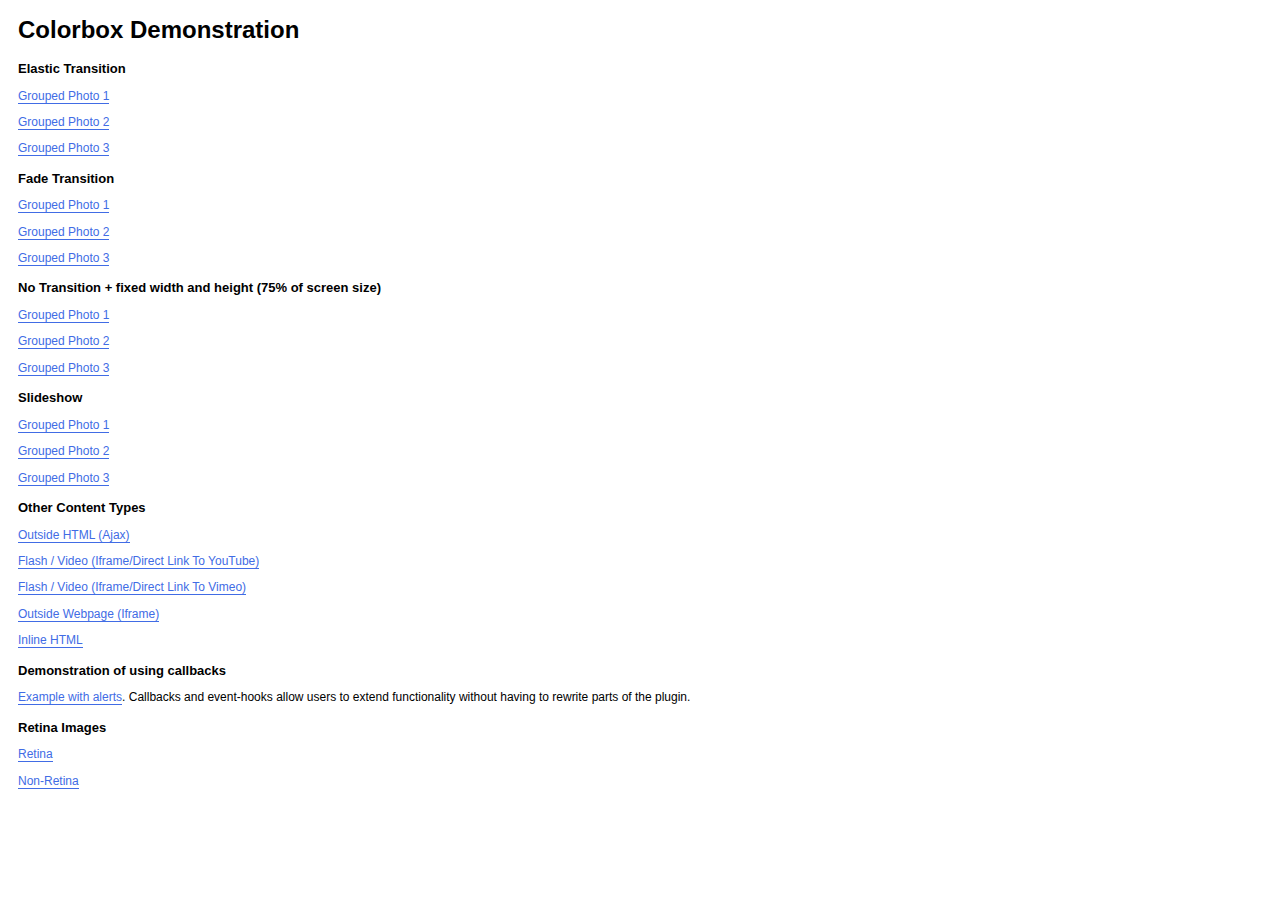
<file: assets/dest/vendors/colorbox/example1/index.html>
<!DOCTYPE html>
<html>
	<head>
		<meta charset='utf-8'/>
		<title>Colorbox Examples</title>
		<style>
			body{font:12px/1.2 Verdana, sans-serif; padding:0 10px;}
			a:link, a:visited{text-decoration:none; color:#416CE5; border-bottom:1px solid #416CE5;}
			h2{font-size:13px; margin:15px 0 0 0;}
		</style>
		<link rel="stylesheet" href="colorbox.css" />
		<script src="https://ajax.googleapis.com/ajax/libs/jquery/1.10.2/jquery.min.js"></script>
		<script src="../jquery.colorbox.js"></script>
		<script>
			$(document).ready(function(){
				//Examples of how to assign the Colorbox event to elements
				$(".group1").colorbox({rel:'group1'});
				$(".group2").colorbox({rel:'group2', transition:"fade"});
				$(".group3").colorbox({rel:'group3', transition:"none", width:"75%", height:"75%"});
				$(".group4").colorbox({rel:'group4', slideshow:true});
				$(".ajax").colorbox();
				$(".youtube").colorbox({iframe:true, innerWidth:640, innerHeight:390});
				$(".vimeo").colorbox({iframe:true, innerWidth:500, innerHeight:409});
				$(".iframe").colorbox({iframe:true, width:"80%", height:"80%"});
				$(".inline").colorbox({inline:true, width:"50%"});
				$(".callbacks").colorbox({
					onOpen:function(){ alert('onOpen: colorbox is about to open'); },
					onLoad:function(){ alert('onLoad: colorbox has started to load the targeted content'); },
					onComplete:function(){ alert('onComplete: colorbox has displayed the loaded content'); },
					onCleanup:function(){ alert('onCleanup: colorbox has begun the close process'); },
					onClosed:function(){ alert('onClosed: colorbox has completely closed'); }
				});

				$('.non-retina').colorbox({rel:'group5', transition:'none'})
				$('.retina').colorbox({rel:'group5', transition:'none', retinaImage:true, retinaUrl:true});
				
				//Example of preserving a JavaScript event for inline calls.
				$("#click").click(function(){ 
					$('#click').css({"background-color":"#f00", "color":"#fff", "cursor":"inherit"}).text("Open this window again and this message will still be here.");
					return false;
				});
			});
		</script>
	</head>
	<body>
		<h1>Colorbox Demonstration</h1>
		<h2>Elastic Transition</h2>
		<p><a class="group1" href="../content/ohoopee1.jpg" title="Me and my grandfather on the Ohoopee.">Grouped Photo 1</a></p>
		<p><a class="group1" href="../content/ohoopee2.jpg" title="On the Ohoopee as a child">Grouped Photo 2</a></p>
		<p><a class="group1" href="../content/ohoopee3.jpg" title="On the Ohoopee as an adult">Grouped Photo 3</a></p>
		
		<h2>Fade Transition</h2>
		<p><a class="group2" href="../content/ohoopee1.jpg" title="Me and my grandfather on the Ohoopee">Grouped Photo 1</a></p>
		<p><a class="group2" href="../content/ohoopee2.jpg" title="On the Ohoopee as a child">Grouped Photo 2</a></p>
		<p><a class="group2" href="../content/ohoopee3.jpg" title="On the Ohoopee as an adult">Grouped Photo 3</a></p>
		
		<h2>No Transition + fixed width and height (75% of screen size)</h2>
		<p><a class="group3" href="../content/ohoopee1.jpg" title="Me and my grandfather on the Ohoopee.">Grouped Photo 1</a></p>
		<p><a class="group3" href="../content/ohoopee2.jpg" title="On the Ohoopee as a child">Grouped Photo 2</a></p>
		<p><a class="group3" href="../content/ohoopee3.jpg" title="On the Ohoopee as an adult">Grouped Photo 3</a></p>
		
		<h2>Slideshow</h2>
		<p><a class="group4"  href="../content/ohoopee1.jpg" title="Me and my grandfather on the Ohoopee.">Grouped Photo 1</a></p>
		<p><a class="group4"  href="../content/ohoopee2.jpg" title="On the Ohoopee as a child">Grouped Photo 2</a></p>
		<p><a class="group4"  href="../content/ohoopee3.jpg" title="On the Ohoopee as an adult">Grouped Photo 3</a></p>
		
		<h2>Other Content Types</h2>
		<p><a class='ajax' href="../content/ajax.html" title="Homer Defined">Outside HTML (Ajax)</a></p>
		<p><a class='youtube' href="http://www.youtube.com/embed/VOJyrQa_WR4?rel=0&amp;wmode=transparent">Flash / Video (Iframe/Direct Link To YouTube)</a></p>
		<p><a class='vimeo' href="http://player.vimeo.com/video/2285902" title="R&ouml;yksopp: Remind Me">Flash / Video (Iframe/Direct Link To Vimeo)</a></p>
		<p><a class='iframe' href="http://wikipedia.com">Outside Webpage (Iframe)</a></p>
		<p><a class='inline' href="#inline_content">Inline HTML</a></p>
		
		<h2>Demonstration of using callbacks</h2>
		<p><a class='callbacks' href="../content/marylou.jpg" title="Marylou on Cumberland Island">Example with alerts</a>. Callbacks and event-hooks allow users to extend functionality without having to rewrite parts of the plugin.</p>
		

		<h2>Retina Images</h2>
		<p><a class="retina" href="../content/daisy.jpg" title="Retina">Retina</a></p>
		<p><a class="non-retina" href="../content/daisy.jpg" title="Non-Retina">Non-Retina</a></p>

		<!-- This contains the hidden content for inline calls -->
		<div style='display:none'>
			<div id='inline_content' style='padding:10px; background:#fff;'>
			<p><strong>This content comes from a hidden element on this page.</strong></p>
			<p>The inline option preserves bound JavaScript events and changes, and it puts the content back where it came from when it is closed.</p>
			<p><a id="click" href="#" style='padding:5px; background:#ccc;'>Click me, it will be preserved!</a></p>
			
			<p><strong>If you try to open a new Colorbox while it is already open, it will update itself with the new content.</strong></p>
			<p>Updating Content Example:<br />
			<a class="ajax" href="../content/ajax.html">Click here to load new content</a></p>
			</div>
		</div>
	</body>
</html>
</file>
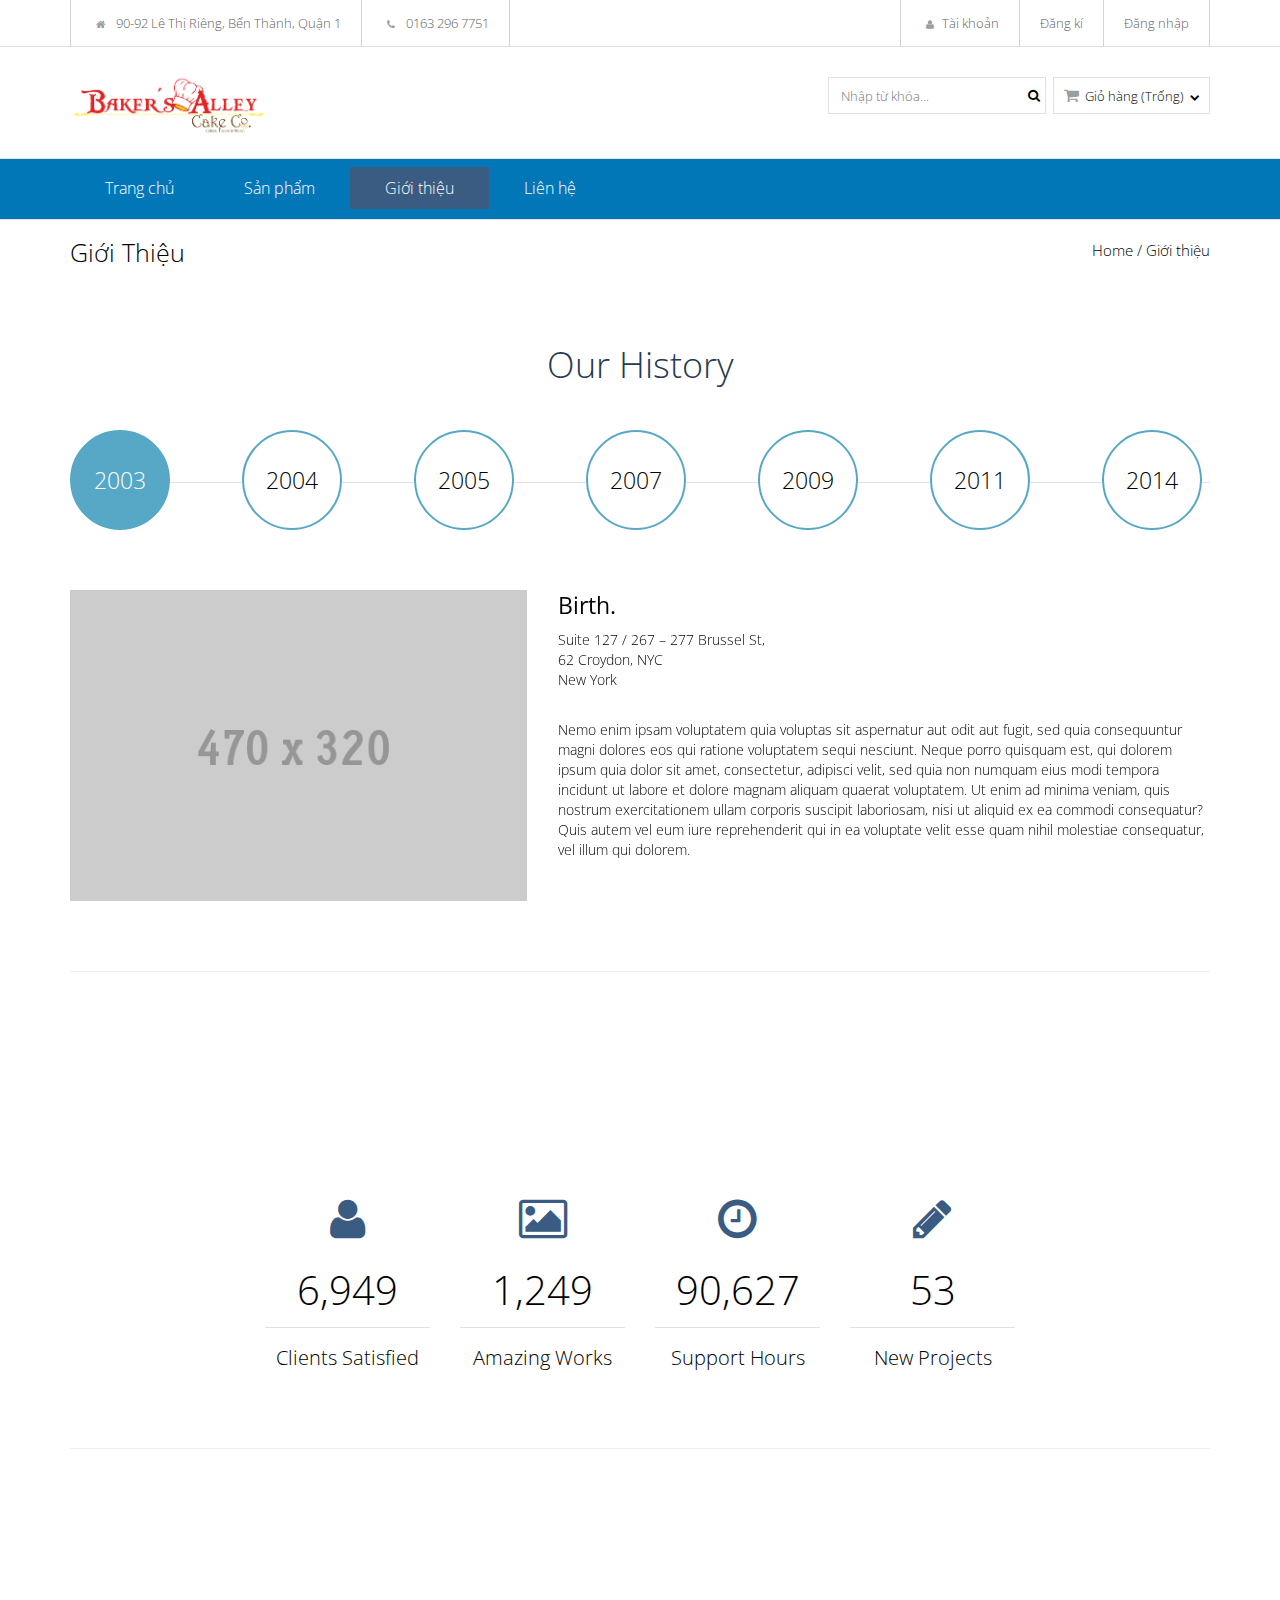
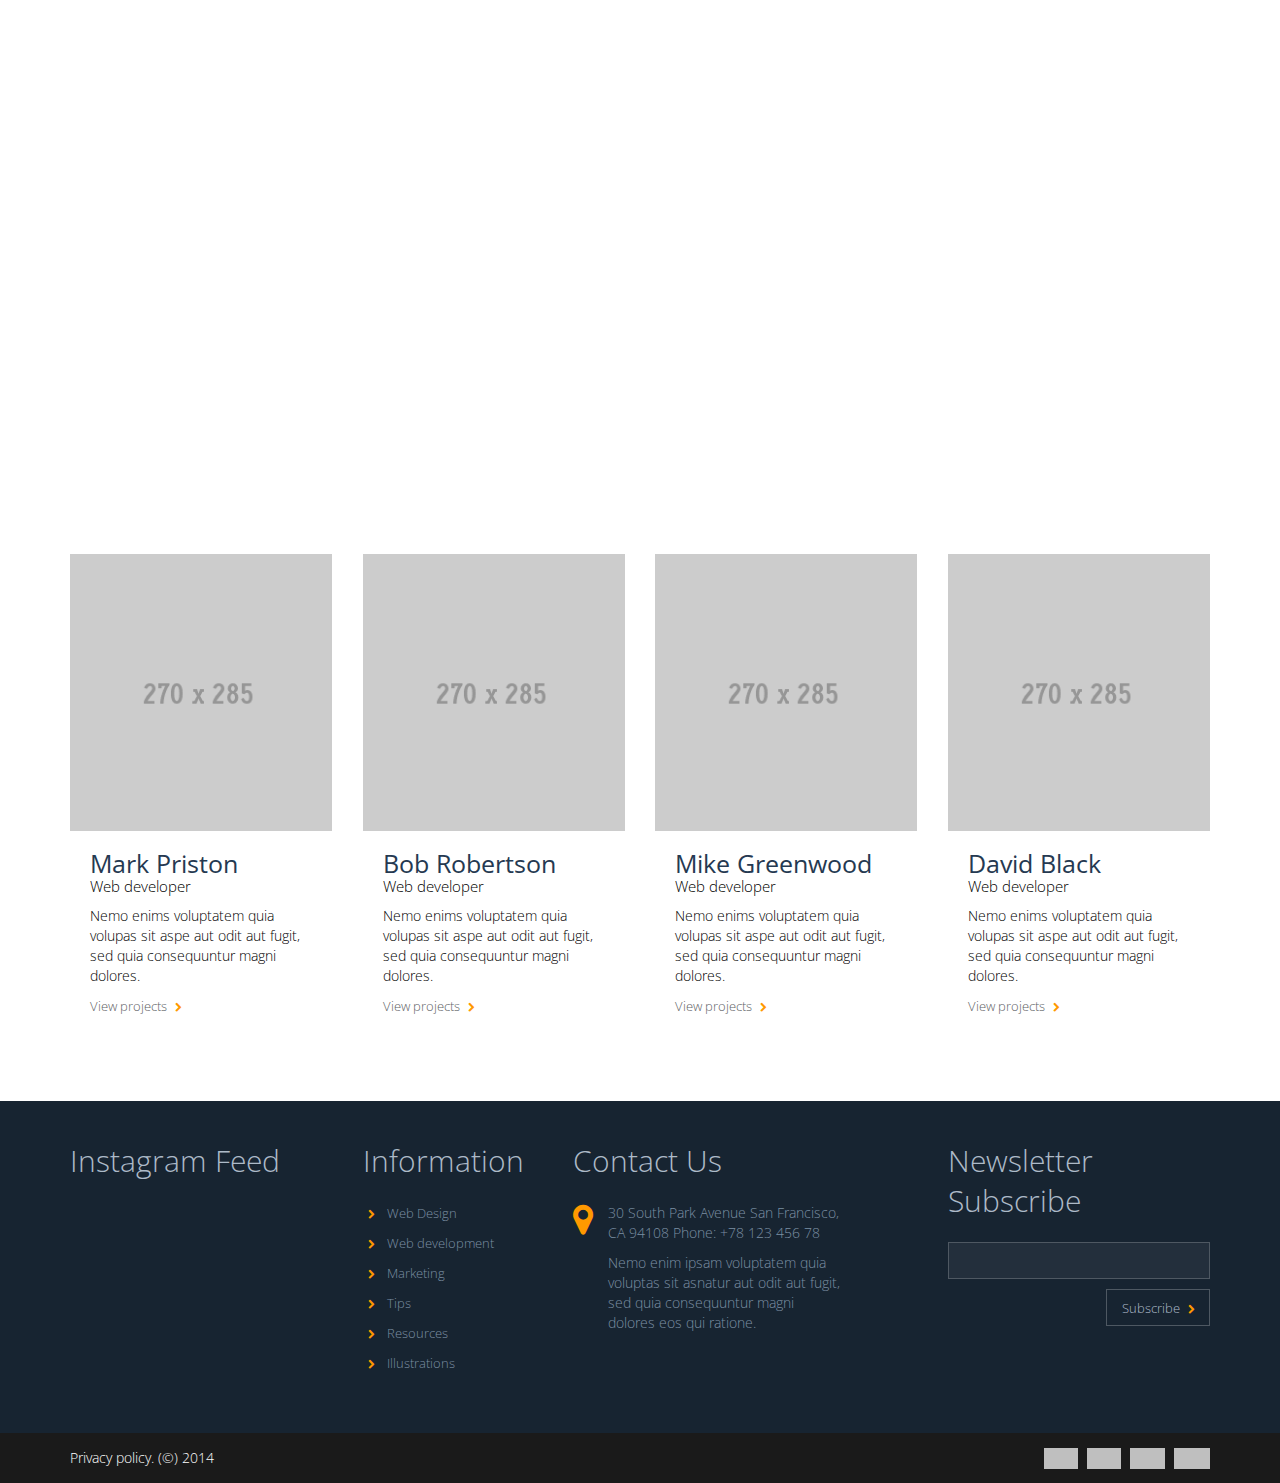
<file: about.html>
<!doctype html>
<html lang="en">
<head>
	<meta charset="UTF-8">
	<meta name="viewport" content="width=device-width, initial-scale=1.0">
	<title>BetaDesign &mdash; About </title>
	<link href='http://fonts.googleapis.com/css?family=Dosis:300,400' rel='stylesheet' type='text/css'>
	<link href='http://fonts.googleapis.com/css?family=Open+Sans:400,300' rel='stylesheet' type='text/css'>
	<link rel="stylesheet" href="http://netdna.bootstrapcdn.com/bootstrap/3.1.0/css/bootstrap.min.css">
	<link rel="stylesheet" href="assets/dest/css/font-awesome.min.css">
	<link rel="stylesheet" href="assets/dest/vendors/colorbox/example3/colorbox.css">
	<link rel="stylesheet" title="style" href="assets/dest/css/style.css">
	<link rel="stylesheet" href="assets/dest/css/animate.css">
	<link rel="stylesheet" title="style" href="assets/dest/css/huong-style.css">
</head>
<body>
	
	<div id="header">
		<div class="header-top">
			<div class="container">
				<div class="pull-left auto-width-left">
					<ul class="top-menu menu-beta l-inline">
						<li><a href=""><i class="fa fa-home"></i> 90-92 Lê Thị Riêng, Bến Thành, Quận 1</a></li>
						<li><a href=""><i class="fa fa-phone"></i> 0163 296 7751</a></li>
					</ul>
				</div>
				<div class="pull-right auto-width-right">
					<ul class="top-details menu-beta l-inline">
						<li><a href="#"><i class="fa fa-user"></i>Tài khoản</a></li>
						<li><a href="#">Đăng kí</a></li>
						<li><a href="#">Đăng nhập</a></li>
					</ul>
				</div>
				<div class="clearfix"></div>
			</div> <!-- .container -->
		</div> <!-- .header-top -->
		<div class="header-body">
			<div class="container beta-relative">
				<div class="pull-left">
					<a href="index.html" id="logo"><img src="assets/dest/images/logo-cake.png" width="200px" alt=""></a>
				</div>
				<div class="pull-right beta-components space-left ov">
					<div class="space10">&nbsp;</div>
					<div class="beta-comp">
						<form role="search" method="get" id="searchform" action="/">
					        <input type="text" value="" name="s" id="s" placeholder="Nhập từ khóa..." />
					        <button class="fa fa-search" type="submit" id="searchsubmit"></button>
						</form>
					</div>

					<div class="beta-comp">
						<div class="cart">
							<div class="beta-select"><i class="fa fa-shopping-cart"></i> Giỏ hàng (Trống) <i class="fa fa-chevron-down"></i></div>
							<div class="beta-dropdown cart-body">
								<div class="cart-item">
									<div class="media">
										<a class="pull-left" href="#"><img src="assets/dest/images/products/cart/1.png" alt=""></a>
										<div class="media-body">
											<span class="cart-item-title">Sample Woman Top</span>
											<span class="cart-item-options">Size: XS; Colar: Navy</span>
											<span class="cart-item-amount">1*<span>$49.50</span></span>
										</div>
									</div>
								</div>

								<div class="cart-item">
									<div class="media">
										<a class="pull-left" href="#"><img src="assets/dest/images/products/cart/2.png" alt=""></a>
										<div class="media-body">
											<span class="cart-item-title">Sample Woman Top</span>
											<span class="cart-item-options">Size: XS; Colar: Navy</span>
											<span class="cart-item-amount">1*<span>$49.50</span></span>
										</div>
									</div>
								</div>

								<div class="cart-item">
									<div class="media">
										<a class="pull-left" href="#"><img src="assets/dest/images/products/cart/3.png" alt=""></a>
										<div class="media-body">
											<span class="cart-item-title">Sample Woman Top</span>
											<span class="cart-item-options">Size: XS; Colar: Navy</span>
											<span class="cart-item-amount">1*<span>$49.50</span></span>
										</div>
									</div>
								</div>

								<div class="cart-caption">
									<div class="cart-total text-right">Tổng tiền: <span class="cart-total-value">$34.55</span></div>
									<div class="clearfix"></div>

									<div class="center">
										<div class="space10">&nbsp;</div>
										<a href="checkout.html" class="beta-btn primary text-center">Đặt hàng <i class="fa fa-chevron-right"></i></a>
									</div>
								</div>
							</div>
						</div> <!-- .cart -->
					</div>
				</div>
				<div class="clearfix"></div>
			</div> <!-- .container -->
		</div> <!-- .header-body -->
		<div class="header-bottom" style="background-color: #0277b8;">
			<div class="container">
				<a class="visible-xs beta-menu-toggle pull-right" href="#"><span class='beta-menu-toggle-text'>Menu</span> <i class="fa fa-bars"></i></a>
				<div class="visible-xs clearfix"></div>
				<nav class="main-menu">
					<ul class="l-inline ov">
						<li><a href="index.html">Trang chủ</a></li>
						<li><a href="#">Sản phẩm</a>
							<ul class="sub-menu">
								<li><a href="product_type.html">Sản phẩm 1</a></li>
								<li><a href="product_type.html">Sản phẩm 2</a></li>
								<li><a href="product_type.html">Sản phẩm 4</a></li>
							</ul>
						</li>
						<li><a href="about.html">Giới thiệu</a></li>
						<li><a href="contacts.html">Liên hệ</a></li>
					</ul>
					<div class="clearfix"></div>
				</nav>
			</div> <!-- .container -->
		</div> <!-- .header-bottom -->
	</div> <!-- #header -->
	<div class="inner-header">
		<div class="container">
			<div class="pull-left">
				<h6 class="inner-title">Giới thiệu</h6>
			</div>
			<div class="pull-right">
				<div class="beta-breadcrumb font-large">
					<a href="index.html">Home</a> / <span>Giới thiệu</span>
				</div>
			</div>
			<div class="clearfix"></div>
		</div>
	</div>
	<div class="container">
		<div id="content">
			<div class="our-history">
				<h2 class="text-center wow fadeInDown">Our History</h2>
				<div class="space35">&nbsp;</div>

				<div class="history-slider">
					<div class="history-navigation">
						<a data-slide-index="0" href="blog_with_2sidebars_type_e.html" class="circle"><span class="auto-center">2003</span></a>
						<a data-slide-index="1" href="blog_with_2sidebars_type_e.html" class="circle"><span class="auto-center">2004</span></a>
						<a data-slide-index="2" href="blog_with_2sidebars_type_e.html" class="circle"><span class="auto-center">2005</span></a>
						<a data-slide-index="3" href="blog_with_2sidebars_type_e.html" class="circle"><span class="auto-center">2007</span></a>
						<a data-slide-index="4" href="blog_with_2sidebars_type_e.html" class="circle"><span class="auto-center">2009</span></a>
						<a data-slide-index="5" href="blog_with_2sidebars_type_e.html" class="circle"><span class="auto-center">2011</span></a>
						<a data-slide-index="6" href="blog_with_2sidebars_type_e.html" class="circle"><span class="auto-center">2014</span></a>
					</div>

					<div class="history-slides">
						<div> 
							<div class="row">
							<div class="col-sm-5">
								<img src="assets/dest/images/history.jpg" alt="">
							</div>
							<div class="col-sm-7">
								<h5 class="other-title">Birth.</h5>
								<p>
									Suite 127 / 267 – 277 Brussel St,<br />
									62 Croydon, NYC<br />
									New York
								</p>
								<div class="space20">&nbsp;</div>
								<p>Nemo enim ipsam voluptatem quia voluptas sit aspernatur aut odit aut fugit, sed quia consequuntur magni dolores eos qui ratione voluptatem sequi nesciunt. Neque porro quisquam est, qui dolorem ipsum quia dolor sit amet, consectetur, adipisci velit, sed quia non numquam eius modi tempora incidunt ut labore et dolore magnam aliquam quaerat voluptatem. Ut enim ad minima veniam, quis nostrum exercitationem ullam corporis suscipit laboriosam, nisi ut aliquid ex ea commodi consequatur? Quis autem vel eum iure reprehenderit qui in ea voluptate velit esse quam nihil molestiae consequatur, vel illum qui dolorem.</p>
							</div>
							</div> 
						</div>
						<div> 
							<div class="row">
							<div class="col-sm-5">
								<img src="assets/dest/images/history.jpg" alt="">
							</div>
							<div class="col-sm-7">
								<h5 class="other-title">Web Design</h5>
								<p>
									Suite 127 / 267 – 277 Brussel St,<br />
									62 Croydon, NYC<br />
									New York
								</p>
								<div class="space20">&nbsp;</div>
								<p>Nemo enim ipsam voluptatem quia voluptas sit aspernatur aut odit aut fugit, sed quia consequuntur magni dolores eos qui ratione voluptatem sequi nesciunt. Neque porro quisquam est, qui dolorem ipsum quia dolor sit amet, consectetur, adipisci velit, sed quia non numquam eius modi tempora incidunt ut labore et dolore magnam aliquam quaerat voluptatem. Ut enim ad minima veniam, quis nostrum exercitationem ullam corporis suscipit laboriosam, nisi ut aliquid ex ea commodi consequatur? Quis autem vel eum iure reprehenderit qui in ea voluptate velit esse quam nihil molestiae consequatur, vel illum qui dolorem.</p>
							</div>
							</div> 
						</div>
						<div> 
							<div class="row">
							<div class="col-sm-5">
								<img src="assets/dest/images/history.jpg" alt="">
							</div>
							<div class="col-sm-7">
								<h5 class="other-title">Web Development</h5>
								<p>
									Suite 127 / 267 – 277 Brussel St,<br />
									62 Croydon, NYC<br />
									New York
								</p>
								<div class="space20">&nbsp;</div>
								<p>Nemo enim ipsam voluptatem quia voluptas sit aspernatur aut odit aut fugit, sed quia consequuntur magni dolores eos qui ratione voluptatem sequi nesciunt. Neque porro quisquam est, qui dolorem ipsum quia dolor sit amet, consectetur, adipisci velit, sed quia non numquam eius modi tempora incidunt ut labore et dolore magnam aliquam quaerat voluptatem. Ut enim ad minima veniam, quis nostrum exercitationem ullam corporis suscipit laboriosam, nisi ut aliquid ex ea commodi consequatur? Quis autem vel eum iure reprehenderit qui in ea voluptate velit esse quam nihil molestiae consequatur, vel illum qui dolorem.</p>
							</div>
							</div> 
						</div>
						<div> 
							<div class="row">
							<div class="col-sm-5">
								<img src="assets/dest/images/history.jpg" alt="">
							</div>
							<div class="col-sm-7">
								<h5 class="other-title">Photoshop</h5>
								<p>
									Suite 127 / 267 – 277 Brussel St,<br />
									62 Croydon, NYC<br />
									New York
								</p>
								<div class="space20">&nbsp;</div>
								<p>Nemo enim ipsam voluptatem quia voluptas sit aspernatur aut odit aut fugit, sed quia consequuntur magni dolores eos qui ratione voluptatem sequi nesciunt. Neque porro quisquam est, qui dolorem ipsum quia dolor sit amet, consectetur, adipisci velit, sed quia non numquam eius modi tempora incidunt ut labore et dolore magnam aliquam quaerat voluptatem. Ut enim ad minima veniam, quis nostrum exercitationem ullam corporis suscipit laboriosam, nisi ut aliquid ex ea commodi consequatur? Quis autem vel eum iure reprehenderit qui in ea voluptate velit esse quam nihil molestiae consequatur, vel illum qui dolorem.</p>
							</div>
							</div> 
						</div>
						<div> 
							<div class="row">
							<div class="col-sm-5">
								<img src="assets/dest/images/history.jpg" alt="">
							</div>
							<div class="col-sm-7">
								<h5 class="other-title">Skill</h5>
								<p>
									Suite 127 / 267 – 277 Brussel St,<br />
									62 Croydon, NYC<br />
									New York
								</p>
								<div class="space20">&nbsp;</div>
								<p>Nemo enim ipsam voluptatem quia voluptas sit aspernatur aut odit aut fugit, sed quia consequuntur magni dolores eos qui ratione voluptatem sequi nesciunt. Neque porro quisquam est, qui dolorem ipsum quia dolor sit amet, consectetur, adipisci velit, sed quia non numquam eius modi tempora incidunt ut labore et dolore magnam aliquam quaerat voluptatem. Ut enim ad minima veniam, quis nostrum exercitationem ullam corporis suscipit laboriosam, nisi ut aliquid ex ea commodi consequatur? Quis autem vel eum iure reprehenderit qui in ea voluptate velit esse quam nihil molestiae consequatur, vel illum qui dolorem.</p>
							</div>
							</div> 
						</div>
						<div> 
							<div class="row">
							<div class="col-sm-5">
								<img src="assets/dest/images/history.jpg" alt="">
							</div>
							<div class="col-sm-7">
								<h5 class="other-title">Project.</h5>
								<p>
									Suite 127 / 267 – 277 Brussel St,<br />
									62 Croydon, NYC<br />
									New York
								</p>
								<div class="space20">&nbsp;</div>
								<p>Nemo enim ipsam voluptatem quia voluptas sit aspernatur aut odit aut fugit, sed quia consequuntur magni dolores eos qui ratione voluptatem sequi nesciunt. Neque porro quisquam est, qui dolorem ipsum quia dolor sit amet, consectetur, adipisci velit, sed quia non numquam eius modi tempora incidunt ut labore et dolore magnam aliquam quaerat voluptatem. Ut enim ad minima veniam, quis nostrum exercitationem ullam corporis suscipit laboriosam, nisi ut aliquid ex ea commodi consequatur? Quis autem vel eum iure reprehenderit qui in ea voluptate velit esse quam nihil molestiae consequatur, vel illum qui dolorem.</p>
							</div>
							</div> 
						</div>
						<div> 
							<div class="row">
							<div class="col-sm-5">
								<img src="assets/dest/images/history.jpg" alt="">
							</div>
							<div class="col-sm-7">
								<h5 class="other-title">Coffe</h5>
								<p>
									Suite 127 / 267 – 277 Brussel St,<br />
									62 Croydon, NYC<br />
									New York
								</p>
								<div class="space20">&nbsp;</div>
								<p>Nemo enim ipsam voluptatem quia voluptas sit aspernatur aut odit aut fugit, sed quia consequuntur magni dolores eos qui ratione voluptatem sequi nesciunt. Neque porro quisquam est, qui dolorem ipsum quia dolor sit amet, consectetur, adipisci velit, sed quia non numquam eius modi tempora incidunt ut labore et dolore magnam aliquam quaerat voluptatem. Ut enim ad minima veniam, quis nostrum exercitationem ullam corporis suscipit laboriosam, nisi ut aliquid ex ea commodi consequatur? Quis autem vel eum iure reprehenderit qui in ea voluptate velit esse quam nihil molestiae consequatur, vel illum qui dolorem.</p>
							</div>
							</div> 
						</div>
					</div>
				</div>
			</div>

			<div class="space50">&nbsp;</div>
			<hr />
			<div class="space50">&nbsp;</div>
			<h2 class="text-center wow fadeInDown">Our Passion for What We Do Transfers Into Our Services</h2>
			<div class="space20">&nbsp;</div>
			<p class="text-center wow fadeInLeft">Ut enim ad minim veniam, quis nostrud exercitation ullamco laboris nisi ut aliquip ex ea commodo consequat.<br /> Duis aute irure dolor in reprehenderit in voluptate velit esse cillum dolore eu fugiat nulla pariatur. </p>
			<div class="space35">&nbsp;</div>

			<div class="row">
				<div class="col-sm-2 col-sm-push-2">
					<div class="beta-counter">
						<p class="beta-counter-icon"><i class="fa fa-user"></i></p>
						<p class="beta-counter-value timer numbers" data-to="19855" data-speed="2000">19855</p>
						<p class="beta-counter-title">Clients Satisfied</p>
					</div>
				</div>

				<div class="col-sm-2 col-sm-push-2">
					<div class="beta-counter">
						<p class="beta-counter-icon"><i class="fa fa-picture-o"></i></p>
						<p class="beta-counter-value timer numbers" data-to="3568" data-speed="2000">3568</p>
						<p class="beta-counter-title">Amazing Works</p>
					</div>
				</div>

				<div class="col-sm-2 col-sm-push-2">
					<div class="beta-counter">
						<p class="beta-counter-icon"><i class="fa fa-clock-o"></i></p>
						<p class="beta-counter-value timer numbers" data-to="258934" data-speed="2000">258934</p>
						<p class="beta-counter-title">Support Hours</p>
					</div>
				</div>

				<div class="col-sm-2 col-sm-push-2">
					<div class="beta-counter">
						<p class="beta-counter-icon"><i class="fa fa-pencil"></i></p>
						<p class="beta-counter-value timer numbers" data-to="150" data-speed="2000">150</p>
						<p class="beta-counter-title">New Projects</p>
					</div>
				</div>
			</div> <!-- .beta-counter block end -->

			<div class="space50">&nbsp;</div>
			<hr />
			<div class="space50">&nbsp;</div>

			<h2 class="text-center wow fadeInDownwow fadeInDown">Our Amaizing Team</h2>
			<div class="space20">&nbsp;</div>
			<h5 class="text-center other-title wow fadeInLeft">Founders</h5>
			<p class="text-center wow fadeInRight">Nemo enims voluptatem quia volupas sit aspe aut odit aut fugit, sed quia <br />consequuntur magni dolores.</p>
			<div class="space20">&nbsp;</div>
			<div class="row">
				<div class="col-sm-6 wow fadeInLeft">
					<div class="beta-person media">
					
						<img class="pull-left" src="assets/dest/images/person2.jpg" alt="">
					
						<div class="media-body beta-person-body">
							<h5>Bob Robertson</h5>
							<p class="font-large">Founder</p>
							<p>Nemo enim ipsam voluptatem quia voluptas sit asatur aut odit aut fugit, sed quia consequuntur magni dolores eos qui ratione voluptatem sequi nesciunt. Neque por quisquam est, qui dolorem ipsum quia dolor sit amet, consectetur, adipisci velit, sed quia non numquam.</p>
							<a href="single_type_gallery.html">View projects <i class="fa fa-chevron-right"></i></a>
						</div>
					</div>
				</div>
				<div class="col-sm-6 wow fadeInRight">
					<div class="beta-person media ">
					
						<img class="pull-left" src="assets/dest/images/person3.jpg" alt="">
					
						<div class="media-body beta-person-body">
							<h5>Mike Greenwood</h5>
							<p class="font-large">Founder</p>
							<p>Nemo enim ipsam voluptatem quia voluptas sit asatur aut odit aut fugit, sed quia consequuntur magni dolores eos qui ratione voluptatem sequi nesciunt. Neque por quisquam est, qui dolorem ipsum quia dolor sit amet, consectetur, adipisci velit, sed quia non numquam.</p>
							<a href="single_type_gallery.html">View projects <i class="fa fa-chevron-right"></i></a>
						</div>
					</div>
				</div>
			</div>
			
			<div class="space60">&nbsp;</div>
			<h5 class="text-center other-title wow fadeInDown">The Best of Professionals</h5>
			<p class="text-center wow fadeInUp">Nemo enims voluptatem quia volupas sit aspe aut odit aut fugit, sed quia <br />consequuntur magni dolores.</p>
			<div class="space20">&nbsp;</div>
			<div class="row">
				<div class="col-sm-3">
					<div class="beta-person beta-person-full">
				<div class="bets-img-hover">
						<img src="assets/dest/images/person1.jpg" alt="">
				</div>
						<div class="beta-person-body">
							<h5>Mark Priston</h5>
							<p class="font-large">Web developer</p>
							<p>Nemo enims voluptatem quia volupas sit aspe aut odit aut fugit, sed quia consequuntur magni dolores.</p>
							<a href="single_type_gallery.html">View projects <i class="fa fa-chevron-right"></i></a>
						</div>
					</div>
				</div>
				<div class="col-sm-3">
					<div class="beta-person beta-person-full">
					<div class="bets-img-hover">
						<img src="assets/dest/images/person2.jpg" alt="">
					</div>
						<div class="beta-person-body">
							<h5>Bob Robertson</h5>
							<p class="font-large">Web developer</p>
							<p>Nemo enims voluptatem quia volupas sit aspe aut odit aut fugit, sed quia consequuntur magni dolores.</p>
							<a href="single_type_gallery.html">View projects <i class="fa fa-chevron-right"></i></a>
						</div>
					</div>
				</div>
				<div class="col-sm-3">
					<div class="beta-person beta-person-full">
					<div class="bets-img-hover">
						<img src="assets/dest/images/person3.jpg" alt="">
					</div>
						<div class="beta-person-body">
							<h5>Mike Greenwood</h5>
							<p class="font-large">Web developer</p>
							<p>Nemo enims voluptatem quia volupas sit aspe aut odit aut fugit, sed quia consequuntur magni dolores.</p>
							<a href="single_type_gallery.html">View projects <i class="fa fa-chevron-right"></i></a>
						</div>
					</div>
				</div>
				<div class="col-sm-3">
					<div class="beta-person beta-person-full">
					<div class="bets-img-hover">	
						<img src="assets/dest/images/person4.jpg" alt="">
					</div>
						<div class="beta-person-body">
							<h5>David Black</h5>
							<p class="font-large">Web developer</p>
							<p>Nemo enims voluptatem quia volupas sit aspe aut odit aut fugit, sed quia consequuntur magni dolores.</p>
							<a href="single_type_gallery.html">View projects <i class="fa fa-chevron-right"></i></a>
						</div>
					</div>
				</div>
			</div>
		</div> <!-- #content -->
	</div> <!-- .container -->

	<div id="footer">
		<div class="container">
			<div class="row">
				<div class="col-sm-3">
					<div class="widget">
						<h4 class="widget-title">Instagram Feed</h4>
						<div id="beta-instagram-feed"><div></div></div>
					</div>
				</div>
				<div class="col-sm-2">
					<div class="widget">
						<h4 class="widget-title">Information</h4>
						<div>
							<ul>
								<li><a href="blog_fullwidth_2col.html"><i class="fa fa-chevron-right"></i> Web Design</a></li>
								<li><a href="blog_fullwidth_2col.html"><i class="fa fa-chevron-right"></i> Web development</a></li>
								<li><a href="blog_fullwidth_2col.html"><i class="fa fa-chevron-right"></i> Marketing</a></li>
								<li><a href="blog_fullwidth_2col.html"><i class="fa fa-chevron-right"></i> Tips</a></li>
								<li><a href="blog_fullwidth_2col.html"><i class="fa fa-chevron-right"></i> Resources</a></li>
								<li><a href="blog_fullwidth_2col.html"><i class="fa fa-chevron-right"></i> Illustrations</a></li>
							</ul>
						</div>
					</div>
				</div>
				<div class="col-sm-4">
				<div class="col-sm-10">
					<div class="widget">
						<h4 class="widget-title">Contact Us</h4>
						<div>
							<div class="contact-info">
								<i class="fa fa-map-marker"></i>
								<p>30 South Park Avenue San Francisco, CA 94108 Phone: +78 123 456 78</p>
								<p>Nemo enim ipsam voluptatem quia voluptas sit asnatur aut odit aut fugit, sed quia consequuntur magni dolores eos qui ratione.</p>
							</div>
						</div>
					</div>
					</div>
				</div>
				<div class="col-sm-3">
					<div class="widget">
						<h4 class="widget-title">Newsletter Subscribe</h4>
						<form action="#" method="post">
							<input type="email" name="your_email">
							<button class="pull-right" type="submit">Subscribe <i class="fa fa-chevron-right"></i></button>
						</form>
					</div>
				</div>
			</div> <!-- .row -->
		</div> <!-- .container -->
	</div> <!-- #footer -->
	<div class="copyright">
		<div class="container">
			<p class="pull-left">Privacy policy. (&copy;) 2014</p>
			<p class="pull-right pay-options">
				<a href="#"><img src="assets/dest/images/pay/master.jpg" alt="" /></a>
				<a href="#"><img src="assets/dest/images/pay/pay.jpg" alt="" /></a>
				<a href="#"><img src="assets/dest/images/pay/visa.jpg" alt="" /></a>
				<a href="#"><img src="assets/dest/images/pay/paypal.jpg" alt="" /></a>
			</p>
			<div class="clearfix"></div>
		</div> <!-- .container -->
	</div> <!-- .copyright -->
	

	<!-- include js files -->
	<script src="assets/dest/js/jquery.js"></script>
	<script src="assets/dest/vendors/jqueryui/jquery-ui-1.10.4.custom.min.js"></script>
	<script src="http://netdna.bootstrapcdn.com/bootstrap/3.1.0/js/bootstrap.min.js"></script>
	<script src="assets/dest/vendors/bxslider/jquery.bxslider.min.js"></script>
	<script src="assets/dest/vendors/colorbox/jquery.colorbox-min.js"></script>
	<script src="assets/dest/vendors/animo/Animo.js"></script>
	<script src="assets/dest/vendors/dug/dug.js"></script>
	<script src="assets/dest/js/scripts.min.js"></script>
	<script src="assets/dest/js/jquery.countTo.js"></script>
	<script src="assets/dest/js/waypoints.min.js"></script>
	<script src="assets/dest/js/wow.min.js"></script>
	<!--customjs-->
	<script>
            /* <![CDATA[ */
            jQuery(document).ready(function($) {
                'use strict';

                             
try {		
		if ($(".animated")[0]) {
            $('.animated').css('opacity', '0');
			}
			$('.triggerAnimation').waypoint(function() {
            var animation = $(this).attr('data-animate');
            $(this).css('opacity', '');
            $(this).addClass("animated " + animation);

			},
                {
                    offset: '80%',
                    triggerOnce: true
                }
			);
	} catch(err) {

		}
		
var wow = new WOW(
  {
    boxClass:     'wow',      // animated element css class (default is wow)
    animateClass: 'animated', // animation css class (default is animated)
    offset:       150,          // distance to the element when triggering the animation (default is 0)
    mobile:       false        // trigger animations on mobile devices (true is default)
  }
);
wow.init();	 
// NUMBERS COUNTER START
                $('.numbers').data('countToOptions', {
                    formatter: function(value, options) {
                        return value.toFixed(options.decimals).replace(/\B(?=(?:\d{3})+(?!\d))/g, ',');
                    }
                });

                // start timer
                $('.timer').each(count);

                function count(options) {
                    var $this = $(this);
                    options = $.extend({}, options || {}, $this.data('countToOptions') || {});
                    $this.countTo(options);
                } // NUMBERS COUNTER END 

            // color box

//color
      jQuery('#style-selector').animate({
      left: '-213px'
    });

    jQuery('#style-selector a.close').click(function(e){
      e.preventDefault();
      var div = jQuery('#style-selector');
      if (div.css('left') === '-213px') {
        jQuery('#style-selector').animate({
          left: '0'
        });
        jQuery(this).removeClass('icon-angle-left');
        jQuery(this).addClass('icon-angle-right');
      } else {
        jQuery('#style-selector').animate({
          left: '-213px'
        });
        jQuery(this).removeClass('icon-angle-right');
        jQuery(this).addClass('icon-angle-left');
      }
    });
				

            });

            /* ]]> */
        </script>
		<script type="text/javascript">
    $(function() {
        // this will get the full URL at the address bar
        var url = window.location.href;

        // passes on every "a" tag
        $(".main-menu a").each(function() {
            // checks if its the same on the address bar
            if (url == (this.href)) {
                $(this).closest("li").addClass("active");
				$(this).parents('li').addClass('parent-active');
            }
        });
    });   


</script>
</body>
</html>
</file>
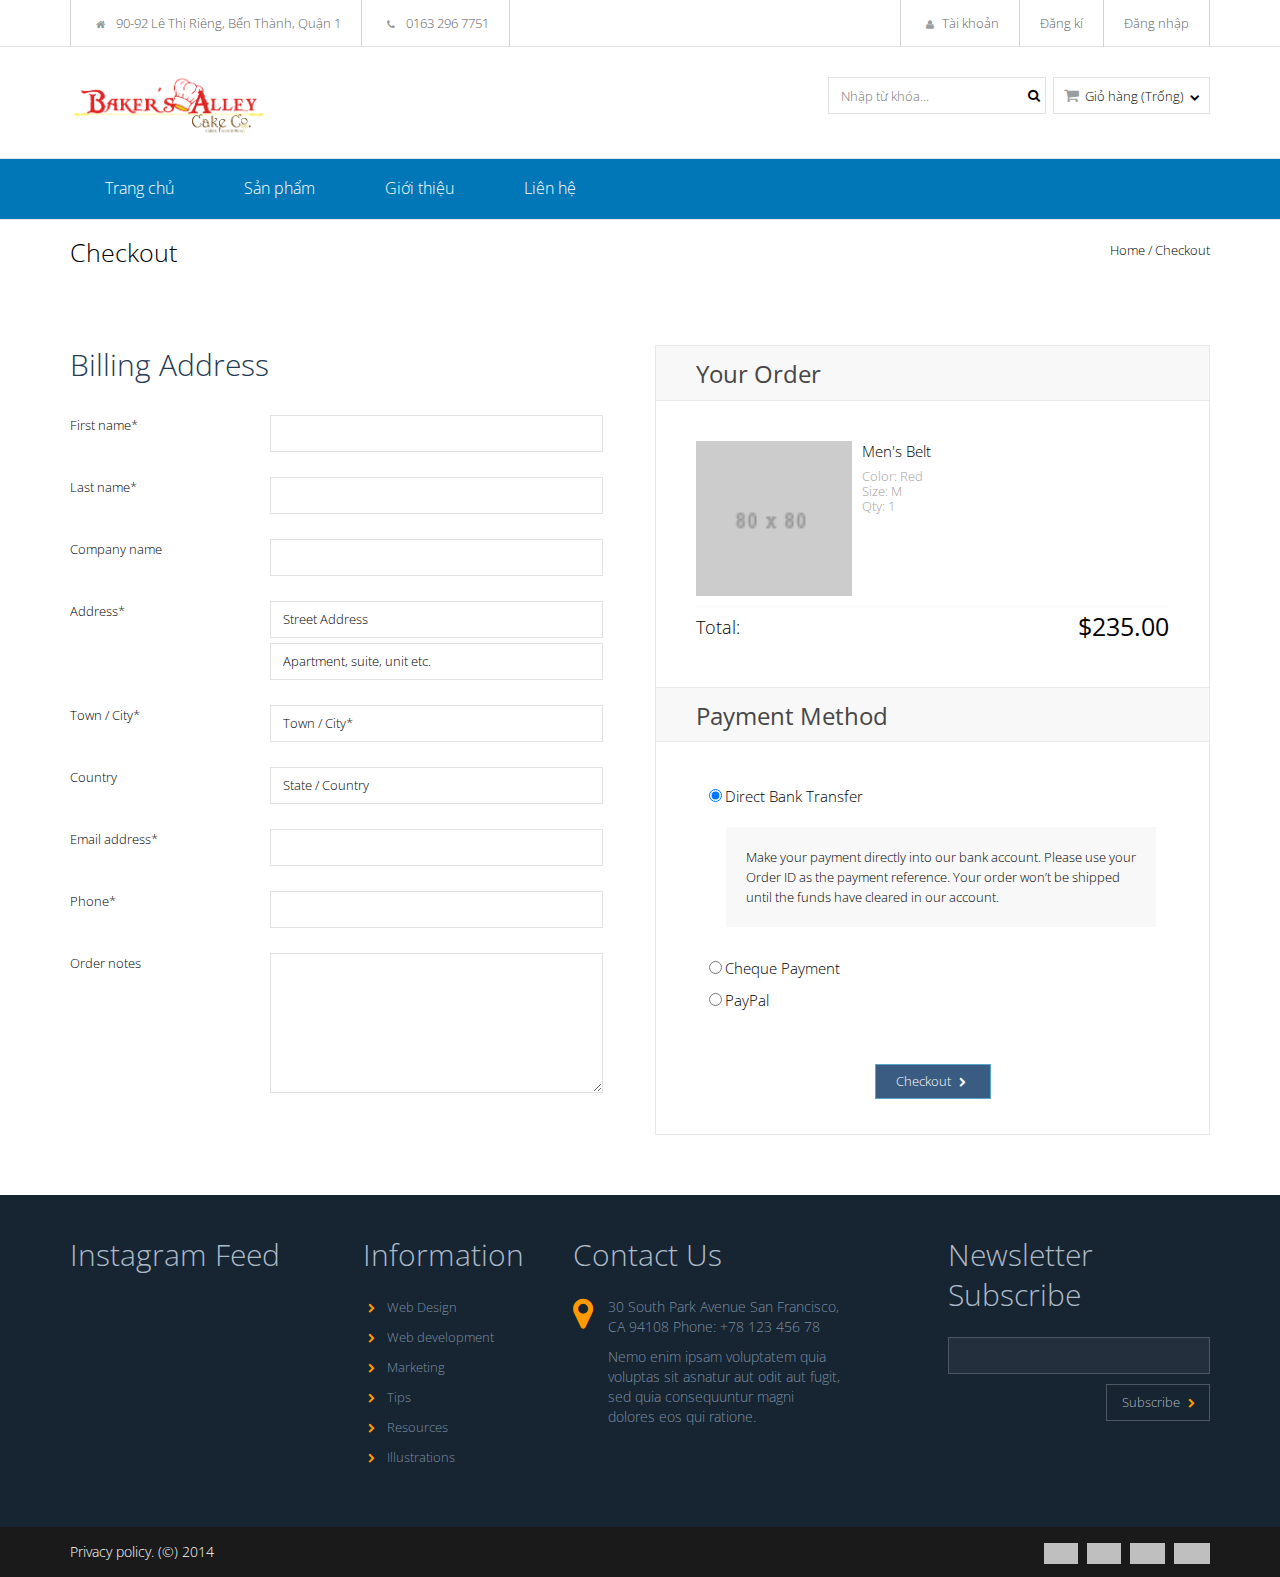
<file: checkout.html>
<!doctype html>
<html lang="en">
<head>
	<meta charset="UTF-8">
	<meta name="viewport" content="width=device-width, initial-scale=1.0">
	<title>BetaDesign &mdash; Checkout</title>
	<link href='http://fonts.googleapis.com/css?family=Dosis:300,400' rel='stylesheet' type='text/css'>
	<link href='http://fonts.googleapis.com/css?family=Open+Sans:400,300' rel='stylesheet' type='text/css'>
	<link rel="stylesheet" href="http://netdna.bootstrapcdn.com/bootstrap/3.1.0/css/bootstrap.min.css">
	<link rel="stylesheet" href="assets/dest/css/font-awesome.min.css">
	<link rel="stylesheet" href="assets/dest/vendors/colorbox/example3/colorbox.css">
	<link rel="stylesheet" title="style" href="assets/dest/css/style.css">
	<link rel="stylesheet" href="assets/dest/css/animate.css">
	<link rel="stylesheet" title="style" href="assets/dest/css/huong-style.css">
</head>
<body>
	
	<div id="header">
		<div class="header-top">
			<div class="container">
				<div class="pull-left auto-width-left">
					<ul class="top-menu menu-beta l-inline">
						<li><a href=""><i class="fa fa-home"></i> 90-92 Lê Thị Riêng, Bến Thành, Quận 1</a></li>
						<li><a href=""><i class="fa fa-phone"></i> 0163 296 7751</a></li>
					</ul>
				</div>
				<div class="pull-right auto-width-right">
					<ul class="top-details menu-beta l-inline">
						<li><a href="#"><i class="fa fa-user"></i>Tài khoản</a></li>
						<li><a href="#">Đăng kí</a></li>
						<li><a href="#">Đăng nhập</a></li>
					</ul>
				</div>
				<div class="clearfix"></div>
			</div> <!-- .container -->
		</div> <!-- .header-top -->
		<div class="header-body">
			<div class="container beta-relative">
				<div class="pull-left">
					<a href="index.html" id="logo"><img src="assets/dest/images/logo-cake.png" width="200px" alt=""></a>
				</div>
				<div class="pull-right beta-components space-left ov">
					<div class="space10">&nbsp;</div>
					<div class="beta-comp">
						<form role="search" method="get" id="searchform" action="/">
					        <input type="text" value="" name="s" id="s" placeholder="Nhập từ khóa..." />
					        <button class="fa fa-search" type="submit" id="searchsubmit"></button>
						</form>
					</div>

					<div class="beta-comp">
						<div class="cart">
							<div class="beta-select"><i class="fa fa-shopping-cart"></i> Giỏ hàng (Trống) <i class="fa fa-chevron-down"></i></div>
							<div class="beta-dropdown cart-body">
								<div class="cart-item">
									<div class="media">
										<a class="pull-left" href="#"><img src="assets/dest/images/products/cart/1.png" alt=""></a>
										<div class="media-body">
											<span class="cart-item-title">Sample Woman Top</span>
											<span class="cart-item-options">Size: XS; Colar: Navy</span>
											<span class="cart-item-amount">1*<span>$49.50</span></span>
										</div>
									</div>
								</div>

								<div class="cart-item">
									<div class="media">
										<a class="pull-left" href="#"><img src="assets/dest/images/products/cart/2.png" alt=""></a>
										<div class="media-body">
											<span class="cart-item-title">Sample Woman Top</span>
											<span class="cart-item-options">Size: XS; Colar: Navy</span>
											<span class="cart-item-amount">1*<span>$49.50</span></span>
										</div>
									</div>
								</div>

								<div class="cart-item">
									<div class="media">
										<a class="pull-left" href="#"><img src="assets/dest/images/products/cart/3.png" alt=""></a>
										<div class="media-body">
											<span class="cart-item-title">Sample Woman Top</span>
											<span class="cart-item-options">Size: XS; Colar: Navy</span>
											<span class="cart-item-amount">1*<span>$49.50</span></span>
										</div>
									</div>
								</div>

								<div class="cart-caption">
									<div class="cart-total text-right">Tổng tiền: <span class="cart-total-value">$34.55</span></div>
									<div class="clearfix"></div>

									<div class="center">
										<div class="space10">&nbsp;</div>
										<a href="checkout.html" class="beta-btn primary text-center">Đặt hàng <i class="fa fa-chevron-right"></i></a>
									</div>
								</div>
							</div>
						</div> <!-- .cart -->
					</div>
				</div>
				<div class="clearfix"></div>
			</div> <!-- .container -->
		</div> <!-- .header-body -->
		<div class="header-bottom" style="background-color: #0277b8;">
			<div class="container">
				<a class="visible-xs beta-menu-toggle pull-right" href="#"><span class='beta-menu-toggle-text'>Menu</span> <i class="fa fa-bars"></i></a>
				<div class="visible-xs clearfix"></div>
				<nav class="main-menu">
					<ul class="l-inline ov">
						<li><a href="index.html">Trang chủ</a></li>
						<li><a href="#">Sản phẩm</a>
							<ul class="sub-menu">
								<li><a href="product_type.html">Sản phẩm 1</a></li>
								<li><a href="product_type.html">Sản phẩm 2</a></li>
								<li><a href="product_type.html">Sản phẩm 4</a></li>
							</ul>
						</li>
						<li><a href="about.html">Giới thiệu</a></li>
						<li><a href="contacts.html">Liên hệ</a></li>
					</ul>
					<div class="clearfix"></div>
				</nav>
			</div> <!-- .container -->
		</div> <!-- .header-bottom -->
	</div> <!-- #header -->
	<div class="inner-header">
		<div class="container">
			<div class="pull-left">
				<h6 class="inner-title">Checkout</h6>
			</div>
			<div class="pull-right">
				<div class="beta-breadcrumb">
					<a href="index.html">Home</a> / <span>Checkout</span>
				</div>
			</div>
			<div class="clearfix"></div>
		</div>
	</div>
	
	<div class="container">
		<div id="content">
			
			<form action="#" method="post" class="beta-form-checkout">
				<div class="row">
					<div class="col-sm-6">
						<h4>Billing Address</h4>
						<div class="space20">&nbsp;</div>

						<div class="form-block">
							<label for="your_first_name">First name*</label>
							<input type="text" id="your_first_name" required>
						</div>

						<div class="form-block">
							<label for="your_last_name">Last name*</label>
							<input type="text" id="your_last_name" required>
						</div>

						<div class="form-block">
							<label for="company">Company name</label>
							<input type="text" id="company">
						</div>

						<div class="form-block">
							<label for="adress">Address*</label>
							<input type="text" id="adress" value="Street Address" required>
							<input type="text" id="apartment" value="Apartment, suite, unit etc." required>
						</div>

						<div class="form-block">
							<label for="town_city">Town / City*</label>
							<input type="text" id="town_city" required value="Town / City*">
						</div>

						<div class="form-block">
							<label for="country/state">Country</label>
							<input type="text" id="country/state" value="State / Country">
						</div>

						<div class="form-block">
							<label for="email">Email address*</label>
							<input type="email" id="email" required>
						</div>

						<div class="form-block">
							<label for="phone">Phone*</label>
							<input type="text" id="phone" required>
						</div>
						
						<div class="form-block">
							<label for="notes">Order notes</label>
							<textarea id="notes"></textarea>
						</div>
					</div>
					<div class="col-sm-6">
						<div class="your-order">
							<div class="your-order-head"><h5>Your Order</h5></div>
							<div class="your-order-body">
								<div class="your-order-item">
									<div>
									<!--  one item	 -->
										<div class="media">
											<img width="35%" src="assets/dest/images/shoping1.jpg" alt="" class="pull-left">
											<div class="media-body">
												<p class="font-large">Men's Belt</p>
												<span class="color-gray your-order-info">Color: Red</span>
												<span class="color-gray your-order-info">Size: M</span>
												<span class="color-gray your-order-info">Qty: 1</span>
											</div>
										</div>
									<!-- end one item -->
									</div>
									<div class="clearfix"></div>
								</div>
								<div class="your-order-item">
									<div class="pull-left"><p class="your-order-f18">Total:</p></div>
									<div class="pull-right"><h5 class="color-black">$235.00</h5></div>
									<div class="clearfix"></div>
								</div>
							</div>
							<div class="your-order-head"><h5>Payment Method</h5></div>
							
							<div class="your-order-body">
								<ul class="payment_methods methods">
									<li class="payment_method_bacs">
										<input id="payment_method_bacs" type="radio" class="input-radio" name="payment_method" value="bacs" checked="checked" data-order_button_text="">
										<label for="payment_method_bacs">Direct Bank Transfer </label>
										<div class="payment_box payment_method_bacs" style="display: block;">
											Make your payment directly into our bank account. Please use your Order ID as the payment reference. Your order won’t be shipped until the funds have cleared in our account.
										</div>						
									</li>

									<li class="payment_method_cheque">
										<input id="payment_method_cheque" type="radio" class="input-radio" name="payment_method" value="cheque" data-order_button_text="">
										<label for="payment_method_cheque">Cheque Payment </label>
										<div class="payment_box payment_method_cheque" style="display: none;">
											Please send your cheque to Store Name, Store Street, Store Town, Store State / County, Store Postcode.
										</div>						
									</li>
									
									<li class="payment_method_paypal">
										<input id="payment_method_paypal" type="radio" class="input-radio" name="payment_method" value="paypal" data-order_button_text="Proceed to PayPal">
										<label for="payment_method_paypal">PayPal</label>
										<div class="payment_box payment_method_paypal" style="display: none;">
											Pay via PayPal; you can pay with your credit card if you don’t have a PayPal account
										</div>						
									</li>
								</ul>
							</div>

							<div class="text-center"><a class="beta-btn primary" href="#">Checkout <i class="fa fa-chevron-right"></i></a></div>
						</div> <!-- .your-order -->
					</div>
				</div>
			</form>
		</div> <!-- #content -->
	</div> <!-- .container -->

	<div id="footer">
		<div class="container">
			<div class="row">
				<div class="col-sm-3">
					<div class="widget">
						<h4 class="widget-title">Instagram Feed</h4>
						<div id="beta-instagram-feed"><div></div></div>
					</div>
				</div>
				<div class="col-sm-2">
					<div class="widget">
						<h4 class="widget-title">Information</h4>
						<div>
							<ul>
								<li><a href="blog_fullwidth_3col.html"><i class="fa fa-chevron-right"></i> Web Design</a></li>
								<li><a href="blog_fullwidth_3col.html"><i class="fa fa-chevron-right"></i> Web development</a></li>
								<li><a href="blog_fullwidth_3col.html"><i class="fa fa-chevron-right"></i> Marketing</a></li>
								<li><a href="blog_fullwidth_3col.html"><i class="fa fa-chevron-right"></i> Tips</a></li>
								<li><a href="blog_fullwidth_3col.html"><i class="fa fa-chevron-right"></i> Resources</a></li>
								<li><a href="blog_fullwidth_3col.html"><i class="fa fa-chevron-right"></i> Illustrations</a></li>
							</ul>
						</div>
					</div>
				</div>
				<div class="col-sm-4">
				<div class="col-sm-10">
					<div class="widget">
						<h4 class="widget-title">Contact Us</h4>
						<div>
							<div class="contact-info">
								<i class="fa fa-map-marker"></i>
								<p>30 South Park Avenue San Francisco, CA 94108 Phone: +78 123 456 78</p>
								<p>Nemo enim ipsam voluptatem quia voluptas sit asnatur aut odit aut fugit, sed quia consequuntur magni dolores eos qui ratione.</p>
							</div>
						</div>
					</div>
					</div>
				</div>
				<div class="col-sm-3">
					<div class="widget">
						<h4 class="widget-title">Newsletter Subscribe</h4>
						<form action="#" method="post">
							<input type="email" name="your_email">
							<button class="pull-right" type="submit">Subscribe <i class="fa fa-chevron-right"></i></button>
						</form>
					</div>
				</div>
			</div> <!-- .row -->
		</div> <!-- .container -->
	</div> <!-- #footer -->
	<div class="copyright">
		<div class="container">
			<p class="pull-left">Privacy policy. (&copy;) 2014</p>
			<p class="pull-right pay-options">
				<a href="#"><img src="assets/dest/images/pay/master.jpg" alt="" /></a>
				<a href="#"><img src="assets/dest/images/pay/pay.jpg" alt="" /></a>
				<a href="#"><img src="assets/dest/images/pay/visa.jpg" alt="" /></a>
				<a href="#"><img src="assets/dest/images/pay/paypal.jpg" alt="" /></a>
			</p>
			<div class="clearfix"></div>
		</div> <!-- .container -->
	</div> <!-- .copyright -->
	

	<!-- include js files -->
	<script src="assets/dest/js/jquery.js"></script>
	<script src="assets/dest/vendors/jqueryui/jquery-ui-1.10.4.custom.min.js"></script>
	<script src="http://netdna.bootstrapcdn.com/bootstrap/3.1.0/js/bootstrap.min.js"></script>
	<script src="assets/dest/vendors/bxslider/jquery.bxslider.min.js"></script>
	<script src="assets/dest/vendors/colorbox/jquery.colorbox-min.js"></script>
	<script src="assets/dest/vendors/animo/Animo.js"></script>
	<script src="assets/dest/vendors/dug/dug.js"></script>
	<script src="assets/dest/js/scripts.min.js"></script>
	<!--customjs-->
	<script type="text/javascript">
    $(function() {
        // this will get the full URL at the address bar
        var url = window.location.href;

        // passes on every "a" tag
        $(".main-menu a").each(function() {
            // checks if its the same on the address bar
            if (url == (this.href)) {
                $(this).closest("li").addClass("active");
				$(this).parents('li').addClass('parent-active');
            }
        });
    });   


</script>
<script>
	 jQuery(document).ready(function($) {
                'use strict';
				
// color box

//color
      jQuery('#style-selector').animate({
      left: '-213px'
    });

    jQuery('#style-selector a.close').click(function(e){
      e.preventDefault();
      var div = jQuery('#style-selector');
      if (div.css('left') === '-213px') {
        jQuery('#style-selector').animate({
          left: '0'
        });
        jQuery(this).removeClass('icon-angle-left');
        jQuery(this).addClass('icon-angle-right');
      } else {
        jQuery('#style-selector').animate({
          left: '-213px'
        });
        jQuery(this).removeClass('icon-angle-right');
        jQuery(this).addClass('icon-angle-left');
      }
    });
				});
	</script>
</body>
</html>
</file>
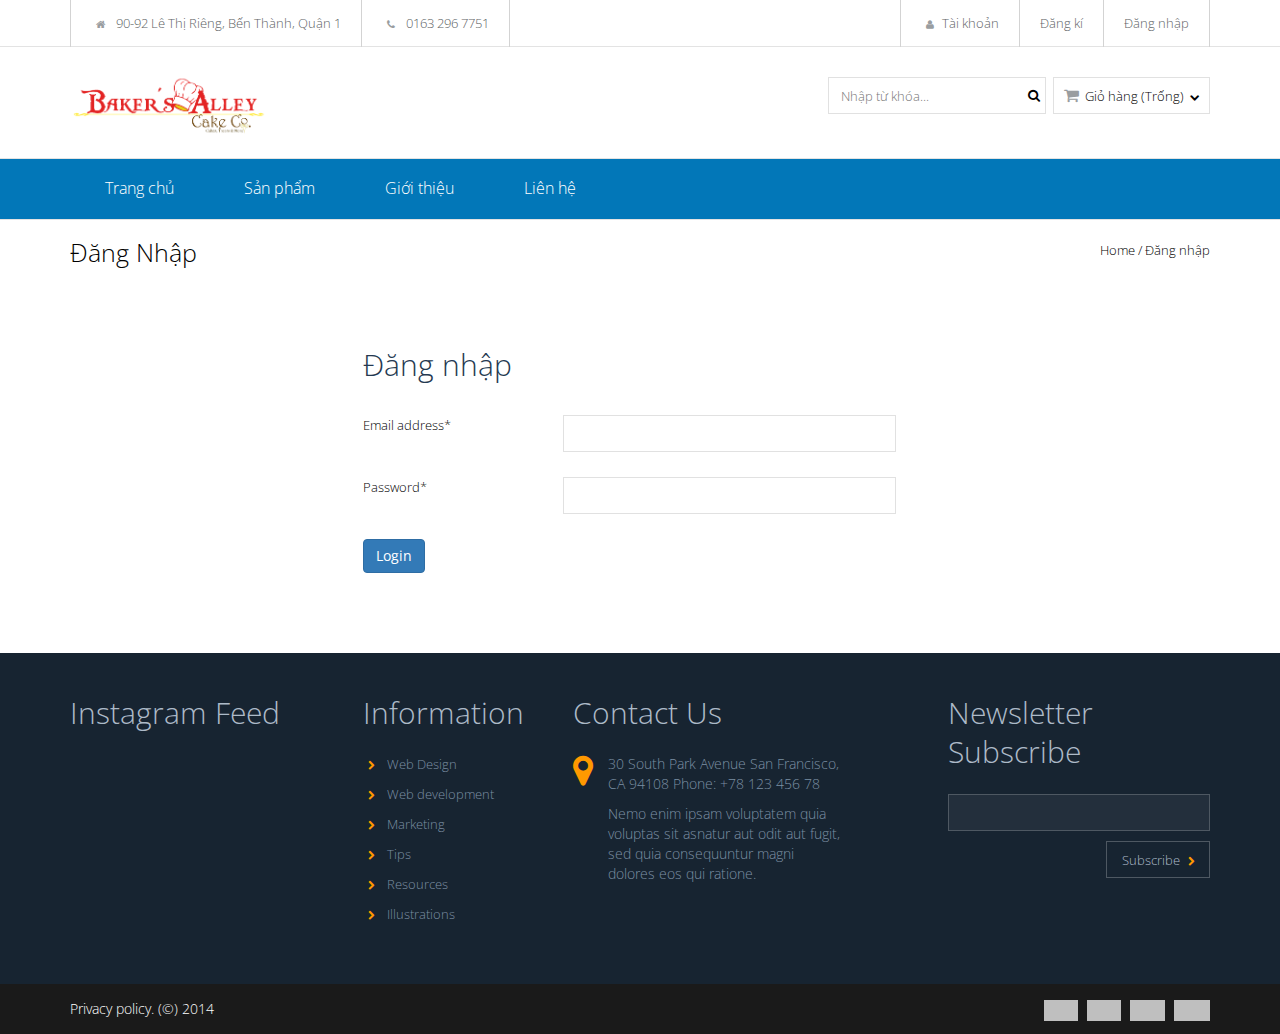
<file: login.html>
<!doctype html>
<html lang="en">
<head>
	<meta charset="UTF-8">
	<meta name="viewport" content="width=device-width, initial-scale=1.0">
	<title>BetaDesign </title>
	<link href='http://fonts.googleapis.com/css?family=Dosis:300,400' rel='stylesheet' type='text/css'>
	<link href='http://fonts.googleapis.com/css?family=Open+Sans:400,300' rel='stylesheet' type='text/css'>
	<link rel="stylesheet" href="http://netdna.bootstrapcdn.com/bootstrap/3.1.0/css/bootstrap.min.css">
	<link rel="stylesheet" href="assets/dest/css/font-awesome.min.css">
	<link rel="stylesheet" href="assets/dest/vendors/colorbox/example3/colorbox.css">
	<link rel="stylesheet" title="style" href="assets/dest/css/style.css">
	<link rel="stylesheet" href="assets/dest/css/animate.css">
	<link rel="stylesheet" title="style" href="assets/dest/css/huong-style.css">
</head>
<body>
	
	<div id="header">
		<div class="header-top">
			<div class="container">
				<div class="pull-left auto-width-left">
					<ul class="top-menu menu-beta l-inline">
						<li><a href=""><i class="fa fa-home"></i> 90-92 Lê Thị Riêng, Bến Thành, Quận 1</a></li>
						<li><a href=""><i class="fa fa-phone"></i> 0163 296 7751</a></li>
					</ul>
				</div>
				<div class="pull-right auto-width-right">
					<ul class="top-details menu-beta l-inline">
						<li><a href="#"><i class="fa fa-user"></i>Tài khoản</a></li>
						<li><a href="#">Đăng kí</a></li>
						<li><a href="#">Đăng nhập</a></li>
					</ul>
				</div>
				<div class="clearfix"></div>
			</div> <!-- .container -->
		</div> <!-- .header-top -->
		<div class="header-body">
			<div class="container beta-relative">
				<div class="pull-left">
					<a href="index.html" id="logo"><img src="assets/dest/images/logo-cake.png" width="200px" alt=""></a>
				</div>
				<div class="pull-right beta-components space-left ov">
					<div class="space10">&nbsp;</div>
					<div class="beta-comp">
						<form role="search" method="get" id="searchform" action="/">
					        <input type="text" value="" name="s" id="s" placeholder="Nhập từ khóa..." />
					        <button class="fa fa-search" type="submit" id="searchsubmit"></button>
						</form>
					</div>

					<div class="beta-comp">
						<div class="cart">
							<div class="beta-select"><i class="fa fa-shopping-cart"></i> Giỏ hàng (Trống) <i class="fa fa-chevron-down"></i></div>
							<div class="beta-dropdown cart-body">
								<div class="cart-item">
									<div class="media">
										<a class="pull-left" href="#"><img src="assets/dest/images/products/cart/1.png" alt=""></a>
										<div class="media-body">
											<span class="cart-item-title">Sample Woman Top</span>
											<span class="cart-item-options">Size: XS; Colar: Navy</span>
											<span class="cart-item-amount">1*<span>$49.50</span></span>
										</div>
									</div>
								</div>

								<div class="cart-item">
									<div class="media">
										<a class="pull-left" href="#"><img src="assets/dest/images/products/cart/2.png" alt=""></a>
										<div class="media-body">
											<span class="cart-item-title">Sample Woman Top</span>
											<span class="cart-item-options">Size: XS; Colar: Navy</span>
											<span class="cart-item-amount">1*<span>$49.50</span></span>
										</div>
									</div>
								</div>

								<div class="cart-item">
									<div class="media">
										<a class="pull-left" href="#"><img src="assets/dest/images/products/cart/3.png" alt=""></a>
										<div class="media-body">
											<span class="cart-item-title">Sample Woman Top</span>
											<span class="cart-item-options">Size: XS; Colar: Navy</span>
											<span class="cart-item-amount">1*<span>$49.50</span></span>
										</div>
									</div>
								</div>

								<div class="cart-caption">
									<div class="cart-total text-right">Tổng tiền: <span class="cart-total-value">$34.55</span></div>
									<div class="clearfix"></div>

									<div class="center">
										<div class="space10">&nbsp;</div>
										<a href="checkout.html" class="beta-btn primary text-center">Đặt hàng <i class="fa fa-chevron-right"></i></a>
									</div>
								</div>
							</div>
						</div> <!-- .cart -->
					</div>
				</div>
				<div class="clearfix"></div>
			</div> <!-- .container -->
		</div> <!-- .header-body -->
		<div class="header-bottom" style="background-color: #0277b8;">
			<div class="container">
				<a class="visible-xs beta-menu-toggle pull-right" href="#"><span class='beta-menu-toggle-text'>Menu</span> <i class="fa fa-bars"></i></a>
				<div class="visible-xs clearfix"></div>
				<nav class="main-menu">
					<ul class="l-inline ov">
						<li><a href="index.html">Trang chủ</a></li>
						<li><a href="#">Sản phẩm</a>
							<ul class="sub-menu">
								<li><a href="product_type.html">Sản phẩm 1</a></li>
								<li><a href="product_type.html">Sản phẩm 2</a></li>
								<li><a href="product_type.html">Sản phẩm 4</a></li>
							</ul>
						</li>
						<li><a href="about.html">Giới thiệu</a></li>
						<li><a href="contacts.html">Liên hệ</a></li>
					</ul>
					<div class="clearfix"></div>
				</nav>
			</div> <!-- .container -->
		</div> <!-- .header-bottom -->
	</div> <!-- #header -->
	<div class="inner-header">
		<div class="container">
			<div class="pull-left">
				<h6 class="inner-title">Đăng nhập</h6>
			</div>
			<div class="pull-right">
				<div class="beta-breadcrumb">
					<a href="index.html">Home</a> / <span>Đăng nhập</span>
				</div>
			</div>
			<div class="clearfix"></div>
		</div>
	</div>
	
	<div class="container">
		<div id="content">
			
			<form action="#" method="post" class="beta-form-checkout">
				<div class="row">
					<div class="col-sm-3"></div>
					<div class="col-sm-6">
						<h4>Đăng nhập</h4>
						<div class="space20">&nbsp;</div>

						
						<div class="form-block">
							<label for="email">Email address*</label>
							<input type="email" id="email" required>
						</div>
						<div class="form-block">
							<label for="phone">Password*</label>
							<input type="text" id="phone" required>
						</div>
						<div class="form-block">
							<button type="submit" class="btn btn-primary">Login</button>
						</div>
					</div>
					<div class="col-sm-3"></div>
				</div>
			</form>
		</div> <!-- #content -->
	</div> <!-- .container -->

	<div id="footer">
		<div class="container">
			<div class="row">
				<div class="col-sm-3">
					<div class="widget">
						<h4 class="widget-title">Instagram Feed</h4>
						<div id="beta-instagram-feed"><div></div></div>
					</div>
				</div>
				<div class="col-sm-2">
					<div class="widget">
						<h4 class="widget-title">Information</h4>
						<div>
							<ul>
								<li><a href="blog_fullwidth_3col.html"><i class="fa fa-chevron-right"></i> Web Design</a></li>
								<li><a href="blog_fullwidth_3col.html"><i class="fa fa-chevron-right"></i> Web development</a></li>
								<li><a href="blog_fullwidth_3col.html"><i class="fa fa-chevron-right"></i> Marketing</a></li>
								<li><a href="blog_fullwidth_3col.html"><i class="fa fa-chevron-right"></i> Tips</a></li>
								<li><a href="blog_fullwidth_3col.html"><i class="fa fa-chevron-right"></i> Resources</a></li>
								<li><a href="blog_fullwidth_3col.html"><i class="fa fa-chevron-right"></i> Illustrations</a></li>
							</ul>
						</div>
					</div>
				</div>
				<div class="col-sm-4">
				<div class="col-sm-10">
					<div class="widget">
						<h4 class="widget-title">Contact Us</h4>
						<div>
							<div class="contact-info">
								<i class="fa fa-map-marker"></i>
								<p>30 South Park Avenue San Francisco, CA 94108 Phone: +78 123 456 78</p>
								<p>Nemo enim ipsam voluptatem quia voluptas sit asnatur aut odit aut fugit, sed quia consequuntur magni dolores eos qui ratione.</p>
							</div>
						</div>
					</div>
					</div>
				</div>
				<div class="col-sm-3">
					<div class="widget">
						<h4 class="widget-title">Newsletter Subscribe</h4>
						<form action="#" method="post">
							<input type="email" name="your_email">
							<button class="pull-right" type="submit">Subscribe <i class="fa fa-chevron-right"></i></button>
						</form>
					</div>
				</div>
			</div> <!-- .row -->
		</div> <!-- .container -->
	</div> <!-- #footer -->
	<div class="copyright">
		<div class="container">
			<p class="pull-left">Privacy policy. (&copy;) 2014</p>
			<p class="pull-right pay-options">
				<a href="#"><img src="assets/dest/images/pay/master.jpg" alt="" /></a>
				<a href="#"><img src="assets/dest/images/pay/pay.jpg" alt="" /></a>
				<a href="#"><img src="assets/dest/images/pay/visa.jpg" alt="" /></a>
				<a href="#"><img src="assets/dest/images/pay/paypal.jpg" alt="" /></a>
			</p>
			<div class="clearfix"></div>
		</div> <!-- .container -->
	</div> <!-- .copyright -->
	

	<!-- include js files -->
	<script src="assets/dest/js/jquery.js"></script>
	<script src="assets/dest/vendors/jqueryui/jquery-ui-1.10.4.custom.min.js"></script>
	<script src="http://netdna.bootstrapcdn.com/bootstrap/3.1.0/js/bootstrap.min.js"></script>
	<script src="assets/dest/vendors/bxslider/jquery.bxslider.min.js"></script>
	<script src="assets/dest/vendors/colorbox/jquery.colorbox-min.js"></script>
	<script src="assets/dest/vendors/animo/Animo.js"></script>
	<script src="assets/dest/vendors/dug/dug.js"></script>
	<script src="assets/dest/js/scripts.min.js"></script>
	<!--customjs-->
	<script type="text/javascript">
    $(function() {
        // this will get the full URL at the address bar
        var url = window.location.href;

        // passes on every "a" tag
        $(".main-menu a").each(function() {
            // checks if its the same on the address bar
            if (url == (this.href)) {
                $(this).closest("li").addClass("active");
				$(this).parents('li').addClass('parent-active');
            }
        });
    });   


</script>
<script>
	 jQuery(document).ready(function($) {
                'use strict';
				
// color box

//color
      jQuery('#style-selector').animate({
      left: '-213px'
    });

    jQuery('#style-selector a.close').click(function(e){
      e.preventDefault();
      var div = jQuery('#style-selector');
      if (div.css('left') === '-213px') {
        jQuery('#style-selector').animate({
          left: '0'
        });
        jQuery(this).removeClass('icon-angle-left');
        jQuery(this).addClass('icon-angle-right');
      } else {
        jQuery('#style-selector').animate({
          left: '-213px'
        });
        jQuery(this).removeClass('icon-angle-right');
        jQuery(this).addClass('icon-angle-left');
      }
    });
				});
	</script>
</body>
</html>
</file>
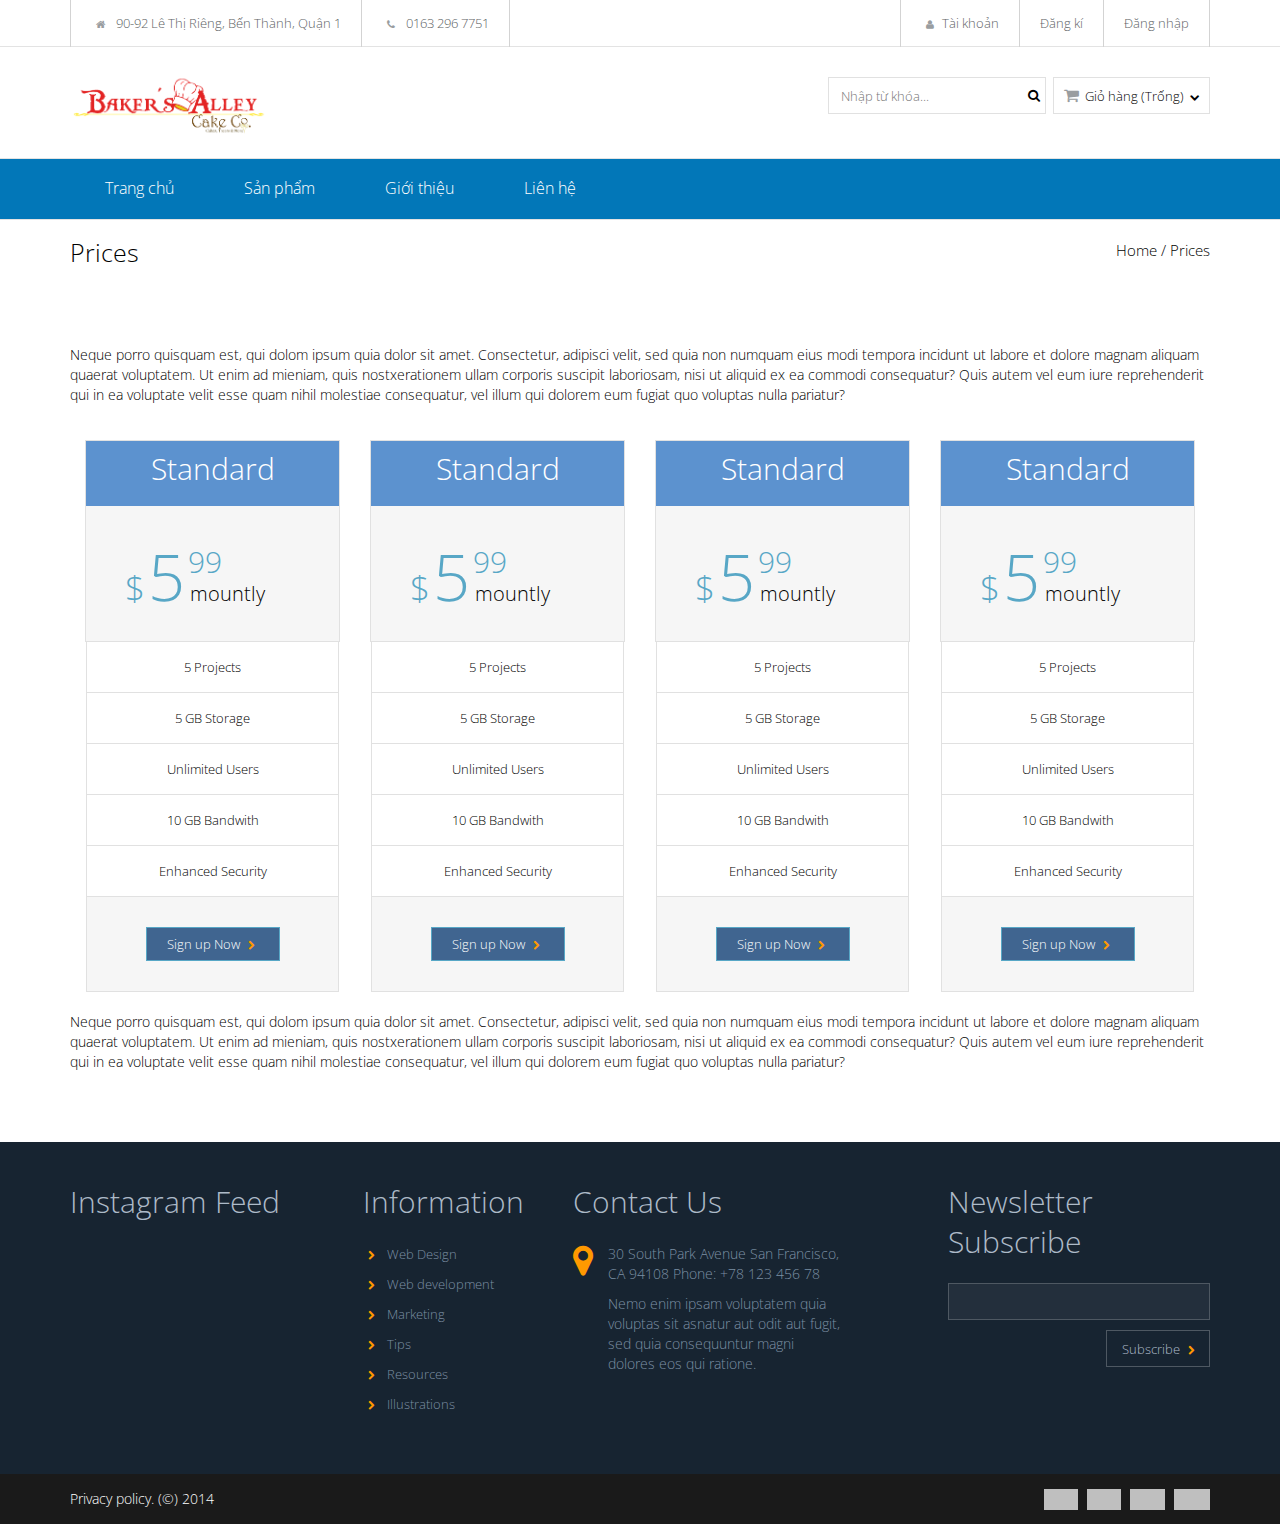
<file: pricing.html>
<!doctype html>
<html lang="en">
<head>
	<meta charset="UTF-8">
	<meta name="viewport" content="width=device-width, initial-scale=1.0">
	<title>BetaDesign</title>
	<link href='http://fonts.googleapis.com/css?family=Dosis:300,400' rel='stylesheet' type='text/css'>
	<link href='http://fonts.googleapis.com/css?family=Open+Sans:400,300' rel='stylesheet' type='text/css'>
	<link rel="stylesheet" href="http://netdna.bootstrapcdn.com/bootstrap/3.1.0/css/bootstrap.min.css">
	<link rel="stylesheet" href="assets/dest/css/font-awesome.min.css">
	<link rel="stylesheet" href="assets/dest/vendors/colorbox/example3/colorbox.css">
	<link rel="stylesheet" title="style" href="assets/dest/css/style.css">
	<link rel="stylesheet" href="assets/dest/css/animate.css">
	<link rel="stylesheet" title="style" href="assets/dest/css/huong-style.css">
</head>
<body>
	
	<div id="header">
		<div class="header-top">
			<div class="container">
				<div class="pull-left auto-width-left">
					<ul class="top-menu menu-beta l-inline">
						<li><a href=""><i class="fa fa-home"></i> 90-92 Lê Thị Riêng, Bến Thành, Quận 1</a></li>
						<li><a href=""><i class="fa fa-phone"></i> 0163 296 7751</a></li>
					</ul>
				</div>
				<div class="pull-right auto-width-right">
					<ul class="top-details menu-beta l-inline">
						<li><a href="#"><i class="fa fa-user"></i>Tài khoản</a></li>
						<li><a href="#">Đăng kí</a></li>
						<li><a href="#">Đăng nhập</a></li>
					</ul>
				</div>
				<div class="clearfix"></div>
			</div> <!-- .container -->
		</div> <!-- .header-top -->
		<div class="header-body">
			<div class="container beta-relative">
				<div class="pull-left">
					<a href="index.html" id="logo"><img src="assets/dest/images/logo-cake.png" width="200px" alt=""></a>
				</div>
				<div class="pull-right beta-components space-left ov">
					<div class="space10">&nbsp;</div>
					<div class="beta-comp">
						<form role="search" method="get" id="searchform" action="/">
					        <input type="text" value="" name="s" id="s" placeholder="Nhập từ khóa..." />
					        <button class="fa fa-search" type="submit" id="searchsubmit"></button>
						</form>
					</div>

					<div class="beta-comp">
						<div class="cart">
							<div class="beta-select"><i class="fa fa-shopping-cart"></i> Giỏ hàng (Trống) <i class="fa fa-chevron-down"></i></div>
							<div class="beta-dropdown cart-body">
								<div class="cart-item">
									<div class="media">
										<a class="pull-left" href="#"><img src="assets/dest/images/products/cart/1.png" alt=""></a>
										<div class="media-body">
											<span class="cart-item-title">Sample Woman Top</span>
											<span class="cart-item-options">Size: XS; Colar: Navy</span>
											<span class="cart-item-amount">1*<span>$49.50</span></span>
										</div>
									</div>
								</div>

								<div class="cart-item">
									<div class="media">
										<a class="pull-left" href="#"><img src="assets/dest/images/products/cart/2.png" alt=""></a>
										<div class="media-body">
											<span class="cart-item-title">Sample Woman Top</span>
											<span class="cart-item-options">Size: XS; Colar: Navy</span>
											<span class="cart-item-amount">1*<span>$49.50</span></span>
										</div>
									</div>
								</div>

								<div class="cart-item">
									<div class="media">
										<a class="pull-left" href="#"><img src="assets/dest/images/products/cart/3.png" alt=""></a>
										<div class="media-body">
											<span class="cart-item-title">Sample Woman Top</span>
											<span class="cart-item-options">Size: XS; Colar: Navy</span>
											<span class="cart-item-amount">1*<span>$49.50</span></span>
										</div>
									</div>
								</div>

								<div class="cart-caption">
									<div class="cart-total text-right">Tổng tiền: <span class="cart-total-value">$34.55</span></div>
									<div class="clearfix"></div>

									<div class="center">
										<div class="space10">&nbsp;</div>
										<a href="checkout.html" class="beta-btn primary text-center">Đặt hàng <i class="fa fa-chevron-right"></i></a>
									</div>
								</div>
							</div>
						</div> <!-- .cart -->
					</div>
				</div>
				<div class="clearfix"></div>
			</div> <!-- .container -->
		</div> <!-- .header-body -->
		<div class="header-bottom" style="background-color: #0277b8;">
			<div class="container">
				<a class="visible-xs beta-menu-toggle pull-right" href="#"><span class='beta-menu-toggle-text'>Menu</span> <i class="fa fa-bars"></i></a>
				<div class="visible-xs clearfix"></div>
				<nav class="main-menu">
					<ul class="l-inline ov">
						<li><a href="index.html">Trang chủ</a></li>
						<li><a href="#">Sản phẩm</a>
							<ul class="sub-menu">
								<li><a href="product_type.html">Sản phẩm 1</a></li>
								<li><a href="product_type.html">Sản phẩm 2</a></li>
								<li><a href="product_type.html">Sản phẩm 4</a></li>
							</ul>
						</li>
						<li><a href="about.html">Giới thiệu</a></li>
						<li><a href="contacts.html">Liên hệ</a></li>
					</ul>
					<div class="clearfix"></div>
				</nav>
			</div> <!-- .container -->
		</div> <!-- .header-bottom -->
	</div> <!-- #header -->

	<div class="inner-header">
		<div class="container">
			<div class="pull-left">
				<h6 class="inner-title">Prices</h6>
			</div>
			<div class="pull-right">
				<div class="beta-breadcrumb font-large">
					<a href="index.html">Home</a> / <span>Prices</span>
				</div>
			</div>
			<div class="clearfix"></div>
		</div>
	</div>
	
	<div class="container">
		<div id="content">
			<p>Neque porro quisquam est, qui dolom ipsum quia dolor sit amet. Consectetur, adipisci velit, sed quia non numquam eius modi tempora incidunt ut labore et dolore magnam aliquam quaerat voluptatem. Ut enim ad mieniam, quis nostxerationem ullam corporis suscipit laboriosam, nisi ut aliquid ex ea commodi consequatur? Quis autem vel eum iure reprehenderit qui in ea voluptate velit esse quam nihil molestiae consequatur, vel illum qui dolorem eum fugiat quo voluptas nulla pariatur?</p>
			<div class="space25">&nbsp;</div>
			
			<!--price table-->
			<div class="col-sm-3">
			<div class="beta-pricing">
				<div class="pri-title"><h4>Standard</h4></div>
				<div class="clear"></div>
				<span class="pri-amo">
				<span class="price-currency">$</span>
					<span class="price-amount">5</span>
					<sup>99</sup>
					<sub>mountly</sub>
				</span>
				<div class="clear"></div>
				<span class="beta-price-list">5 Projects</span>
				<span class="beta-price-list">5 GB Storage</span>
				<span class="beta-price-list">Unlimited Users</span>
				<span class="beta-price-list">10 GB Bandwith</span>
				<span class="beta-price-list">Enhanced Security</span>
				<span class="beta-price-button"><a href="#" class="beta-btn beta-btn-2d">Sign up Now <i class="fa fa-chevron-right"></i></a></span>
			</div>
			</div>
			<!--price table-->
			<!--price table-->
			<div class="col-sm-3">
			<div class="beta-pricing">
				<div class="pri-title"><h4>Standard</h4></div>
				<div class="clear"></div>
				<span class="pri-amo">
				<span class="price-currency">$</span>
					<span class="price-amount">5</span>
					<sup>99</sup>
					<sub>mountly</sub>
				</span>
				<div class="clear"></div>
				<span class="beta-price-list">5 Projects</span>
				<span class="beta-price-list">5 GB Storage</span>
				<span class="beta-price-list">Unlimited Users</span>
				<span class="beta-price-list">10 GB Bandwith</span>
				<span class="beta-price-list">Enhanced Security</span>
				<span class="beta-price-button"><a href="#" class="beta-btn beta-btn-2d">Sign up Now <i class="fa fa-chevron-right"></i></a></span>
			</div>
			</div>
			<!--price table-->
			<!--price table-->
			<div class="col-sm-3">
			<div class="beta-pricing">
				<div class="pri-title"><h4>Standard</h4></div>
				<div class="clear"></div>
				<span class="pri-amo">
				<span class="price-currency">$</span>
					<span class="price-amount">5</span>
					<sup>99</sup>
					<sub>mountly</sub>
				</span>
				<div class="clear"></div>
				<span class="beta-price-list">5 Projects</span>
				<span class="beta-price-list">5 GB Storage</span>
				<span class="beta-price-list">Unlimited Users</span>
				<span class="beta-price-list">10 GB Bandwith</span>
				<span class="beta-price-list">Enhanced Security</span>
				<span class="beta-price-button"><a href="#" class="beta-btn beta-btn-2d">Sign up Now <i class="fa fa-chevron-right"></i></a></span>
			</div>
			</div>
			<!--price table-->
			<!--price table-->
			<div class="col-sm-3">
			<div class="beta-pricing">
				<div class="pri-title"><h4>Standard</h4></div>
				<div class="clear"></div>
				<span class="pri-amo">
				<span class="price-currency">$</span>
					<span class="price-amount">5</span>
					<sup>99</sup>
					<sub>mountly</sub>
				</span>
				<div class="clear"></div>
				<span class="beta-price-list">5 Projects</span>
				<span class="beta-price-list">5 GB Storage</span>
				<span class="beta-price-list">Unlimited Users</span>
				<span class="beta-price-list">10 GB Bandwith</span>
				<span class="beta-price-list">Enhanced Security</span>
				<span class="beta-price-button"><a href="#" class="beta-btn beta-btn-2d">Sign up Now <i class="fa fa-chevron-right"></i></a></span>
			</div>
			</div>
			<!--price table-->
			
			
			<div class="clear"></div>
			<div class="space20">&nbsp;</div>
			<p>Neque porro quisquam est, qui dolom ipsum quia dolor sit amet. Consectetur, adipisci velit, sed quia non numquam eius modi tempora incidunt ut labore et dolore magnam aliquam quaerat voluptatem. Ut enim ad mieniam, quis nostxerationem ullam corporis suscipit laboriosam, nisi ut aliquid ex ea commodi consequatur? Quis autem vel eum iure reprehenderit qui in ea voluptate velit esse quam nihil molestiae consequatur, vel illum qui dolorem eum fugiat quo voluptas nulla pariatur?</p>
		</div> <!-- #content -->
	</div> <!-- .container -->

	<div id="footer">
		<div class="container">
			<div class="row">
				<div class="col-sm-3">
					<div class="widget">
						<h4 class="widget-title">Instagram Feed</h4>
						<div id="beta-instagram-feed"><div></div></div>
					</div>
				</div>
				<div class="col-sm-2">
					<div class="widget">
						<h4 class="widget-title">Information</h4>
						<div>
							<ul>
								<li><a href="blog_fullwidth_3col.html"><i class="fa fa-chevron-right"></i> Web Design</a></li>
								<li><a href="blog_fullwidth_3col.html"><i class="fa fa-chevron-right"></i> Web development</a></li>
								<li><a href="blog_fullwidth_3col.html"><i class="fa fa-chevron-right"></i> Marketing</a></li>
								<li><a href="blog_fullwidth_3col.html"><i class="fa fa-chevron-right"></i> Tips</a></li>
								<li><a href="blog_fullwidth_3col.html"><i class="fa fa-chevron-right"></i> Resources</a></li>
								<li><a href="blog_fullwidth_3col.html"><i class="fa fa-chevron-right"></i> Illustrations</a></li>
							</ul>
						</div>
					</div>
				</div>
				<div class="col-sm-4">
				<div class="col-sm-10">
					<div class="widget">
						<h4 class="widget-title">Contact Us</h4>
						<div>
							<div class="contact-info">
								<i class="fa fa-map-marker"></i>
								<p>30 South Park Avenue San Francisco, CA 94108 Phone: +78 123 456 78</p>
								<p>Nemo enim ipsam voluptatem quia voluptas sit asnatur aut odit aut fugit, sed quia consequuntur magni dolores eos qui ratione.</p>
							</div>
						</div>
					</div>
					</div>
				</div>
				<div class="col-sm-3">
					<div class="widget">
						<h4 class="widget-title">Newsletter Subscribe</h4>
						<form action="#" method="post">
							<input type="email" name="your_email">
							<button class="pull-right" type="submit">Subscribe <i class="fa fa-chevron-right"></i></button>
						</form>
					</div>
				</div>
			</div> <!-- .row -->
		</div> <!-- .container -->
	</div> <!-- #footer -->
	<div class="copyright">
		<div class="container">
			<p class="pull-left">Privacy policy. (&copy;) 2014</p>
			<p class="pull-right pay-options">
				<a href="#"><img src="assets/dest/images/pay/master.jpg" alt="" /></a>
				<a href="#"><img src="assets/dest/images/pay/pay.jpg" alt="" /></a>
				<a href="#"><img src="assets/dest/images/pay/visa.jpg" alt="" /></a>
				<a href="#"><img src="assets/dest/images/pay/paypal.jpg" alt="" /></a>
			</p>
			<div class="clearfix"></div>
		</div> <!-- .container -->
	</div> <!-- .copyright -->
	

	<!-- include js files -->
	<script src="assets/dest/js/jquery.js"></script>
	<script src="assets/dest/vendors/jqueryui/jquery-ui-1.10.4.custom.min.js"></script>
	<script src="http://netdna.bootstrapcdn.com/bootstrap/3.1.0/js/bootstrap.min.js"></script>
	<script src="assets/dest/vendors/bxslider/jquery.bxslider.min.js"></script>
	<script src="assets/dest/vendors/colorbox/jquery.colorbox-min.js"></script>
	<script src="assets/dest/vendors/animo/Animo.js"></script>
	<script src="assets/dest/vendors/dug/dug.js"></script>
	<script src="assets/dest/js/scripts.min.js"></script>
	<!--customjs-->
	<script type="text/javascript">
    $(function() {
        // this will get the full URL at the address bar
        var url = window.location.href;

        // passes on every "a" tag
        $(".main-menu a").each(function() {
            // checks if its the same on the address bar
            if (url == (this.href)) {
                $(this).closest("li").addClass("active");
				$(this).parents('li').addClass('parent-active');
            }
        });
    });   


</script>
<script>
	 jQuery(document).ready(function($) {
                'use strict';
				
// color box

//color
      jQuery('#style-selector').animate({
      left: '-213px'
    });

    jQuery('#style-selector a.close').click(function(e){
      e.preventDefault();
      var div = jQuery('#style-selector');
      if (div.css('left') === '-213px') {
        jQuery('#style-selector').animate({
          left: '0'
        });
        jQuery(this).removeClass('icon-angle-left');
        jQuery(this).addClass('icon-angle-right');
      } else {
        jQuery('#style-selector').animate({
          left: '-213px'
        });
        jQuery(this).removeClass('icon-angle-right');
        jQuery(this).addClass('icon-angle-left');
      }
    });
				});
	</script>
</body>
</html>
</file>
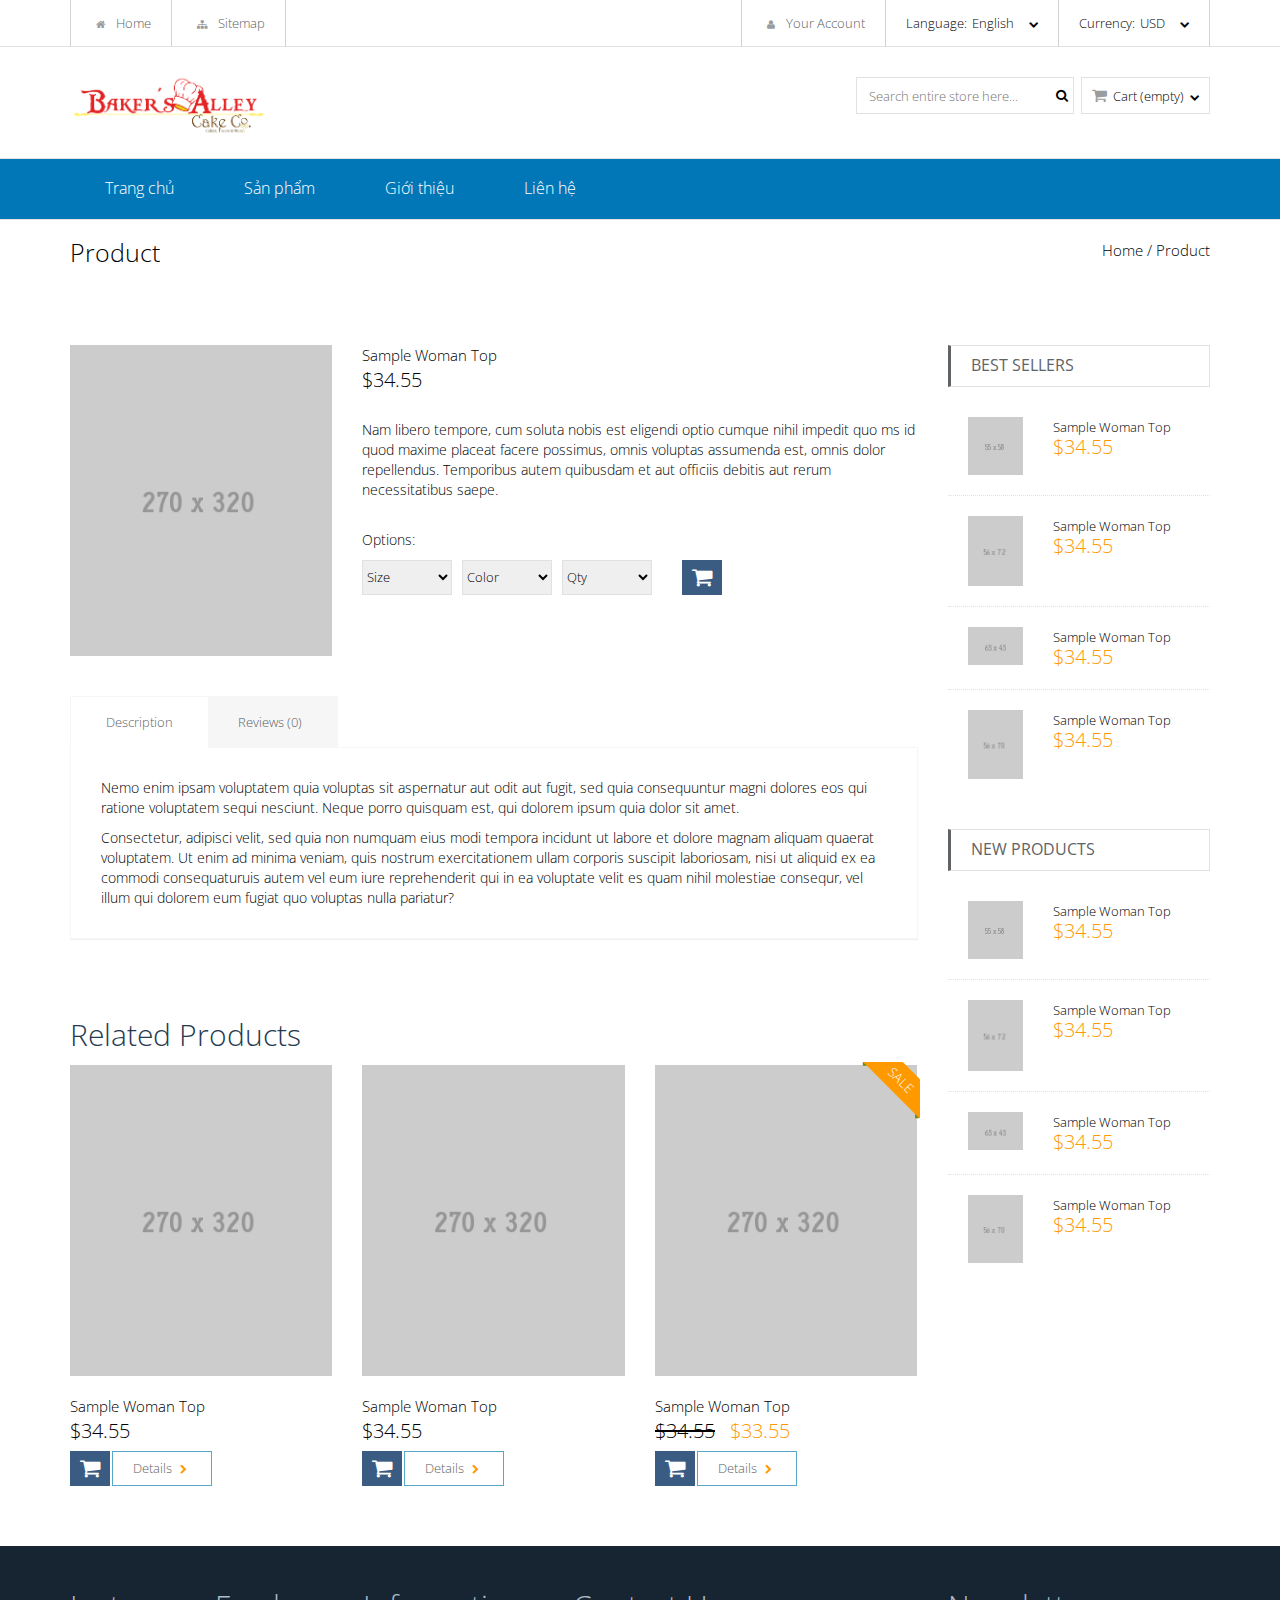
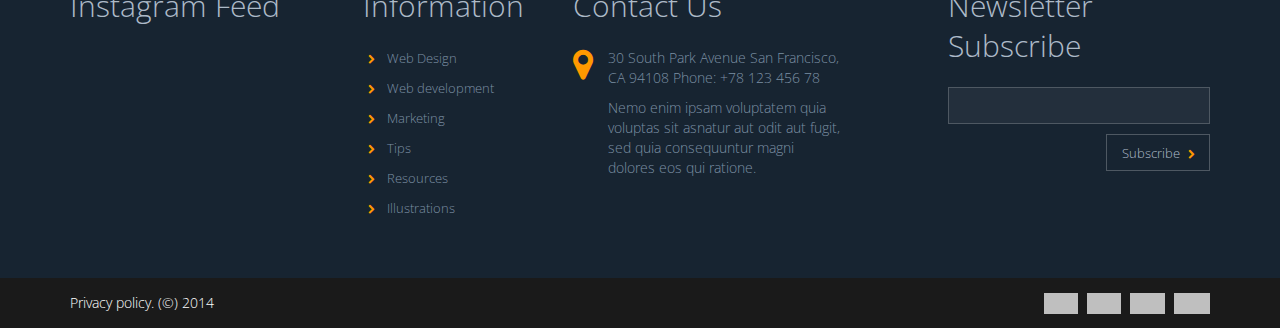
<file: product.html>
<!doctype html>
<html lang="en">
<head>
	<meta charset="UTF-8">
	<meta name="viewport" content="width=device-width, initial-scale=1.0">
	<title>BetaDesign &mdash; Product</title>
	<link href='http://fonts.googleapis.com/css?family=Dosis:300,400' rel='stylesheet' type='text/css'>
	<link href='http://fonts.googleapis.com/css?family=Open+Sans:400,300' rel='stylesheet' type='text/css'>
	<link rel="stylesheet" href="http://netdna.bootstrapcdn.com/bootstrap/3.1.0/css/bootstrap.min.css">
	<link rel="stylesheet" href="assets/dest/css/font-awesome.min.css">
	<link rel="stylesheet" href="assets/dest/vendors/colorbox/example3/colorbox.css">
	<link rel="stylesheet" title="style" href="assets/dest/css/style.css">
	<link rel="stylesheet" href="assets/dest/css/animate.css">
	<link rel="stylesheet" title="style" href="assets/dest/css/huong-style.css">
</head>
<body>

	<div id="header">
		<div class="header-top">
			<div class="container">
				<div class="pull-left auto-width-left">
					<ul class="top-menu menu-beta l-inline">
						<li><a href="index.html"><i class="fa fa-home"></i> Home</a></li>
						<li><a href="#"><i class="fa fa-sitemap"></i> Sitemap</a></li>
					</ul>
				</div>
				<div class="pull-right auto-width-right">
					<ul class="top-details menu-beta l-inline">
						<li><a href="#"><i class="fa fa-user"></i> Your Account</a></li>
						<li class="hidden-xs">
							<select name="languages">
								<option value="en">English</option>
								<option value="ro">Romana</option>
								<option value="ru">Rusa</option>
							</select>
						</li>
						<li class="hidden-xs">
							<select name="currency">
								<option value="usd">USD</option>
								<option value="eur">EUR</option>
								<option value="ron">RON</option>
							</select>
						</li>
					</ul>
				</div>
				<div class="clearfix"></div>
			</div> <!-- .container -->
		</div> <!-- .header-top -->
		<div class="header-body">
			<div class="container beta-relative">
				<div class="pull-left">
					<a href="index.html" id="logo"><img src="assets/dest/images/logo-cake.png" width="200px" alt=""></a>
				</div>
				<div class="pull-right beta-components space-left ov">
					<div class="space10">&nbsp;</div>
					<div class="beta-comp">
						<form role="search" method="get" id="searchform" action="/">
					        <input type="text" value="" name="s" id="s" placeholder="Search entire store here..." />
					        <button class="fa fa-search" type="submit" id="searchsubmit"></button>
						</form>
					</div>

					<div class="beta-comp">
						<div class="cart">
							<div class="beta-select"><i class="fa fa-shopping-cart"></i> Cart (empty) <i class="fa fa-chevron-down"></i></div>
							<div class="beta-dropdown cart-body">
								<div class="cart-item">
									<a class="cart-item-edit" href="#"><i class="fa fa-pencil"></i></a>
									<a class="cart-item-delete" href="#"><i class="fa fa-times"></i></a>
									<div class="media">
										<a class="pull-left" href="#"><img src="assets/dest/images/products/cart/1.png" alt=""></a>
										<div class="media-body">
											<span class="cart-item-title">Sample Woman Top</span>
											<span class="cart-item-options">Size: XS; Colar: Navy</span>
											<span class="cart-item-amount">1*<span>$49.50</span></span>
										</div>
									</div>
								</div>

								<div class="cart-item">
									<a class="cart-item-edit" href="#"><i class="fa fa-pencil"></i></a>
									<a class="cart-item-delete" href="#"><i class="fa fa-times"></i></a>
									<div class="media">
										<a class="pull-left" href="#"><img src="assets/dest/images/products/cart/2.png" alt=""></a>
										<div class="media-body">
											<span class="cart-item-title">Sample Woman Top</span>
											<span class="cart-item-options">Size: XS; Colar: Navy</span>
											<span class="cart-item-amount">1*<span>$49.50</span></span>
										</div>
									</div>
								</div>

								<div class="cart-item">
									<a class="cart-item-edit" href="#"><i class="fa fa-pencil"></i></a>
									<a class="cart-item-delete" href="#"><i class="fa fa-times"></i></a>
									<div class="media">
										<a class="pull-left" href="#"><img src="assets/dest/images/products/cart/3.png" alt=""></a>
										<div class="media-body">
											<span class="cart-item-title">Sample Woman Top</span>
											<span class="cart-item-options">Size: XS; Colar: Navy</span>
											<span class="cart-item-amount">1*<span>$49.50</span></span>
										</div>
									</div>
								</div>

								<div class="cart-caption">
									<div class="cart-total text-right">Subtotal: <span class="cart-total-value">$34.55</span></div>
									<div class="clearfix"></div>

									<div class="center">
										<div class="space10">&nbsp;</div>
										<a href="#" class="beta-btn primary text-center">Checkout <i class="fa fa-chevron-right"></i></a>
									</div>
								</div>
							</div>
						</div> <!-- .cart -->
					</div>
				</div>
				<div class="clearfix"></div>
			</div> <!-- .container -->
		</div> <!-- .header-body -->
		<div class="header-bottom" style="background-color: #0277b8;">
			<div class="container">
				<a class="visible-xs beta-menu-toggle pull-right" href="#"><span class='beta-menu-toggle-text'>Menu</span> <i class="fa fa-bars"></i></a>
				<div class="visible-xs clearfix"></div>
				<nav class="main-menu">
					<ul class="l-inline ov">
						<li><a href="index.html">Trang chủ</a></li>
						<li><a href="#">Sản phẩm</a>
							<ul class="sub-menu">
								<li><a href="product_type.html">Sản phẩm 1</a></li>
								<li><a href="product_type.html">Sản phẩm 2</a></li>
								<li><a href="product_type.html">Sản phẩm 4</a></li>
							</ul>
						</li>
						<li><a href="about.html">Giới thiệu</a></li>
						<li><a href="contacts.html">Liên hệ</a></li>
					</ul>
					<div class="clearfix"></div>
				</nav>
			</div> <!-- .container -->
		</div> <!-- .header-bottom -->
	</div> <!-- #header -->

	<div class="inner-header">
		<div class="container">
			<div class="pull-left">
				<h6 class="inner-title">Product</h6>
			</div>
			<div class="pull-right">
				<div class="beta-breadcrumb font-large">
					<a href="index.html">Home</a> / <span>Product</span>
				</div>
			</div>
			<div class="clearfix"></div>
		</div>
	</div>

	<div class="container">
		<div id="content">
			<div class="row">
				<div class="col-sm-9">

					<div class="row">
						<div class="col-sm-4">
							<img src="assets/dest/images/products/6.jpg" alt="">
						</div>
						<div class="col-sm-8">
							<div class="single-item-body">
								<p class="single-item-title">Sample Woman Top</p>
								<p class="single-item-price">
									<span>$34.55</span>
								</p>
							</div>

							<div class="clearfix"></div>
							<div class="space20">&nbsp;</div>

							<div class="single-item-desc">
								<p>Nam libero tempore, cum soluta nobis est eligendi optio cumque nihil impedit quo ms id quod maxime placeat facere possimus, omnis voluptas assumenda est, omnis dolor repellendus. Temporibus autem quibusdam et aut officiis debitis aut rerum necessitatibus saepe.</p>
							</div>
							<div class="space20">&nbsp;</div>

							<p>Options:</p>
							<div class="single-item-options">
								<select class="wc-select" name="size">
									<option>Size</option>
									<option value="XS">XS</option>
									<option value="S">S</option>
									<option value="M">M</option>
									<option value="L">L</option>
									<option value="XL">XL</option>
								</select>
								<select class="wc-select" name="color">
									<option>Color</option>
									<option value="Red">Red</option>
									<option value="Green">Green</option>
									<option value="Yellow">Yellow</option>
									<option value="Black">Black</option>
									<option value="White">White</option>
								</select>
								<select class="wc-select" name="color">
									<option>Qty</option>
									<option value="1">1</option>
									<option value="2">2</option>
									<option value="3">3</option>
									<option value="4">4</option>
									<option value="5">5</option>
								</select>
								<a class="add-to-cart" href="#"><i class="fa fa-shopping-cart"></i></a>
								<div class="clearfix"></div>
							</div>
						</div>
					</div>

					<div class="space40">&nbsp;</div>
					<div class="woocommerce-tabs">
						<ul class="tabs">
							<li><a href="#tab-description">Description</a></li>
							<li><a href="#tab-reviews">Reviews (0)</a></li>
						</ul>

						<div class="panel" id="tab-description">
							<p>Nemo enim ipsam voluptatem quia voluptas sit aspernatur aut odit aut fugit, sed quia consequuntur magni dolores eos qui ratione voluptatem sequi nesciunt. Neque porro quisquam est, qui dolorem ipsum quia dolor sit amet.</p>
							<p>Consectetur, adipisci velit, sed quia non numquam eius modi tempora incidunt ut labore et dolore magnam aliquam quaerat voluptatem. Ut enim ad minima veniam, quis nostrum exercitationem ullam corporis suscipit laboriosam, nisi ut aliquid ex ea commodi consequaturuis autem vel eum iure reprehenderit qui in ea voluptate velit es quam nihil molestiae consequr, vel illum qui dolorem eum fugiat quo voluptas nulla pariatur? </p>
						</div>
						<div class="panel" id="tab-reviews">
							<p>No Reviews</p>
						</div>
					</div>
					<div class="space50">&nbsp;</div>
					<div class="beta-products-list">
						<h4>Related Products</h4>

						<div class="row">
							<div class="col-sm-4">
								<div class="single-item">
									<div class="single-item-header">
										<a href="product.html"><img src="assets/dest/images/products/4.jpg" alt=""></a>
									</div>
									<div class="single-item-body">
										<p class="single-item-title">Sample Woman Top</p>
										<p class="single-item-price">
											<span>$34.55</span>
										</p>
									</div>
									<div class="single-item-caption">
										<a class="add-to-cart pull-left" href="product.html"><i class="fa fa-shopping-cart"></i></a>
										<a class="beta-btn primary" href="product.html">Details <i class="fa fa-chevron-right"></i></a>
										<div class="clearfix"></div>
									</div>
								</div>
							</div>
							<div class="col-sm-4">
								<div class="single-item">
									<div class="single-item-header">
										<a href="product.html"><img src="assets/dest/images/products/5.jpg" alt=""></a>
									</div>
									<div class="single-item-body">
										<p class="single-item-title">Sample Woman Top</p>
										<p class="single-item-price">
											<span>$34.55</span>
										</p>
									</div>
									<div class="single-item-caption">
										<a class="add-to-cart pull-left" href="product.html"><i class="fa fa-shopping-cart"></i></a>
										<a class="beta-btn primary" href="product.html">Details <i class="fa fa-chevron-right"></i></a>
										<div class="clearfix"></div>
									</div>
								</div>
							</div>
							<div class="col-sm-4">
								<div class="single-item">
									<div class="ribbon-wrapper"><div class="ribbon sale">Sale</div></div>

									<div class="single-item-header">
										<a href="#"><img src="assets/dest/images/products/6.jpg" alt=""></a>
									</div>
									<div class="single-item-body">
										<p class="single-item-title">Sample Woman Top</p>
										<p class="single-item-price">
											<span class="flash-del">$34.55</span>
											<span class="flash-sale">$33.55</span>
										</p>
									</div>
									<div class="single-item-caption">
										<a class="add-to-cart pull-left" href="#"><i class="fa fa-shopping-cart"></i></a>
										<a class="beta-btn primary" href="#">Details <i class="fa fa-chevron-right"></i></a>
										<div class="clearfix"></div>
									</div>
								</div>
							</div>
						</div>
					</div> <!-- .beta-products-list -->
				</div>
				<div class="col-sm-3 aside">
					<div class="widget">
						<h3 class="widget-title">Best Sellers</h3>
						<div class="widget-body">
							<div class="beta-sales beta-lists">
								<div class="media beta-sales-item">
									<a class="pull-left" href="product.html"><img src="assets/dest/images/products/sales/1.png" alt=""></a>
									<div class="media-body">
										Sample Woman Top
										<span class="beta-sales-price">$34.55</span>
									</div>
								</div>
								<div class="media beta-sales-item">
									<a class="pull-left" href="product.html"><img src="assets/dest/images/products/sales/2.png" alt=""></a>
									<div class="media-body">
										Sample Woman Top
										<span class="beta-sales-price">$34.55</span>
									</div>
								</div>
								<div class="media beta-sales-item">
									<a class="pull-left" href="product.html"><img src="assets/dest/images/products/sales/3.png" alt=""></a>
									<div class="media-body">
										Sample Woman Top
										<span class="beta-sales-price">$34.55</span>
									</div>
								</div>
								<div class="media beta-sales-item">
									<a class="pull-left" href="product.html"><img src="assets/dest/images/products/sales/4.png" alt=""></a>
									<div class="media-body">
										Sample Woman Top
										<span class="beta-sales-price">$34.55</span>
									</div>
								</div>
							</div>
						</div>
					</div> <!-- best sellers widget -->
					<div class="widget">
						<h3 class="widget-title">New Products</h3>
						<div class="widget-body">
							<div class="beta-sales beta-lists">
								<div class="media beta-sales-item">
									<a class="pull-left" href="product.html"><img src="assets/dest/images/products/sales/1.png" alt=""></a>
									<div class="media-body">
										Sample Woman Top
										<span class="beta-sales-price">$34.55</span>
									</div>
								</div>
								<div class="media beta-sales-item">
									<a class="pull-left" href="product.html"><img src="assets/dest/images/products/sales/2.png" alt=""></a>
									<div class="media-body">
										Sample Woman Top
										<span class="beta-sales-price">$34.55</span>
									</div>
								</div>
								<div class="media beta-sales-item">
									<a class="pull-left" href="product.html"><img src="assets/dest/images/products/sales/3.png" alt=""></a>
									<div class="media-body">
										Sample Woman Top
										<span class="beta-sales-price">$34.55</span>
									</div>
								</div>
								<div class="media beta-sales-item">
									<a class="pull-left" href="product.html"><img src="assets/dest/images/products/sales/4.png" alt=""></a>
									<div class="media-body">
										Sample Woman Top
										<span class="beta-sales-price">$34.55</span>
									</div>
								</div>
							</div>
						</div>
					</div> <!-- best sellers widget -->
				</div>
			</div>
		</div> <!-- #content -->
	</div> <!-- .container -->

	<div id="footer">
		<div class="container">
			<div class="row">
				<div class="col-sm-3">
					<div class="widget">
						<h4 class="widget-title">Instagram Feed</h4>
						<div id="beta-instagram-feed"><div></div></div>
					</div>
				</div>
				<div class="col-sm-2">
					<div class="widget">
						<h4 class="widget-title">Information</h4>
						<div>
							<ul>
								<li><a href="blog_fullwidth_3col.html"><i class="fa fa-chevron-right"></i> Web Design</a></li>
								<li><a href="blog_fullwidth_3col.html"><i class="fa fa-chevron-right"></i> Web development</a></li>
								<li><a href="blog_fullwidth_3col.html"><i class="fa fa-chevron-right"></i> Marketing</a></li>
								<li><a href="blog_fullwidth_3col.html"><i class="fa fa-chevron-right"></i> Tips</a></li>
								<li><a href="blog_fullwidth_3col.html"><i class="fa fa-chevron-right"></i> Resources</a></li>
								<li><a href="blog_fullwidth_3col.html"><i class="fa fa-chevron-right"></i> Illustrations</a></li>
							</ul>
						</div>
					</div>
				</div>
				<div class="col-sm-4">
				<div class="col-sm-10">
					<div class="widget">
						<h4 class="widget-title">Contact Us</h4>
						<div>
							<div class="contact-info">
								<i class="fa fa-map-marker"></i>
								<p>30 South Park Avenue San Francisco, CA 94108 Phone: +78 123 456 78</p>
								<p>Nemo enim ipsam voluptatem quia voluptas sit asnatur aut odit aut fugit, sed quia consequuntur magni dolores eos qui ratione.</p>
							</div>
						</div>
					</div>
					</div>
				</div>
				<div class="col-sm-3">
					<div class="widget">
						<h4 class="widget-title">Newsletter Subscribe</h4>
						<form action="#" method="post">
							<input type="email" name="your_email">
							<button class="pull-right" type="submit">Subscribe <i class="fa fa-chevron-right"></i></button>
						</form>
					</div>
				</div>
			</div> <!-- .row -->
		</div> <!-- .container -->
	</div> <!-- #footer -->
	<div class="copyright">
		<div class="container">
			<p class="pull-left">Privacy policy. (&copy;) 2014</p>
			<p class="pull-right pay-options">
				<a href="#"><img src="assets/dest/images/pay/master.jpg" alt="" /></a>
				<a href="#"><img src="assets/dest/images/pay/pay.jpg" alt="" /></a>
				<a href="#"><img src="assets/dest/images/pay/visa.jpg" alt="" /></a>
				<a href="#"><img src="assets/dest/images/pay/paypal.jpg" alt="" /></a>
			</p>
			<div class="clearfix"></div>
		</div> <!-- .container -->
	</div> <!-- .copyright -->


	<!-- include js files -->
	<script src="assets/dest/js/jquery.js"></script>
	<script src="assets/dest/vendors/jqueryui/jquery-ui-1.10.4.custom.min.js"></script>
	<script src="http://netdna.bootstrapcdn.com/bootstrap/3.1.0/js/bootstrap.min.js"></script>
	<script src="assets/dest/vendors/bxslider/jquery.bxslider.min.js"></script>
	<script src="assets/dest/vendors/colorbox/jquery.colorbox-min.js"></script>
	<script src="assets/dest/vendors/animo/Animo.js"></script>
	<script src="assets/dest/vendors/dug/dug.js"></script>
	<script src="assets/dest/js/scripts.min.js"></script>

	<!--customjs-->
	<script type="text/javascript">
    $(function() {
        // this will get the full URL at the address bar
        var url = window.location.href;

        // passes on every "a" tag
        $(".main-menu a").each(function() {
            // checks if its the same on the address bar
            if (url == (this.href)) {
                $(this).closest("li").addClass("active");
				$(this).parents('li').addClass('parent-active');
            }
        });
    });


</script>
<script>
	 jQuery(document).ready(function($) {
                'use strict';

// color box

//color
      jQuery('#style-selector').animate({
      left: '-213px'
    });

    jQuery('#style-selector a.close').click(function(e){
      e.preventDefault();
      var div = jQuery('#style-selector');
      if (div.css('left') === '-213px') {
        jQuery('#style-selector').animate({
          left: '0'
        });
        jQuery(this).removeClass('icon-angle-left');
        jQuery(this).addClass('icon-angle-right');
      } else {
        jQuery('#style-selector').animate({
          left: '-213px'
        });
        jQuery(this).removeClass('icon-angle-right');
        jQuery(this).addClass('icon-angle-left');
      }
    });
				});
	</script>
</body>
</html>
</file>
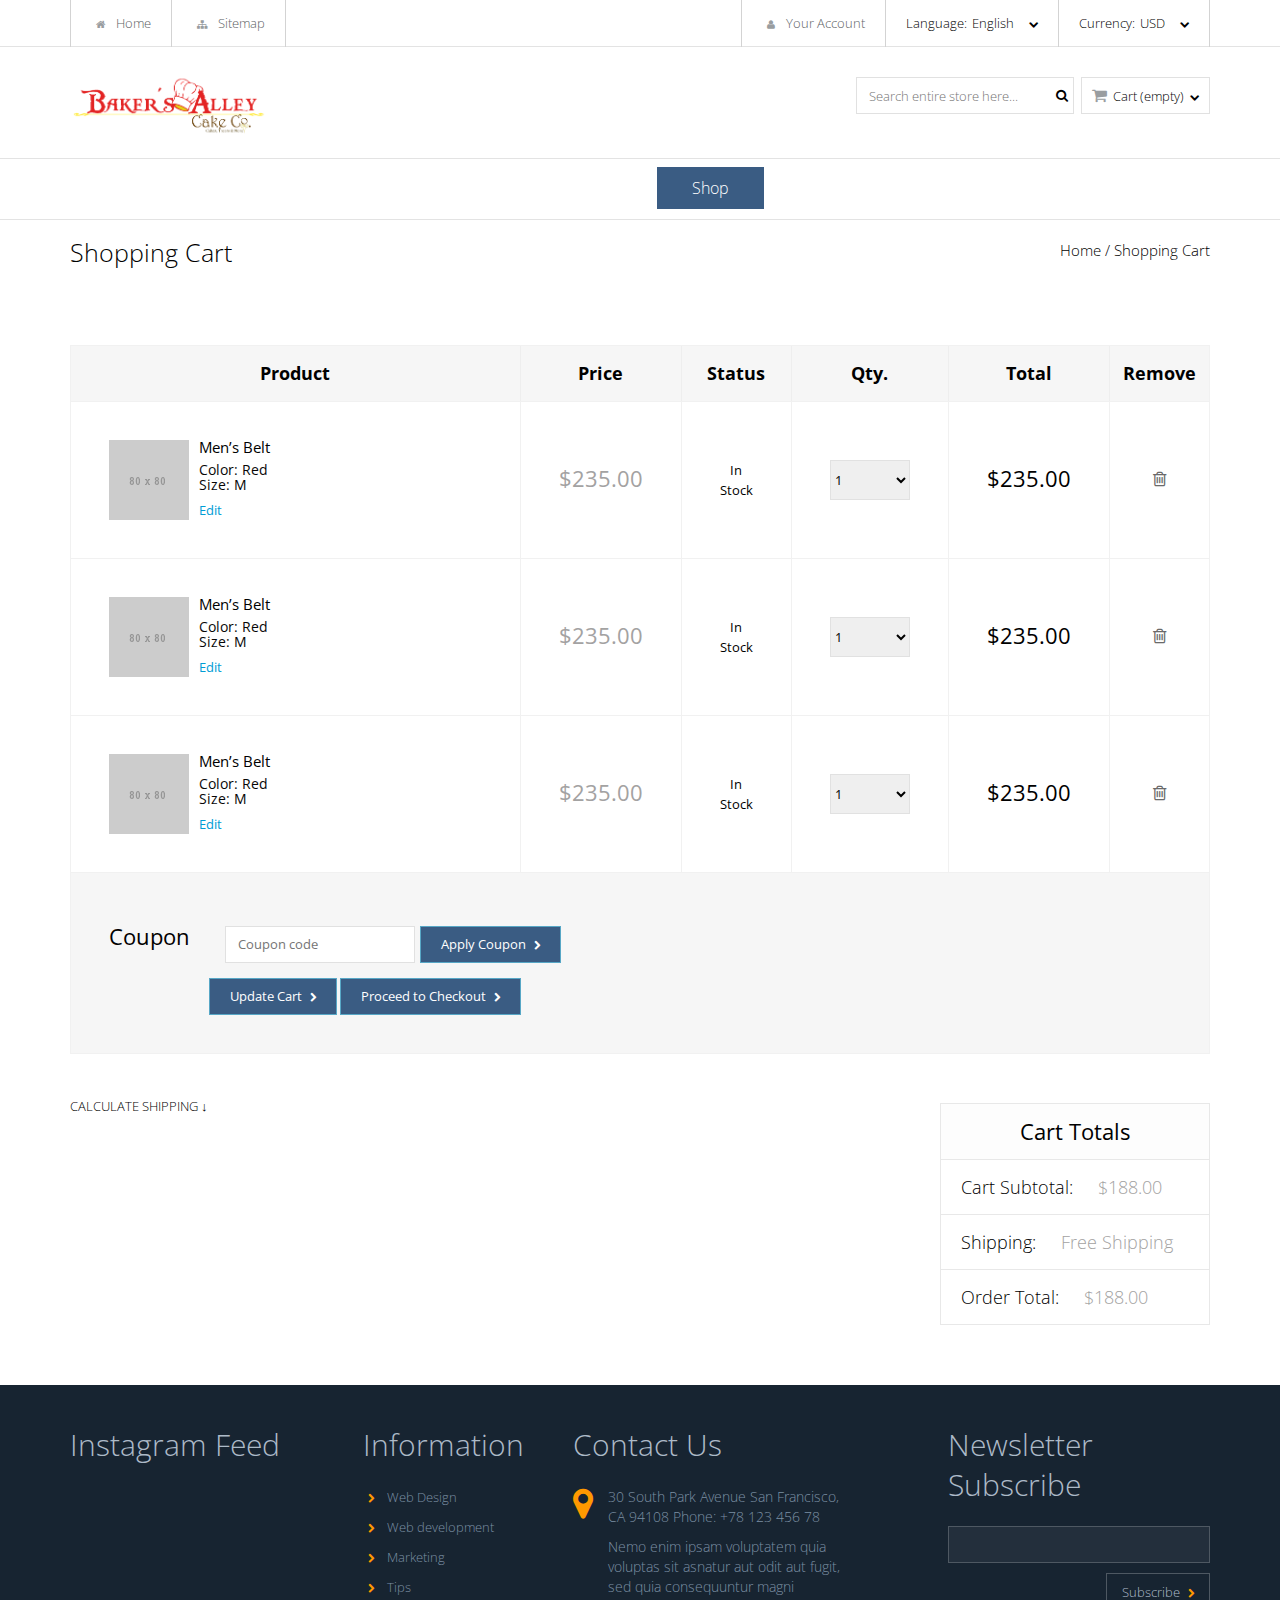
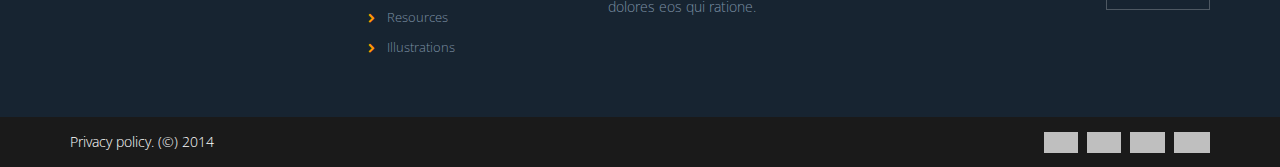
<file: shopping_cart.html>
<!doctype html>
<html lang="en">
<head>
	<meta charset="UTF-8">
	<meta name="viewport" content="width=device-width, initial-scale=1.0">
	<title>BetaDesign &mdash; Shopping Cart</title>
	<link href='http://fonts.googleapis.com/css?family=Dosis:300,400' rel='stylesheet' type='text/css'>
	<link href='http://fonts.googleapis.com/css?family=Open+Sans:400,300' rel='stylesheet' type='text/css'>
	<link rel="stylesheet" href="http://netdna.bootstrapcdn.com/bootstrap/3.1.0/css/bootstrap.min.css">
	<link rel="stylesheet" href="assets/dest/css/font-awesome.min.css">
	<link rel="stylesheet" href="assets/dest/vendors/colorbox/example3/colorbox.css">
	<link rel="stylesheet" title="style" href="assets/dest/css/style.css">
	<link rel="stylesheet" href="assets/dest/css/animate.css">
	<link rel="stylesheet" title="style" href="assets/dest/css/huong-style.css">
</head>
<body>
	
	<div id="header">
		<div class="header-top">
			<div class="container">
				<div class="pull-left auto-width-left">
					<ul class="top-menu menu-beta l-inline">
						<li><a href="index.html"><i class="fa fa-home"></i> Home</a></li>
						<li><a href="#"><i class="fa fa-sitemap"></i> Sitemap</a></li>
					</ul>
				</div>
				<div class="pull-right auto-width-right">
					<ul class="top-details menu-beta l-inline">
						<li><a href="#"><i class="fa fa-user"></i> Your Account</a></li>
						<li class="hidden-xs">
							<select name="languages">
								<option value="en">English</option>
								<option value="ro">Romana</option>
								<option value="ru">Rusa</option>
							</select>
						</li>
						<li class="hidden-xs">
							<select name="currency">
								<option value="usd">USD</option>
								<option value="eur">EUR</option>
								<option value="ron">RON</option>
							</select>
						</li>
					</ul>
				</div>
				<div class="clearfix"></div>
			</div> <!-- .container -->
		</div> <!-- .header-top -->
		<div class="header-body">
			<div class="container beta-relative">
				<div class="pull-left">
					<a href="index.html" id="logo"><img src="assets/dest/images/logo-cake.png" width="200px" alt=""></a>
				</div>
				<div class="pull-right beta-components space-left ov">
					<div class="space10">&nbsp;</div>
					<div class="beta-comp">
						<form role="search" method="get" id="searchform" action="/">
					        <input type="text" value="" name="s" id="s" placeholder="Search entire store here..." />
					        <button class="fa fa-search" type="submit" id="searchsubmit"></button>
						</form>
					</div>

					<div class="beta-comp">
						<div class="cart">
							<div class="beta-select"><i class="fa fa-shopping-cart"></i> Cart (empty) <i class="fa fa-chevron-down"></i></div>
							<div class="beta-dropdown cart-body">
								<div class="cart-item">
									<a class="cart-item-edit" href="#"><i class="fa fa-pencil"></i></a>
									<a class="cart-item-delete" href="#"><i class="fa fa-times"></i></a>
									<div class="media">
										<a class="pull-left" href="#"><img src="assets/dest/images/products/cart/1.png" alt=""></a>
										<div class="media-body">
											<span class="cart-item-title">Sample Woman Top</span>
											<span class="cart-item-options">Size: XS; Colar: Navy</span>
											<span class="cart-item-amount">1*<span>$49.50</span></span>
										</div>
									</div>
								</div>

								<div class="cart-item">
									<a class="cart-item-edit" href="#"><i class="fa fa-pencil"></i></a>
									<a class="cart-item-delete" href="#"><i class="fa fa-times"></i></a>
									<div class="media">
										<a class="pull-left" href="#"><img src="assets/dest/images/products/cart/2.png" alt=""></a>
										<div class="media-body">
											<span class="cart-item-title">Sample Woman Top</span>
											<span class="cart-item-options">Size: XS; Colar: Navy</span>
											<span class="cart-item-amount">1*<span>$49.50</span></span>
										</div>
									</div>
								</div>

								<div class="cart-item">
									<a class="cart-item-edit" href="#"><i class="fa fa-pencil"></i></a>
									<a class="cart-item-delete" href="#"><i class="fa fa-times"></i></a>
									<div class="media">
										<a class="pull-left" href="#"><img src="assets/dest/images/products/cart/3.png" alt=""></a>
										<div class="media-body">
											<span class="cart-item-title">Sample Woman Top</span>
											<span class="cart-item-options">Size: XS; Colar: Navy</span>
											<span class="cart-item-amount">1*<span>$49.50</span></span>
										</div>
									</div>
								</div>

								<div class="cart-caption">
									<div class="cart-total text-right">Subtotal: <span class="cart-total-value">$34.55</span></div>
									<div class="clearfix"></div>

									<div class="center">
										<div class="space10">&nbsp;</div>
										<a href="#" class="beta-btn primary text-center">Checkout <i class="fa fa-chevron-right"></i></a>
									</div>
								</div>
							</div>
						</div> <!-- .cart -->
					</div>
				</div>
				<div class="clearfix"></div>
			</div> <!-- .container -->
		</div> <!-- .header-body -->
		<div class="header-bottom">
			<div class="container">
				<a class="visible-xs beta-menu-toggle pull-right" href="#"><span class='beta-menu-toggle-text'>Menu</span> <i class="fa fa-bars"></i></a>
				<div class="visible-xs clearfix"></div>
				<nav class="main-menu">
					<ul class="l-inline ov">
						<li><a href="index.html">Home</a>
							<ul class="sub-menu">
								<li><a href="home_10.html">Home Portfolio</a></li>
								<li><a href="home_4.html">Company Intro 1</a></li>
								<li><a href="home_5.html">Company Intro 2</a></li>
								<li><a href="home_7.html">Company Intro 3</a></li>
								<li><a href="home_6.html">Home Classic 1</a></li>
								<li><a href="home_8.html">Home Classic 2</a></li>
								<li><a href="home_9.html">Home Classic 3</a></li>
								<li><a href="index.html">Home Shop 1</a></li>
								<li><a href="home_2.html">Home Shop 2</a></li>
								<li><a href="home_3.html">Home Shop 3</a></li>
							</ul>
						</li>
						<li><a href="#">Pages</a>
							<ul class="sub-menu">
								<li><a href="about_1.html">About 1</a></li>
								<li><a href="about_2.html">About 2</a></li>
								<li><a href="testimonials.html">Testimonials</a></li>
								<li><a href="text_page.html">Text Page</a></li>
								<li><a href="typography.html">Typography</a></li>
								<li><a href="accordion_toggles.html">Accordion and Toggles</a></li>
								<li><a href="buttons.html">Buttons</a></li>
								<li><a href="custom_callout_box.html">Custom Callout Box</a></li>
								<li><a href="404.html">Page 404</a></li>
								<li><a href="under_construction.html">Coming Soon</a></li>
							</ul>
						</li>
						<li><a href="features.html">Features</a></li>
						<li><a href="#">Portfolio</a>
							<ul class="sub-menu">
								<li><a href="portfolio_type_a.html">Portfolio type A</a></li>
								<li><a href="#">Portfolio type B</a>
									<ul class="sub-menu">
										
										<li><a href="portfolio_3col.html">Portfolio B - 3 Columns</a></li>
										<li><a href="portfolio_4col.html">Portfolio B - 4 Columns</a></li>
									</ul>
								</li>
								<li><a href="portfolio_single.html">Portfolio Item</a></li>
							</ul>
						</li>
						<li><a href="#">Blog</a>
							<ul class="sub-menu">
								<li><a href="blog_fullwidth_1col.html">Blog Full Width</a>
									<ul class="sub-menu">
										<li><a href="blog_fullwidth_2col.html">Blog Full Width - 2 Columns</a></li>
										<li><a href="blog_fullwidth_3col.html">Blog Full Width - 3 Columns</a></li>
										<li><a href="blog_fullwidth_4col.html">Blog Full Width - 4 Columns</a></li>
									</ul>
								</li>
								<li><a href="#">Blog Type A</a>
									<ul class="sub-menu">
										<li><a href="blog_with_sidebarleft_type_a.html">Blog A - Left Sidebar</a></li>
										<li><a href="blog_with_sidebarright_type_a.html">Blog A - Right Sidebar</a></li>
									</ul>
								</li>
								<li><a href="blog_with_sidebarleft_type_b.html">Blog Type B</a></li>
								<li><a href="#">Blog Type C</a>
									<ul class="sub-menu">
										<li><a href="blog_with_sidebarleft_type_c.html">Blog C - Left Sidebar</a></li>
										<li><a href="blog_with_sidebarleft_type_c_2cols.html">Blog C - 2 Columns</a></li>
									</ul>
								</li>
								<li><a href="blog_with_sidebarleft_type_d.html">Blog Type D</a></li>
								<li><a href="#">Blog Type E</a>
									<ul class="sub-menu">
										<li><a href="blog_with_sidebarleft_type_e.html">Blog E - Left Sidebar</a></li>
										<li><a href="blog_with_2sidebars_type_e.html">Blog E - 2 Sidebars</a></li>
									</ul>
								</li>
								<li><a href="#">Blog Single Post</a>
									<ul class="sub-menu">
										<li><a href="single_type_image.html">Single Post Image</a></li>
										<li><a href="single_type_gallery.html">Single Post Gallery</a></li>
										<li><a href="single_type_video.html">Single Post Video</a></li>
										<li><a href="single_type_audio.html">Single Post Audio</a></li>
										<li><a href="single_type_slideshow.html">Single Post Slideshow</a></li>
										<li><a href="single_type_quote.html">Single Post Quote</a></li>
									</ul>
								</li>
							</ul>
						</li>
						<li><a href="index.html">Shop</a>
							<ul class="sub-menu">
								<li><a href="index.html">Home Shop 1</a></li>
								<li><a href="home_2.html">Home Shop 2</a></li>
								<li><a href="home_3.html">Home Shop 3</a></li>
								<li><a href="checkout.html">Checkout</a></li>
								<li><a href="pricing.html">Pricing</a></li>
								<li><a href="shopping_cart.html">Shopping Cart</a></li>
								<li><a href="product.html">Product</a></li>
							</ul>
						</li>
						<li><a href="contacts.html">Contact</a></li>
					</ul>
					<div class="clearfix"></div>
				</nav>
			</div> <!-- .container -->
		</div> <!-- .header-bottom -->
	</div> <!-- #header -->

	<div class="inner-header">
		<div class="container">
			<div class="pull-left">
				<h6 class="inner-title">Shopping Cart</h6>
			</div>
			<div class="pull-right">
				<div class="beta-breadcrumb font-large">
					<a href="index.html">Home</a> / <span>Shopping Cart</span>
				</div>
			</div>
			<div class="clearfix"></div>
		</div>
	</div>
	
	<div class="container">
		<div id="content">
			
			<div class="table-responsive">
				<!-- Shop Products Table -->
				<table class="shop_table beta-shopping-cart-table" cellspacing="0">
					<thead>
						<tr>
							<th class="product-name">Product</th>
							<th class="product-price">Price</th>
							<th class="product-status">Status</th>
							<th class="product-quantity">Qty.</th>
							<th class="product-subtotal">Total</th>
							<th class="product-remove">Remove</th>
						</tr>
					</thead>
					<tbody>
					
						<tr class="cart_item">
							<td class="product-name">
								<div class="media">
									<img class="pull-left" src="assets/dest/images/shoping1.jpg" alt="">
									<div class="media-body">
										<p class="font-large table-title">Men’s Belt</p>
										<p class="table-option">Color: Red</p>
										<p class="table-option">Size: M</p>
										<a class="table-edit" href="#">Edit</a>
									</div>
								</div>
							</td>

							<td class="product-price">
								<span class="amount">$235.00</span>
							</td>

							<td class="product-status">
								In Stock
							</td>

							<td class="product-quantity">
								<select name="product-qty" id="product-qty">
									<option value="1">1</option>
									<option value="2">2</option>
									<option value="3">3</option>
									<option value="4">4</option>
									<option value="5">5</option>
								</select>
							</td>

							<td class="product-subtotal">
								<span class="amount">$235.00</span>
							</td>

							<td class="product-remove">
								<a href="#" class="remove" title="Remove this item"><i class="fa fa-trash-o"></i></a>
							</td>
						</tr>
						<tr class="cart_item">
							<td class="product-name">
								<div class="media">
									<img class="pull-left" src="assets/dest/images/shoping2.jpg" alt="">
									<div class="media-body">
										<p class="font-large table-title">Men’s Belt</p>
										<p class="table-option">Color: Red</p>
										<p class="table-option">Size: M</p>
										<a class="table-edit" href="#">Edit</a>
									</div>
								</div>
							</td>

							<td class="product-price">
								<span class="amount">$235.00</span>
							</td>

							<td class="product-status">
								In Stock
							</td>

							<td class="product-quantity">
								<select name="product-qty" id="product-qty">
									<option value="1">1</option>
									<option value="2">2</option>
									<option value="3">3</option>
									<option value="4">4</option>
									<option value="5">5</option>
								</select>
							</td>

							<td class="product-subtotal">
								<span class="amount">$235.00</span>
							</td>

							<td class="product-remove">
								<a href="#" class="remove" title="Remove this item"><i class="fa fa-trash-o"></i></a>
							</td>
						</tr>
						<tr class="cart_item">
							<td class="product-name">
								<div class="media">
									<img class="pull-left" src="assets/dest/images/shoping3.jpg" alt="">
									<div class="media-body">
										<p class="font-large table-title">Men’s Belt</p>
										<p class="table-option">Color: Red</p>
										<p class="table-option">Size: M</p>
										<a class="table-edit" href="#">Edit</a>
									</div>
								</div>
							</td>

							<td class="product-price">
								<span class="amount">$235.00</span>
							</td>

							<td class="product-status">
								In Stock
							</td>

							<td class="product-quantity">
								<select name="product-qty" id="product-qty">
									<option value="1">1</option>
									<option value="2">2</option>
									<option value="3">3</option>
									<option value="4">4</option>
									<option value="5">5</option>
								</select>
							</td>

							<td class="product-subtotal">
								<span class="amount">$235.00</span>
							</td>

							<td class="product-remove">
								<a href="#" class="remove" title="Remove this item"><i class="fa fa-trash-o"></i></a>
							</td>
						</tr>
					</tbody>

					<tfoot>
						<tr>
							<td colspan="6" class="actions">

								<div class="coupon">
									<label for="coupon_code">Coupon</label> 
									<input type="text" name="coupon_code" value="" placeholder="Coupon code"> 
									<button type="submit" class="beta-btn primary" name="apply_coupon">Apply Coupon <i class="fa fa-chevron-right"></i></button>
								</div>
								
								<button type="submit" class="beta-btn primary" name="update_cart">Update Cart <i class="fa fa-chevron-right"></i></button> 
								<button type="submit" class="beta-btn primary" name="proceed">Proceed to Checkout <i class="fa fa-chevron-right"></i></button>
							</td>
						</tr>
					</tfoot>
				</table>
				<!-- End of Shop Table Products -->
			</div>


			<!-- Cart Collaterals -->
			<div class="cart-collaterals">

				<form class="shipping_calculator pull-left" action="#" method="post">
					<h2><a href="#" class="shipping-calculator-button">Calculate Shipping <span>↓</span></a></h2>

					<section class="shipping-calculator-form " style="display: none;">

						<p class="form-row form-row-wide">
							<select name="calc_shipping_country" id="calc_shipping_country" class="country_to_state" style="padding:10px;" rel="calc_shipping_state">
								<option value="">Select a country…</option>
								<option value="AX">Åland Islands</option><option value="AF">Afghanistan</option><option value="AL">Albania</option><option value="DZ">Algeria</option><option value="AD">Andorra</option><option value="AO">Angola</option><option value="AI">Anguilla</option><option value="AQ">Antarctica</option><option value="AG">Antigua and Barbuda</option><option value="AR">Argentina</option><option value="AM">Armenia</option><option value="AW">Aruba</option><option value="AU">Australia</option><option value="AT">Austria</option><option value="AZ">Azerbaijan</option><option value="BS">Bahamas</option><option value="BH">Bahrain</option><option value="BD">Bangladesh</option><option value="BB">Barbados</option><option value="BY">Belarus</option><option value="PW">Belau</option><option value="BE">Belgium</option><option value="BZ">Belize</option><option value="BJ">Benin</option><option value="BM">Bermuda</option><option value="BT">Bhutan</option><option value="BO">Bolivia</option><option value="BQ">Bonaire, Saint Eustatius and Saba</option><option value="BA">Bosnia and Herzegovina</option><option value="BW">Botswana</option><option value="BV">Bouvet Island</option><option value="BR">Brazil</option><option value="IO">British Indian Ocean Territory</option><option value="VG">British Virgin Islands</option><option value="BN">Brunei</option><option value="BG">Bulgaria</option><option value="BF">Burkina Faso</option><option value="BI">Burundi</option><option value="KH">Cambodia</option><option value="CM">Cameroon</option><option value="CA">Canada</option><option value="CV">Cape Verde</option><option value="KY">Cayman Islands</option><option value="CF">Central African Republic</option><option value="TD">Chad</option><option value="CL">Chile</option><option value="CN">China</option><option value="CX">Christmas Island</option><option value="CC">Cocos (Keeling) Islands</option><option value="CO">Colombia</option><option value="KM">Comoros</option><option value="CG">Congo (Brazzaville)</option><option value="CD">Congo (Kinshasa)</option><option value="CK">Cook Islands</option><option value="CR">Costa Rica</option><option value="HR">Croatia</option><option value="CU">Cuba</option><option value="CW">CuraÇao</option><option value="CY">Cyprus</option><option value="CZ">Czech Republic</option><option value="DK">Denmark</option><option value="DJ">Djibouti</option><option value="DM">Dominica</option><option value="DO">Dominican Republic</option><option value="EC">Ecuador</option><option value="EG">Egypt</option><option value="SV">El Salvador</option><option value="GQ">Equatorial Guinea</option><option value="ER">Eritrea</option><option value="EE">Estonia</option><option value="ET">Ethiopia</option><option value="FK">Falkland Islands</option><option value="FO">Faroe Islands</option><option value="FJ">Fiji</option><option value="FI">Finland</option><option value="FR">France</option><option value="GF">French Guiana</option><option value="PF">French Polynesia</option><option value="TF">French Southern Territories</option><option value="GA">Gabon</option><option value="GM">Gambia</option><option value="GE">Georgia</option><option value="DE">Germany</option><option value="GH">Ghana</option><option value="GI">Gibraltar</option><option value="GR">Greece</option><option value="GL">Greenland</option><option value="GD">Grenada</option><option value="GP">Guadeloupe</option><option value="GT">Guatemala</option><option value="GG">Guernsey</option><option value="GN">Guinea</option><option value="GW">Guinea-Bissau</option><option value="GY">Guyana</option><option value="HT">Haiti</option><option value="HM">Heard Island and McDonald Islands</option><option value="HN">Honduras</option><option value="HK">Hong Kong</option><option value="HU">Hungary</option><option value="IS">Iceland</option><option value="IN">India</option><option value="ID">Indonesia</option><option value="IR">Iran</option><option value="IQ">Iraq</option><option value="IM">Isle of Man</option><option value="IL">Israel</option><option value="IT">Italy</option><option value="CI">Ivory Coast</option><option value="JM">Jamaica</option><option value="JP">Japan</option><option value="JE">Jersey</option><option value="JO">Jordan</option><option value="KZ">Kazakhstan</option><option value="KE">Kenya</option><option value="KI">Kiribati</option><option value="KW">Kuwait</option><option value="KG">Kyrgyzstan</option><option value="LA">Laos</option><option value="LV">Latvia</option><option value="LB">Lebanon</option><option value="LS">Lesotho</option><option value="LR">Liberia</option><option value="LY">Libya</option><option value="LI">Liechtenstein</option><option value="LT">Lithuania</option><option value="LU">Luxembourg</option><option value="MO">Macao S.A.R., China</option><option value="MK">Macedonia</option><option value="MG">Madagascar</option><option value="MW">Malawi</option><option value="MY">Malaysia</option><option value="MV">Maldives</option><option value="ML">Mali</option><option value="MT">Malta</option><option value="MH">Marshall Islands</option><option value="MQ">Martinique</option><option value="MR">Mauritania</option><option value="MU">Mauritius</option><option value="YT">Mayotte</option><option value="MX">Mexico</option><option value="FM">Micronesia</option><option value="MD">Moldova</option><option value="MC">Monaco</option><option value="MN">Mongolia</option><option value="ME">Montenegro</option><option value="MS">Montserrat</option><option value="MA">Morocco</option><option value="MZ">Mozambique</option><option value="MM">Myanmar</option><option value="NA">Namibia</option><option value="NR">Nauru</option><option value="NP">Nepal</option><option value="NL">Netherlands</option><option value="AN">Netherlands Antilles</option><option value="NC">New Caledonia</option><option value="NZ">New Zealand</option><option value="NI">Nicaragua</option><option value="NE">Niger</option><option value="NG">Nigeria</option><option value="NU">Niue</option><option value="NF">Norfolk Island</option><option value="KP">North Korea</option><option value="NO">Norway</option><option value="OM">Oman</option><option value="PK">Pakistan</option><option value="PS">Palestinian Territory</option><option value="PA">Panama</option><option value="PG">Papua New Guinea</option><option value="PY">Paraguay</option><option value="PE">Peru</option><option value="PH">Philippines</option><option value="PN">Pitcairn</option><option value="PL">Poland</option><option value="PT">Portugal</option><option value="QA">Qatar</option><option value="IE">Republic of Ireland</option><option value="RE">Reunion</option><option value="RO">Romania</option><option value="RU">Russia</option><option value="RW">Rwanda</option><option value="ST">São Tomé and Príncipe</option><option value="BL">Saint Barthélemy</option><option value="SH">Saint Helena</option><option value="KN">Saint Kitts and Nevis</option><option value="LC">Saint Lucia</option><option value="SX">Saint Martin (Dutch part)</option><option value="MF">Saint Martin (French part)</option><option value="PM">Saint Pierre and Miquelon</option><option value="VC">Saint Vincent and the Grenadines</option><option value="SM">San Marino</option><option value="SA">Saudi Arabia</option><option value="SN">Senegal</option><option value="RS">Serbia</option><option value="SC">Seychelles</option><option value="SL">Sierra Leone</option><option value="SG">Singapore</option><option value="SK">Slovakia</option><option value="SI">Slovenia</option><option value="SB">Solomon Islands</option><option value="SO">Somalia</option><option value="ZA">South Africa</option><option value="GS">South Georgia/Sandwich Islands</option><option value="KR">South Korea</option><option value="SS">South Sudan</option><option value="ES">Spain</option><option value="LK">Sri Lanka</option><option value="SD">Sudan</option><option value="SR">Suriname</option><option value="SJ">Svalbard and Jan Mayen</option><option value="SZ">Swaziland</option><option value="SE">Sweden</option><option value="CH">Switzerland</option><option value="SY">Syria</option><option value="TW">Taiwan</option><option value="TJ">Tajikistan</option><option value="TZ">Tanzania</option><option value="TH">Thailand</option><option value="TL">Timor-Leste</option><option value="TG">Togo</option><option value="TK">Tokelau</option><option value="TO">Tonga</option><option value="TT">Trinidad and Tobago</option><option value="TN">Tunisia</option><option value="TR">Turkey</option><option value="TM">Turkmenistan</option><option value="TC">Turks and Caicos Islands</option><option value="TV">Tuvalu</option><option value="UG">Uganda</option><option value="UA">Ukraine</option><option value="AE">United Arab Emirates</option><option value="GB" selected="selected">United Kingdom (UK)</option><option value="US">United States (US)</option><option value="UY">Uruguay</option><option value="UZ">Uzbekistan</option><option value="VU">Vanuatu</option><option value="VA">Vatican</option><option value="VE">Venezuela</option><option value="VN">Vietnam</option><option value="WF">Wallis and Futuna</option><option value="EH">Western Sahara</option><option value="WS">Western Samoa</option><option value="YE">Yemen</option><option value="ZM">Zambia</option><option value="ZW">Zimbabwe</option>			
							</select>
						</p>

						<p class="form-row form-row-wide">
							<input type="hidden" name="calc_shipping_state" id="calc_shipping_state" placeholder="State / county">
						</p>
						<p class="form-row form-row-wide">
							<input type="text" class="input-text" value="" placeholder="Postcode / Zip" name="calc_shipping_postcode" id="calc_shipping_postcode">
						</p>
						<p><button type="submit" name="calc_shipping" value="1" class="beta-btn primary pull-right">Update Totals</button></p>
					</section>
				</form>

				<div class="cart-totals pull-right">
					<div class="cart-totals-row"><h5 class="cart-total-title">Cart Totals</h5></div>
					<div class="cart-totals-row"><span>Cart Subtotal:</span> <span>$188.00</span></div>
					<div class="cart-totals-row"><span>Shipping:</span> <span>Free Shipping</span></div>
					<div class="cart-totals-row"><span>Order Total:</span> <span>$188.00</span></div>
				</div>

				<div class="clearfix"></div>
			</div>
			<!-- End of Cart Collaterals -->
			<div class="clearfix"></div>

		</div> <!-- #content -->
	</div> <!-- .container -->

	<div id="footer">
		<div class="container">
			<div class="row">
				<div class="col-sm-3">
					<div class="widget">
						<h4 class="widget-title">Instagram Feed</h4>
						<div id="beta-instagram-feed"><div></div></div>
					</div>
				</div>
				<div class="col-sm-2">
					<div class="widget">
						<h4 class="widget-title">Information</h4>
						<div>
							<ul>
								<li><a href="blog_fullwidth_3col.html"><i class="fa fa-chevron-right"></i> Web Design</a></li>
								<li><a href="blog_fullwidth_3col.html"><i class="fa fa-chevron-right"></i> Web development</a></li>
								<li><a href="blog_fullwidth_3col.html"><i class="fa fa-chevron-right"></i> Marketing</a></li>
								<li><a href="blog_fullwidth_3col.html"><i class="fa fa-chevron-right"></i> Tips</a></li>
								<li><a href="blog_fullwidth_3col.html"><i class="fa fa-chevron-right"></i> Resources</a></li>
								<li><a href="blog_fullwidth_3col.html"><i class="fa fa-chevron-right"></i> Illustrations</a></li>
							</ul>
						</div>
					</div>
				</div>
				<div class="col-sm-4">
				<div class="col-sm-10">
					<div class="widget">
						<h4 class="widget-title">Contact Us</h4>
						<div>
							<div class="contact-info">
								<i class="fa fa-map-marker"></i>
								<p>30 South Park Avenue San Francisco, CA 94108 Phone: +78 123 456 78</p>
								<p>Nemo enim ipsam voluptatem quia voluptas sit asnatur aut odit aut fugit, sed quia consequuntur magni dolores eos qui ratione.</p>
							</div>
						</div>
					</div>
					</div>
				</div>
				<div class="col-sm-3">
					<div class="widget">
						<h4 class="widget-title">Newsletter Subscribe</h4>
						<form action="#" method="post">
							<input type="email" name="your_email">
							<button class="pull-right" type="submit">Subscribe <i class="fa fa-chevron-right"></i></button>
						</form>
					</div>
				</div>
			</div> <!-- .row -->
		</div> <!-- .container -->
	</div> <!-- #footer -->
	<div class="copyright">
		<div class="container">
			<p class="pull-left">Privacy policy. (&copy;) 2014</p>
			<p class="pull-right pay-options">
				<a href="#"><img src="assets/dest/images/pay/master.jpg" alt="" /></a>
				<a href="#"><img src="assets/dest/images/pay/pay.jpg" alt="" /></a>
				<a href="#"><img src="assets/dest/images/pay/visa.jpg" alt="" /></a>
				<a href="#"><img src="assets/dest/images/pay/paypal.jpg" alt="" /></a>
			</p>
			<div class="clearfix"></div>
		</div> <!-- .container -->
	</div> <!-- .copyright -->
	

	<!-- include js files -->
	<script src="assets/dest/js/jquery.js"></script>
	<script src="assets/dest/vendors/jqueryui/jquery-ui-1.10.4.custom.min.js"></script>
	<script src="http://netdna.bootstrapcdn.com/bootstrap/3.1.0/js/bootstrap.min.js"></script>
	<script src="assets/dest/vendors/bxslider/jquery.bxslider.min.js"></script>
	<script src="assets/dest/vendors/colorbox/jquery.colorbox-min.js"></script>
	<script src="assets/dest/vendors/animo/Animo.js"></script>
	<script src="assets/dest/vendors/dug/dug.js"></script>
	<script src="assets/dest/js/scripts.min.js"></script>
	<!--customjs-->
	<script type="text/javascript">
    $(function() {
        // this will get the full URL at the address bar
        var url = window.location.href;

        // passes on every "a" tag
        $(".main-menu a").each(function() {
            // checks if its the same on the address bar
            if (url == (this.href)) {
                $(this).closest("li").addClass("active");
				$(this).parents('li').addClass('parent-active');
            }
        });
    });   


</script>
<script>
	 jQuery(document).ready(function($) {
                'use strict';
				
// color box

//color
      jQuery('#style-selector').animate({
      left: '-213px'
    });

    jQuery('#style-selector a.close').click(function(e){
      e.preventDefault();
      var div = jQuery('#style-selector');
      if (div.css('left') === '-213px') {
        jQuery('#style-selector').animate({
          left: '0'
        });
        jQuery(this).removeClass('icon-angle-left');
        jQuery(this).addClass('icon-angle-right');
      } else {
        jQuery('#style-selector').animate({
          left: '-213px'
        });
        jQuery(this).removeClass('icon-angle-right');
        jQuery(this).addClass('icon-angle-left');
      }
    });
				});
	</script>
</body>
</html>
</file>
<file: assets/dest/vendors/colorbox/example1/colorbox.css>
/*
    Colorbox Core Style:
    The following CSS is consistent between example themes and should not be altered.
*/
#colorbox, #cboxOverlay, #cboxWrapper{position:absolute; top:0; left:0; z-index:9999; overflow:hidden;}
#cboxWrapper {max-width:none;}
#cboxOverlay{position:fixed; width:100%; height:100%;}
#cboxMiddleLeft, #cboxBottomLeft{clear:left;}
#cboxContent{position:relative;}
#cboxLoadedContent{overflow:auto; -webkit-overflow-scrolling: touch;}
#cboxTitle{margin:0;}
#cboxLoadingOverlay, #cboxLoadingGraphic{position:absolute; top:0; left:0; width:100%; height:100%;}
#cboxPrevious, #cboxNext, #cboxClose, #cboxSlideshow{cursor:pointer;}
.cboxPhoto{float:left; margin:auto; border:0; display:block; max-width:none; -ms-interpolation-mode:bicubic;}
.cboxIframe{width:100%; height:100%; display:block; border:0;}
#colorbox, #cboxContent, #cboxLoadedContent{box-sizing:content-box; -moz-box-sizing:content-box; -webkit-box-sizing:content-box;}

/* 
    User Style:
    Change the following styles to modify the appearance of Colorbox.  They are
    ordered & tabbed in a way that represents the nesting of the generated HTML.
*/
#cboxOverlay{background:url(images/overlay.png) repeat 0 0;}
#colorbox{outline:0;}
    #cboxTopLeft{width:21px; height:21px; background:url(images/controls.png) no-repeat -101px 0;}
    #cboxTopRight{width:21px; height:21px; background:url(images/controls.png) no-repeat -130px 0;}
    #cboxBottomLeft{width:21px; height:21px; background:url(images/controls.png) no-repeat -101px -29px;}
    #cboxBottomRight{width:21px; height:21px; background:url(images/controls.png) no-repeat -130px -29px;}
    #cboxMiddleLeft{width:21px; background:url(images/controls.png) left top repeat-y;}
    #cboxMiddleRight{width:21px; background:url(images/controls.png) right top repeat-y;}
    #cboxTopCenter{height:21px; background:url(images/border.png) 0 0 repeat-x;}
    #cboxBottomCenter{height:21px; background:url(images/border.png) 0 -29px repeat-x;}
    #cboxContent{background:#fff; overflow:hidden;}
        .cboxIframe{background:#fff;}
        #cboxError{padding:50px; border:1px solid #ccc;}
        #cboxLoadedContent{margin-bottom:28px;}
        #cboxTitle{position:absolute; bottom:4px; left:0; text-align:center; width:100%; color:#949494;}
        #cboxCurrent{position:absolute; bottom:4px; left:58px; color:#949494;}
        #cboxLoadingOverlay{background:url(images/loading_background.png) no-repeat center center;}
        #cboxLoadingGraphic{background:url(images/loading.gif) no-repeat center center;}

        /* these elements are buttons, and may need to have additional styles reset to avoid unwanted base styles */
        #cboxPrevious, #cboxNext, #cboxSlideshow, #cboxClose {border:0; padding:0; margin:0; overflow:visible; width:auto; background:none; }
        
        /* avoid outlines on :active (mouseclick), but preserve outlines on :focus (tabbed navigating) */
        #cboxPrevious:active, #cboxNext:active, #cboxSlideshow:active, #cboxClose:active {outline:0;}

        #cboxSlideshow{position:absolute; bottom:4px; right:30px; color:#0092ef;}
        #cboxPrevious{position:absolute; bottom:0; left:0; background:url(images/controls.png) no-repeat -75px 0; width:25px; height:25px; text-indent:-9999px;}
        #cboxPrevious:hover{background-position:-75px -25px;}
        #cboxNext{position:absolute; bottom:0; left:27px; background:url(images/controls.png) no-repeat -50px 0; width:25px; height:25px; text-indent:-9999px;}
        #cboxNext:hover{background-position:-50px -25px;}
        #cboxClose{position:absolute; bottom:0; right:0; background:url(images/controls.png) no-repeat -25px 0; width:25px; height:25px; text-indent:-9999px;}
        #cboxClose:hover{background-position:-25px -25px;}

/*
  The following fixes a problem where IE7 and IE8 replace a PNG's alpha transparency with a black fill
  when an alpha filter (opacity change) is set on the element or ancestor element.  This style is not applied to or needed in IE9.
  See: http://jacklmoore.com/notes/ie-transparency-problems/
*/
.cboxIE #cboxTopLeft,
.cboxIE #cboxTopCenter,
.cboxIE #cboxTopRight,
.cboxIE #cboxBottomLeft,
.cboxIE #cboxBottomCenter,
.cboxIE #cboxBottomRight,
.cboxIE #cboxMiddleLeft,
.cboxIE #cboxMiddleRight {
    filter: progid:DXImageTransform.Microsoft.gradient(startColorstr=#00FFFFFF,endColorstr=#00FFFFFF);
}
</file>
<file: assets/dest/vendors/colorbox/example3/colorbox.css>
/*
    Colorbox Core Style:
    The following CSS is consistent between example themes and should not be altered.
*/
#colorbox, #cboxOverlay, #cboxWrapper{position:absolute; top:0; left:0; z-index:9999; overflow:hidden;}
#cboxWrapper {max-width:none;}
#cboxOverlay{position:fixed; width:100%; height:100%;}
#cboxMiddleLeft, #cboxBottomLeft{clear:left;}
#cboxContent{position:relative;}
#cboxLoadedContent{overflow:auto; -webkit-overflow-scrolling: touch;}
#cboxTitle{margin:0;}
#cboxLoadingOverlay, #cboxLoadingGraphic{position:absolute; top:0; left:0; width:100%; height:100%;}
#cboxPrevious, #cboxNext, #cboxClose, #cboxSlideshow{cursor:pointer;}
.cboxPhoto{float:left; margin:auto; border:0; display:block; max-width:none; -ms-interpolation-mode:bicubic;}
.cboxIframe{width:100%; height:100%; display:block; border:0;}
#colorbox, #cboxContent, #cboxLoadedContent{box-sizing:content-box; -moz-box-sizing:content-box; -webkit-box-sizing:content-box;}

/* 
    User Style:
    Change the following styles to modify the appearance of Colorbox.  They are
    ordered & tabbed in a way that represents the nesting of the generated HTML.
*/
#cboxOverlay{background:#000;}
#colorbox{outline:0;}
    #cboxContent{margin-top:20px;background:#000;}
        .cboxIframe{background:#fff;}
        #cboxError{padding:50px; border:1px solid #ccc;}
        #cboxLoadedContent{border:5px solid #000; background:#fff;}
        #cboxTitle{position:absolute; top:-20px; left:0; color:#ccc;}
        #cboxCurrent{position:absolute; top:-20px; right:0px; color:#ccc;}
        #cboxLoadingGraphic{background:url(images/loading.gif) no-repeat center center;}

        /* these elements are buttons, and may need to have additional styles reset to avoid unwanted base styles */
        #cboxPrevious, #cboxNext, #cboxSlideshow, #cboxClose {border:0; padding:0; margin:0; overflow:visible; width:auto; background:none; }
        
        /* avoid outlines on :active (mouseclick), but preserve outlines on :focus (tabbed navigating) */
        #cboxPrevious:active, #cboxNext:active, #cboxSlideshow:active, #cboxClose:active {outline:0;}
        
        #cboxSlideshow{position:absolute; top:-20px; right:90px; color:#fff;}
        #cboxPrevious{position:absolute; top:50%; left:5px; margin-top:-32px; background:url(images/controls.png) no-repeat top left; width:28px; height:65px; text-indent:-9999px;}
        #cboxPrevious:hover{background-position:bottom left;}
        #cboxNext{position:absolute; top:50%; right:5px; margin-top:-32px; background:url(images/controls.png) no-repeat top right; width:28px; height:65px; text-indent:-9999px;}
        #cboxNext:hover{background-position:bottom right;}
        #cboxClose{position:absolute; top:5px; right:5px; display:block; background:url(images/controls.png) no-repeat top center; width:38px; height:19px; text-indent:-9999px;}
        #cboxClose:hover{background-position:bottom center;}
</file>
<file: assets/dest/css/style.css>
/* ============================================================================

Theme Name: BetaDesign - A Premium HTML Template
Theme URI: http://webredox.com/demo/html/betadesign/
Author: webRedox
Version: 1.0

============================================================================= */

/*===========================================================================

    CONTENTS:

    1. CSS RESET
    2. TYPOGRAPHY
    3. HEADER
    4. NAVIGATION
        4.1 SUBMENU
    5. CONTENT SECTION
		5.1 SIDEBAR SECTION
	6. SHOP SECTION
		6.1 WOOCOMMERCE PRODUCT RATTING
		6.2 WOOCOMMERCE SINGEL ITEM
		6.3 BETA CART
	7. SEARCH FROM
		7.1 TWITTER
	8. BETA BANNER
	9. BETA PROMOBOX
	10. BETA INSTAGRAM
	11. BETA PRODUCTS DETAILS
		11.1 SINGLE ITEM
		11.2 RIBBON
	12. PRICE FILTER
	13. AUDIO
		13.1 ICON CIRCLE
	14. BLOG SECTION
	    14.1 BETA PAGINATION
	15. BETA TESTIMONIALS
	16. BETA SLIDES TWITTER
	17. BETA MEDIA QUERY
	18. FOOTER SECTION
        

============================================================================= */

/* ==========================================================================
    1. CSS RESET
============================================================================= */

* {
margin:0;
padding:0;
outline:none
}

html{overflow-x:hidden;}
html,body {
height:100%;
-webkit-font-smoothing:antialiased;

}

body {
font:13px/20px "Open Sans",sans-serif;
color:black;
background:#fff;
font-weight:300;

}

div,form,fieldset,legend,label {
margin:0;
padding:0
}

form {
display:inline
}

table {
border-collapse:collapse;
border-spacing:0
}
p{font-size:14px;}
a {
border:none;
outline:none;
text-decoration:none;
color:#606366;
-webkit-transition:all .2s ease-in-out;
-moz-transition:all .2s ease-in-out;
-o-transition:all .2s ease-in-out;
-ms-transition:all .2s ease-in-out;
transition:all .2s ease-in-out
}

i {
-webkit-transition:all .2s ease-in-out;
-moz-transition:all .2s ease-in-out;
-o-transition:all .2s ease-in-out;
-ms-transition:all .2s ease-in-out;
transition:all .2s ease-in-out
}

a:active,a:hover {
text-decoration:none;
color:#000
}

img {
border:none;
max-width:100%
}

textarea:focus,input:focus,select:focus,a:focus {
outline:none
}

h1,h2,h3,h4,h5,h6,td,caption {
font-weight:400
}

th,td {
text-align:left;
vertical-align:top
}

ul,ol {
list-style-position:inside;
margin:0;
padding:0
}

textarea,select,input {
-webkit-box-sizing:border-box;
-moz-box-sizing:border-box;
box-sizing:border-box
}

small {
font-size:11px
}
/* ==========================================================================
    2. TYPOGRAPHY
============================================================================= */
.clear {
clear:both
}

.hide {
display:none!important
}

.elastic {
width:1170px;
position:relative;
margin:0 auto;
display:block
}

.center {
text-align:center
}

.left {
float:left
}

.right {
float:right
}

.space5 {
line-height:5px
}

.space10 {
line-height:10px
}

.space {
line-height:15px
}

.space15 {
line-height:15px
}

.space20 {
line-height:20px
}

.space25 {
line-height:25px
}

.space30 {
line-height:30px
}

.space35 {
line-height:35px
}

.space40 {
line-height:40px
}

.space45 {
line-height:45px
}

.space50 {
line-height:50px
}

.space55 {
line-height:55px
}

.space60 {
line-height:60px
}

.space65 {
line-height:65px
}

.space70 {
line-height:70px
}

.space75 {
line-height:75px
}

.space80 {
line-height:80px
}

.space85 {
line-height:85px
}

.space90 {
line-height:90px
}

.space95 {
line-height:95px
}

.space100 {
line-height:100px
}

.strong {
font-weight:700
}

.boxsize {
-webkit-box-sizing:border-box;
-moz-box-sizing:border-box;
box-sizing:border-box
}

img.i100 {
width:100%;
height:auto
}

.animate {
-webkit-transition:all .3s ease-in-out;
-moz-transition:all .3s ease-in-out;
-o-transition:all .3s ease-in-out;
-ms-transition:all .3s ease-in-out;
transition:all .3s ease-in-out
}

.wrap-middle {
display:table
}

.middle {
display:table-cell;
vertical-align:middle
}

video {
max-width:100%;
height:auto
}

.video-elastic {
position:relative;
padding-bottom:56.25%;
height:0;
overflow:hidden
}

.video-elastic iframe,.video-elastic object,.video-elastic embed,.video-elastic video {
position:absolute;
top:0;
left:0;
width:100%;
height:100%
}

.ov {
overflow:visible!important
}

.abs-fullwidth {
width:100%;
position:absolute;
left:0;
right:0
}

.auto-center {
position:absolute;
top:50%;
left:50%;
-webkit-transform:translate(-50%,-50%);
transform:translate(-50%,-50%)
}

.m5 {
margin:5px
}

.m10 {
margin:10px
}

.m15 {
margin:15px
}

.m20 {
margin:20px
}

.m25 {
margin:25px
}

.m30 {
margin:30px
}

.mt5 {
margin-top:5px
}

.mt10 {
margin-top:10px
}

.mt15 {
margin-top:15px
}

.mt20 {
margin-top:20px
}

.mt25 {
margin-top:25px
}

.mt30 {
margin-top:30px
}

.mr5 {
margin-right:5px
}

.mr10 {
margin-right:10px
}

.mr15 {
margin-right:15px
}

.mr20 {
margin-right:20px
}

.mr25 {
margin-right:25px
}

.mr30 {
margin-right:30px
}

.mb5 {
margin-bottom:5px
}

.mb10 {
margin-bottom:10px
}

.mb15 {
margin-bottom:15px
}

.mb20 {
margin-bottom:20px
}

.mb25 {
margin-bottom:25px
}

.mb30 {
margin-bottom:30px
}

.mb40 {
margin-bottom:40px
}

.mb45 {
margin-bottom:45px
}

.mb50 {
margin-bottom:50px
}

.ml5 {
margin-left:5px
}

.ml10 {
margin-left:10px
}

.ml15 {
margin-left:15px
}

.ml20 {
margin-left:20px
}

.ml25 {
margin-left:25px
}

.ml30 {
margin-left:30px
}

.mtn {
margin-top:0
}

.mrn {
margin-right:0
}

.mbn {
margin-bottom:0
}

.mln {
margin-left:0
}

.p5 {
padding:5px
}

.p10 {
padding:10px
}

.p15 {
padding:15px
}

.p20 {
padding:20px
}

.p25 {
padding:25px
}

.p30 {
padding:30px
}

.pt5 {
padding-top:5px
}

.pt10 {
padding-top:10px
}

.pt15 {
padding-top:15px
}

.pt20 {
padding-top:20px
}

.pt25 {
padding-top:25px
}

.pt30 {
padding-top:30px
}

.pr5 {
padding-right:5px
}

.pr10 {
padding-right:10px
}

.pr15 {
padding-right:15px
}

.pr20 {
padding-right:20px
}

.pr25 {
padding-right:25px
}

.pr30 {
padding-right:30px
}

.pb5 {
padding-bottom:5px
}

.pb10 {
padding-bottom:10px
}

.pb15 {
padding-bottom:15px
}

.pb20 {
padding-bottom:20px
}

.pb25 {
padding-bottom:25px
}

.pb30 {
padding-bottom:30px
}

.pl5 {
padding-left:5px
}

.pl10 {
padding-left:10px
}

.pl15 {
padding-left:15px
}

.pl20 {
padding-left:20px
}

.pl25 {
padding-left:25px
}

.pl30 {
padding-left:30px
}

.ptn {
padding-top:0
}

.prn {
padding-right:0
}

.pbn {
padding-bottom:0
}

.pln {
padding-left:0
}

.l-inline {
list-style:none;
overflow:hidden
}

.l-inline li {
float:left
}

.dg {
margin-left:-5px;
margin-right:-5px;
overflow:hidden
}


.col-1,.col-2,.col-3,.col-4,.col-5,.col-6,.col-7,.col-8,.col-9,.col-10,.col-11 {
position:relative;
min-height:1px;
padding-left:5px;
padding-right:5px;
float:left;
margin-top:5px;
margin-bottom:5px
}

.col-12 {
width:100%
}

.col-11 {
width:91.66666667%
}

.col-10 {
width:83.33333333%
}

.col-9 {
width:75%
}

.col-8 {
width:66.66666667%
}

.col-7 {
width:58.33333333%
}

.col-6 {
width:50%
}

.col-5 {
width:41.66666667%
}

.col-4 {
width:33.33333333%
}

.col-3 {
width:25%
}

.col-2 {
width:16.66666667%
}

.col-1 {
width:8.33333333%
}

.ratio-1x1 {
position:relative;
width:100%
}

.ratio-1x1:before {
content:"";
display:block;
padding-top:100%
}

.ratio-content {
position:absolute;
top:0;
left:0;
right:0;
bottom:0
}

.circle {
border-radius:50%
}

h1,.h1 {
color:#253951;
font-size:2.78231em;
line-height:39.78px;
font-family:"Open Sans",sans-serif;
font-weight:400;
margin-top:0
}

h2,.h2 {
color:#253951;
font-size:2.78231em;
line-height:39.78px;
font-family:"Open Sans",sans-serif;
font-weight:300;
margin-top:0
}

h3,.h3 {
color:#253951;
font-size:2.30769em;
line-height:39.78px;
font-family:"Open Sans",sans-serif;
font-weight:400;
margin-top:0
}

h4,.h4 {
color:#253951;
font-size:2.30769em;
line-height:39.78px;
font-family:"Open Sans",sans-serif;
font-weight:300;
margin-top:0
}

h5,.h5 {
color:#253951;
font-size:1.92308em;
line-height:39.78px;
font-family:"Open Sans",sans-serif;
font-weight:400;
margin-top:0
}

h6,.h6 {
color:#253951;
font-size:1.92308em;
line-height:39.78px;
font-weight:300;
margin-top:0
}

.title-decorator {
border-bottom:1px solid #e1e1e1;
width:100%;
height:1.61538em;
margin-bottom:1.61538em
}

.title-decorator h1,.title-decorator h2,.title-decorator h3,.title-decorator h4,.title-decorator h5,.title-decorator h6 {
background:#fff;
padding-right:17px;
display:inline-block
}

ul,ol,ul label,ol label {
font-weight:300
}

ul li:hover,ol li:hover {
color:#000
}

.beta-list {
list-style:none
}

.beta-list li {
margin-bottom:10px
}

.beta-list i {
color:#f90;
font-size:10px;
padding-right:10px
}

strong {
color:#000
}

input[type="text"],input[type="email"],input[type="url"],textarea {
width:100%;
border:1px solid #e1e1e1;
height:37px;
padding:0 12px
}

textarea {
height:260px;
padding:12px
}

.form-block {
margin-bottom:10px
}

input[type="checkbox"] {
display:none
}

input[type="checkbox"]+label {
position:relative;
padding-left:21px;
width:100%
}

input[type="checkbox"]+label span:first-child {
width:13px;
height:13px;
display:inline-block;
margin-right:8px;
border:1px solid #e1e1e1;
position:absolute;
left:0;
bottom:3px
}

input[type="checkbox"]:checked+label {
color:#000
}

input[type="checkbox"]:checked+label span:first-child:before {
content:"\f00c";
font-family:'FontAwesome';
position:absolute;
left:1px;
top:-4px;
font-size:10px
}

.beta-select {
position:relative
}

.beta-select select {
position:absolute;
top:0;
left:0;
width:100%;
opacity:0
}

.beta-select span {
display:inline-block
}

.beta-select .beta-select-title {
padding-left:20px
}

.beta-select .beta-select-value {
padding-left:5px;
color:#000
}

.beta-select i {
padding-left:15px;
padding-right:20px;
font-size:10px
}

select {
box-shadow:none;
border:1px solid #e1e1e1;
cursor:pointer;
width:100%
}

.beta-select-primary {
display:inline-block;
border:1px solid #e1e1e1;
width:180px;
padding:7px 12px
}

.beta-select-primary .beta-select-title {
padding-left:0
}

.beta-select-primary i {
float:right;
line-height:inherit;
padding-left:0;
padding-right:0
}

.beta-highlight {
color:#fff;
display:inline-block;
padding-left:2px;
padding-right:2px
}

.beta-dropcap:first-letter {
float:left;
font-weight:700;
font-size:30px
}

.beta-dropcap-a:first-letter {
padding-right:5px;
padding-bottom:5px;
padding-top:8px
}

.beta-dropcap-b:first-letter {
color:#fff;
background:#3a5c83;
width:40px;
height:40px;
display:inline-block;
text-align:center;
line-height:40px;
margin-top:6px;
margin-right:5px;
margin-bottom:5px
}

sup {
position:relative;
color:#58a7c6;
top:-28px;
font-size:30px
}

sub {
color:#000;
font-size:20px;
position:relative;
left:-35px;
top:0
}

.beta-form-checkout select {
line-height:37px;
height:37px
}

.beta-form-checkout input {
margin-bottom:5px
}

.form-block {
margin-bottom:20px;
overflow:hidden
}

.form-block>* {
float:left
}

.form-block label {
width:200px;
font-weight:lighter
}

.form-block input,.form-block select,.beta-form-checkout textarea {
width:60%;
overflow:hidden
}

.form-block #apartment {
margin-left:200px
}

.beta-form-checkout textarea {
height:140px
}

@font-face {
font-family:'star';
src:url(../fonts/star.eot);
src:url(../fonts/star.eot?#iefix) format("embedded-opentype"),url(../fonts/star.woff) format("woff"),url(../fonts/star.ttf) format("truetype"),url(../fonts/star.svg#star) format("svg");
font-weight:400;
font-style:normal
}

.white {
color:#fff
}

.beta-relative {
position:relative
}

.bg-gray {
background-color:#f6f6f6
}

.color-gray {
color:#a3a2a2
}

.color-black {
color:#000
}

.h164 {
height:164px
}

.font-large {
font-size:15px
}

a i {
color:#f90;
font-size:10px;
padding-left:5px;
padding-right:5px
}

.other-title {
line-height:30px;
font-size:23px;
color:#000
}

.ml85 {
margin-left:85px
}

.beta-circle {
width:75px;
height:75px;
text-align:center;
line-height:75px;
border-radius:50%;
background-color:#3a5c83;
color:#fff;
font-size:22px;
display:inline-block
}

.bg-color4 {
background-color:#f90
}

.bg-color11 {
background-color:#57a7c6
}



/* ==========================================================================
    3. HEADER SECTION
============================================================================= */

#logo img {
margin-bottom:13px
}

.slogan {
display:inline-block;
width:130px;
padding:16px 0 10px 20px;
border-left:1px solid #d3d3d3;
margin-left:25px
}

.header-bottom {
border-top:1px solid #e3e3e3;
border-bottom:1px solid #e3e3e3
}
.color-div{background:#353535!important;}
#footer.color-div input{background: #3f3f3f;border:1px solid gray;}
.color-div a{color:lightgray;}

.header-top {
border-bottom:1px solid #e3e3e3;
height:47px
}
/* ==========================================================================
    4. NAVIGATION
============================================================================= */
.menu-beta {
height:47px
}

.menu-beta li {
border-right:1px solid #d3d3d3
}

.menu-beta li:first-child {
border-left:1px solid #d3d3d3
}

.menu-beta li>a {
padding:0 20px;
line-height:47px;
height:47px;
display:block
}

.menu-beta li .beta-select {
line-height:47px;
height:47px;
display:block
}

.menu-beta li select {
border:none;
height:46px;
display:block;
padding:0 20px
}

.menu-beta li a>i {
margin-right:3px;
color:#999da0
}

.menu-beta li a:hover i {
color:#000
}

.header-body {
padding:20px 0 0px
}

.main-menu {
height:60px;
display:table-cell;
vertical-align:middle;
font-weight:400
}

.main-menu ul {
list-style:none
}

.main-menu li.current-menu-item {
background:#3a5c83
}

.main-menu li.current-menu-item>a {
color:#fff;
text-transform:uppercase
}

.main-menu a {
font-family:"Open Sans",sans-serif;
font-size:16px
}

.main-menu li:hover>.sub-menu {
display:block
}
/* ==========================================================================
    4.1 SUBMENU
============================================================================= */

.sub-menu,.children {
display:none;
position:absolute;
top:100%;
left:0;
z-index:100;
list-style:none;
background:#fff
}

.sub-menu li,.children li {
float:none;
width:100%;
padding:0 40px 0 20px !important;
border-bottom:1px solid #e6e6e6
}

.sub-menu li:last-child,.children li:last-child {
border-bottom:none
}

.sub-menu li a,.children li a {
color:#505050;
display:block;
white-space:nowrap;
line-height:40px;
height:40px;
padding:0
}

.sub-menu li:hover,.children li:hover {
background:#3a5c83
}

.sub-menu li:hover a,.children li:hover a {
color:#fff
}

ul.sub-menu ul.sub-menu,ul.children ul.children {
display:none;
left:100%;
top:0
}

ul.sub-menu ul.sub-menu li a,ul.children ul.children li a {
color:#505050
}

ul.sub-menu ul.sub-menu li:hover>a,ul.children ul.children li:hover>a {
color:#fff
}

/* ==========================================================================
    5. CONTENT SECTION
============================================================================= */

.inner-header {
background-color:#3a5c83;
padding:20px 0
}

.inner-title {
color:#fff;
line-height:100%;
margin-bottom:0;
text-transform:capitalize
}

.content {
padding:60px 0
}
#content2 {
padding:60px 0
}

.content.space-top-none {
margin-top:0;
padding-top:0
}

.content.space-bottom-none {
margin-bottom:0;
padding-bottom:0
}
#content {
padding:60px 0
}

#content.space-top-none {
margin-top:0;
padding-top:0
}

#content.space-bottom-none {
margin-bottom:0;
padding-bottom:0
}

/* ==========================================================================
    5.1 SIDEBAR SECTION
============================================================================= */

.aside .widget {
margin-bottom:50px
}

.aside .widget-title {
font-size:16px;
text-transform:uppercase;
border:1px solid #e1e1e1;
padding-left:20px;
border-left:3px solid #606366;
color:#606366
}

.aside ul li {
padding:9px 20px;
border-bottom:1px dotted #e1e1e1
}

.aside ul li:last-child {
border-bottom:none
}

.widget-main {
margin-bottom:40px
}

.widget-main #searchform {
width:100%
}

.widget-main-body .tweet:first-child {
padding-top:0
}

.widget-main-title {
font-size:20px;
color:#979797;
margin-bottom:15px;
font-family:"Open Sans",sans-serif;
}


.widget-main-body ul {
list-style:none
}

.widget-main-body li {
margin-bottom:7px
}

.widget-main-body li:before {
content:"\f054";
color:#f90;
font-family:"FontAwesome";
padding-right:8px;
font-size:10px
}

.beta-lists>* {
padding:20px;
border-bottom:1px dotted #e1e1e1;
margin-top:0
}

.beta-lists>:last-child {
border-bottom:none;
padding-bottom:0
}

.recent-post {
margin-bottom:20px
}

.recent-post-title {
line-height:100%;
color:#000;
font-size:18px;
margin-bottom:0
}

.beta-checkout-help {
font-size:18px
}

.menu-underline a {
margin-left:25px;
text-decoration:underline
}
/* ==========================================================================
    6. SHOP SECTION
============================================================================= */

.your-order {
border:1px solid #e8e8e8;
padding-bottom:35px
}

.your-order>.your-order-head:first-child {
border-top:none
}

.your-order .beta-btn {
background-color:#3a5c83;
color:#fff!important
}

.your-order .beta-btn i {
color:#fff!important
}

.your-order-head {
height:55px;
background-color:#f8f8f8;
padding:0 40px;
border-top:1px solid #e8e8e8;
border-bottom:1px solid #e8e8e8
}

.your-order-head h5 {
font-size:24px;
color:#484747;
line-height:55px
}

.your-order-body {
padding:30px 40px
}

.your-order-item {
padding:10px 0;
border-bottom:1px solid #f8f8f8
}

.your-order-item.pbn {
padding-bottom:0
}

.your-order-item:last-child {
padding-bottom:0;
border-bottom:0
}

.your-order-body h5 {
margin-top:-10px
}

.your-order-info {
display:block;
margin-top:-5px;
margin-bottom:-2px
}

.payment_methods li {
margin-bottom:10px
}

.payment_methods li label {
font-size:15px;
color:#000
}

.payment_box {
background:#f8f8f8;
margin-left:17px;
margin-top:20px;
margin-bottom:30px;
padding:20px
}

.your-order-f18 {
font-size:18px;
margin-bottom:20px
}

.star-rating {
float:right;
overflow:hidden;
position:relative;
height:1em;
line-height:1em;
font-size:1em;
width:5.4em;
font-family:'star'
}

/* ==========================================================================
    6.1 WOOCOMMERCE PRODUCT RATTING
============================================================================= */


.star-rating:before {
content:"\73\73\73\73\73";
color:#c7c8c8;
float:left;
top:0;
left:0;
position:absolute
}

.star-rating span {
overflow:hidden;
float:left;
top:0;
left:0;
position:absolute;
padding-top:1.5em;
color:#f90
}

.star-rating span:before {
content:"\53\53\53\53\53";
top:0;
position:absolute;
left:0
}

.woocommerce-product-rating {
line-height:2em;
display:block
}

.woocommerce-product-rating .star-rating {
margin:.5em 4px 0 0;
float:left
}

/* ==========================================================================
    6.2 WOOCOMMERCE SINGEL ITEM
============================================================================= */

.single-item-options {
overflow:hidden
}

.single-item-options>* {
float:left
}

.single-item-options .add-to-cart {
margin-left:20px
}

.wc-select {
width:90px;
height:35px;
margin-right:10px
}

.beta-dropdown {
display:none
}

.beta-components {
overflow:hidden
}

.beta-components.space-right .beta-comp {
margin-right:7px
}

.beta-components.space-left .beta-comp {
margin-left:7px
}

.beta-comp {
float:left
}

/* ==========================================================================
    6.3 BETA CART
============================================================================= */
.cart {
border:1px solid #e1e1e1;
height:37px;
line-height:37px;
padding:0 10px;
cursor:pointer
}

.cart .beta-select {
position:static
}

.cart .beta-select i:first-child {
margin-right:3px;
color:#999da0;
padding-left:0;
padding-right:0;
font-size:16px
}

.cart .beta-select i:last-child {
margin-left:3px;
padding-left:0;
padding-right:0
}

.cart-body {
position:absolute;
right:15px;
z-index:100;
background:#fff;
border:1px solid #e1e1e1;
padding:0 10px 10px;
cursor:default
}

.cart-item {
position:relative;
padding:20px 0;
border-bottom:1px solid #e1e1e1
}

.cart-item-edit {
position:absolute;
top:20px;
right:16px;
background:#e1e1e1;
font-size:10px;
width:15px;
height:15px;
text-align:center;
line-height:15px
}

.cart-item-delete {
position:absolute;
top:20px;
right:0;
background:#e1e1e1;
font-size:10px;
width:15px;
height:15px;
text-align:center;
line-height:15px
}

.cart-item .media {
margin-top:0;
line-height:100%;
padding-right:70px
}

.cart-item .media .pull-left,.cart-item .media .pull-left .img {
width:50px
}

.cart-item .media-body>span {
display:block;
margin-bottom:5px
}

.cart-item-amount span {
color:#f90
}

.cart-total {
border-bottom:1px solid #e1e1e1;
font-size:15px;
height:50px;
line-height:50px
}

.cart-total-value {
color:#f90
}

.beta-tags {
margin-top:20px
}

.beta-tags a {
background:#f2f2f2;
display:inline-block;
padding:5px 10px;
margin-bottom:10px;
margin-right:6px
}

.beta-tags a:hover {
background:#3a5c83;
color:#fff
}

.beta-sales-item .pull-left {
margin-right:20px
}

.beta-sales-item img {
width:55px;
height:auto
}

.beta-sales-price {
font-size:20px;
color:#f90
}

/* ==========================================================================
    7. SEARCH FROM
============================================================================= */

#searchform {
position:relative;
width:218px;
display:inline-block
}

#searchform #s {
padding-right:25px
}
#searchform2 {
position:relative;
width:218px;
display:inline-block
}

#searchform2 #s {
padding-right:25px
}

#searchsubmit {
position:absolute;
right:6px;
top:0;
bottom:0;
border:none;
background:none
}
#searchsubmit2 {
position:absolute;
right:6px;
top:0;
bottom:0;
border:none;
background:none
}

/* ==========================================================================
    7.1 TWITTER
============================================================================= */

.tweet {
position:relative
}

.tweet i.fa {
position:absolute;
left:0;
top:20px;
font-size:17px;
line-height:27px;
color:#d1d1d1
}

.tweet-body {
padding-left:7px
}

.tweet-body a {
color:#f90
}

.tweet-body a:hover {
text-decoration:underline
}

.tweet-time {
color:#b0b0b0
}

.tweet-title {
line-height:110%;
font-size:18px;
margin-bottom:0
}

/* ==========================================================================
    8. BETA BANNER
============================================================================= */

.beta-banner {
position:relative;
overflow:hidden
}

.beta-banner-layer {
position:absolute;
opacity:0
}

.beta-banner h1,.beta-banner h2,.beta-banner h3,.beta-banner h4,.beta-banner h5,.beta-banner h6 {
color:#444
}

.beta-banner-a h1,.beta-banner-a h2,.beta-banner-a h3,.beta-banner-a h4,.beta-banner-a h5,.beta-banner-a h6,.beta-banner-a {
color:#8299af
}

.view-layer {
top:0;
left:0;
opacity:1
}

.beta-banner .banner-color {
color:#444
}

.beta-banner .banner-color:hover {
color:#444
}

.beta-banner-white {
color:#fff!important
}

/* ==========================================================================
    9. BETA PROMOBOX
============================================================================= */

.beta-promobox {
padding:35px 40px 25px;
background:#234
}

.beta-promobox h1,.beta-promobox h2,.beta-promobox h3,.beta-promobox h4,.beta-promobox h5,.beta-promobox h6 {
color:#818992
}

.beta-promobox-b {
background:#f90;
color:#fff
}

.beta-promobox-b h1,.beta-promobox-b h2,.beta-promobox-b h3,.beta-promobox-b h4,.beta-promobox-b h5,.beta-promobox-b h6 {
color:#fff
}

/* ==========================================================================
    10. BETA INSTAGRAM
============================================================================= */

#beta-instagram-feed {
overflow:hidden;
margin-left:-5px;
margin-right:-5px
}

#beta-instagram-feed a {
width:80px;
height:80px;
display:block;
float:left;
margin:0 5px 10px
}

#beta-instagram-feed a img {
width:80px
}

/* ==========================================================================
    11. BETA PRODUCTS DETAILS
============================================================================= */

.beta-products-details {
font-size:15px;
margin-bottom:17px
}

.beta-products-details .pull-left {
margin-top:10px
}

.beta-products-details a {
color:#3a5c83
}

.beta-products-details a:hover {
text-decoration:underline
}

.beta-products-details .sort-by {
display:inline-block;
padding-right:10px
}

.beta-products-details .beta-select {
font-size:13px
}

/* ==========================================================================
    11.1 SINGLE ITEM
============================================================================= */

.single-item {
position:relative
}

.single-item-header {
margin-bottom:20px
}

.single-item-title {
font-size:15px;
margin-bottom:5px
}

.single-item-price {
font-size:20px;
color:#000
}

.add-to-cart {
background-color:#3a5c83;
height:35px;
width:40px;
text-align:center;
display:inline-block;
margin-right:2px
}

.add-to-cart i {
font-size:22px;
color:#fff;
line-height:35px
}

.flash-del {
text-decoration:line-through;
margin-right:10px
}

.flash-sale {
color:#f90
}

/* ==========================================================================
    11.2 RIBBON
============================================================================= */

.ribbon-wrapper {
width:60px;
height:60px;
overflow:hidden;
position:absolute;
top:-3px;
right:-3px
}

.ribbon {
color:#fff;
text-align:center;
-webkit-transform:rotate(45deg);
-moz-transform:rotate(45deg);
-ms-transform:rotate(45deg);
-o-transform:rotate(45deg);
position:relative;
padding:4px 0;
left:1px;
top:4px;
width:80px;
text-transform:uppercase;
background-color:#3a5c83
}

.ribbon:before,.ribbon:after {
content:"";
border-top:3px solid #6e8900;
border-left:3px solid transparent;
border-right:3px solid transparent;
position:absolute;
bottom:-3px
}

.ribbon:before {
left:0
}

.ribbon:after {
right:0
}

.ribbon.sale {
background-color:#f90
}

/* ==========================================================================
    12. PRICE FILTER
============================================================================= */

.price-filter {
margin-top:30px
}

#price-filter-range {
margin-bottom:20px;
border:none;
background:#e7e7e7;
height:3px;
position:relative
}

#price-filter-range .ui-slider-range {
background:#c1c1c1;
position:absolute;
display:block;
height:inherit
}

#price-filter-range .ui-slider-handle {
background:#3a5c83;
width:11px;
height:11px;
border-radius:50%;
border:none;
display:block;
top:-4px;
position:absolute
}

.tp-banner-container {
position:relative
}
/* ==========================================================================
    13. AUDIO
============================================================================= */

.mejs-audio .mejs-controls{background:#fafafa !important;width:100%}
.mejs-audio .mejs-controls .mejs-duration,.mejs-audio .mejs-controls .mejs-currenttime{background:#fafafa !important;color:#9f9f9f !important}
.mejs-audio .mejs-controls{height:44px !important}
.mejs-audio .mejs-controls div{margin-top:6px!important;}
.mejs-audio .mejs-controls .mejs-button button{background:none !important;font-size:12px !important}
.mejs-audio .mejs-controls .mejs-button button:focus{outline:none !important}
.mejs-audio .mejs-controls .mejs-play button:before{content:"\f04b" !important;color:#505050 !important;font-family:"fontawesome"}
.mejs-audio .mejs-controls .mejs-pause button:before{content:"\f04c" !important;color:#505050 !important;font-family:"fontawesome"}
.mejs-audio .mejs-controls .mejs-mute button:before{content:"\f028" !important;color:#505050 !important;font-family:"fontawesome";font-size:15px !important}.mejs-audio .mejs-controls .mejs-unmute button:before{content:"\f026" !important;color:#505050 !important;font-family:"fontawesome";font-size:15px !important}.mejs-audio .mejs-controls .mejs-time-total{background:white !important;height:4px;margin-top:8px !important}
.mejs-audio .mejs-controls .mejs-time-total span:not(.mejs-time-float){height:4px}
.mejs-audio .mejs-controls .mejs-time-loaded,.mejs-audio .mejs-controls .mejs-horizontal-volume-total{background:#e9e9e9 !important}
.mejs-audio .mejs-controls .mejs-time-current,.mejs-audio .mejs-controls .mejs-horizontal-volume-current{background:#58a7c6 !important}
.mejs-audio .mejs-controls .mejs-time-rail span,.mejs-audio .mejs-controls .mejs-horizontal-volume-slider div{border-radius:0 !important}
.mejs-audio .mejs-controls .mejs-horizontal-volume-slider{margin-top:1px !important;float: right;
margin-top: -31px!important;
}
.mejs-audio .mejs-controls .mejs-horizontal-volume-slider div{height:4px !important}

/* ==========================================================================
    13.1 ICON CIRCLE
============================================================================= */

.icon-circle {
position:relative;
width:100%;
height:0;
padding-bottom:99%;
border-radius:50%;
color:#57a7c6;
border:1px solid #57a7c6;
font-size:50px;
margin-bottom:10px
}

.icon-circle i {
position:absolute;
left:0;
right:0;
top:50%;
margin-top:-25px;
text-align:center
}

/* ==========================================================================
    14. BLOG SECTION
============================================================================= */


.blog-item-date {
font-size:15px;
margin:20px 0 10px
}

.blog-item-b .blog-item-title {
line-height:110%;
margin-bottom:5px
}

.blog-item-b .blog-item-small-date {
margin-bottom:15px;
display:block
}

.beta-blog {
padding-bottom:40px;
margin-bottom:40px;
border-bottom:1px solid #e1e1e1
}

.beta-blog img {
width:100%
}

.beta-blog-header {
position:relative;
margin-bottom:5px
}

.beta-blog-type {
display:block;
color:#fff;
background:#f90;
text-align:center;
line-height:48px;
width:48px;
height:48px;
font-size:15px
}

.beta-blog-date {
display:block;
width:48px;
height:48px;
background-color:#3a5c83;
color:#fff;
text-align:center
}

.beta-blog-month {
text-transform:uppercase;
display:block;
line-height:100%;
padding-top:7px
}

.beta-blog-day {
display:block;
font-size:22px;
font-weight:400;
}
.media-body p a{font-weight:400;}
.color-blg-title {color:#008ed0;}

.beta-blog-title {
line-height:100%;
margin-bottom:5px
}

.beta-blog-title a {
color:#484747
}

.beta-blog-title a:hover {
color:#3a5c83
}

.beta-blog-2cols,.beta-blog-3cols,.beta-blog-4cols {
border-bottom:none;
padding-bottom:0
}

.beta-blog-2cols .beta-blog-content>a:first-child {
margin-bottom:20px;
display:block
}

.beta-blog-4cols .beta-blog-title {
margin-bottom:20px
}

.beta-blog-content-preview {
position:relative;
margin-bottom:20px
}

.beta-blog-content-details {
position:absolute;
top:0;
left:0
}

.beta-audio {
margin-bottom:10px;
margin-top:20px
}

.beta-blog-b-preview-container-all {
position:relative
}

.beta-blog-b-preview-container {
position:absolute;
top:0;
left:0
}

.beta-blog-b-preview {
margin-left:70px
}

.beta-blog-c-preview-container-all {
position:relative;
margin-bottom:20px
}

.beta-blog-c-preview-container {
position:absolute;
top:0;
left:0
}

.beta-blog-c-preview {
margin-left:70px
}

.beta-blog-d-preview-container-all {
position:relative;
margin-bottom:20px
}

.beta-blog-d-preview-container {
position:absolute;
top:0;
left:0
}

.beta-blog-d-preview {
margin-left:70px
}

.beta-blog.beta-blog-single {
border-bottom:none
}

.beta-blog-from {
padding:30px 20px
}

.blog-item-white {
background:rgba(255,255,255,0.3);
border:1px solid rgba(255,255,255,0.5);
color:#fff;
padding:25px 20px
}

.blog-item-white-date {
font-size:15px;
padding-bottom:10px
}

.blog-item-white .other-title {
color:#fff
}

.blog-item-white i {
color:#fff
}

.beta-pagination a {
display:inline-block;
width:40px;
height:40px;
border:1px solid #e1e1e1;
text-align:center;
line-height:40px
}

/* ==========================================================================
    14.1 BETA PAGINATION
============================================================================= */

.beta-pagination a i {
color:#606366
}

.beta-pagination a:hover,.beta-pagination a:hover i {
color:#3a5c83
}

.beta-pagination .is-active {
background:#fafafa;
border:1px solid #fafafa
}

/* ==========================================================================
    15. BETA TESTIMONIALS
============================================================================= */

.beta-testimonials .beta-arrow-left,.beta-testimonials .beta-arrow-right {
top:70px
}

.beta-testimonials-slider {
font-family:"Open Sans";
background:#58a7c6;
padding:40px 90px 40px 35px;
font-size:20px;
color:#fff;
line-height:30px
}

.beta-slides-quote {
text-align:center
}

.beta-slides-quote .beta-arrow-left,.beta-slides-quote .beta-arrow-right {
margin-top:30px;
display:inline-block;
position:relative;
width:38px;
height:38px;
border:1px solid #e1e1e1;
line-height:36px
}

.beta-slides-quote .beta-arrow-left i,.beta-slides-quote .beta-arrow-right i {
font-size:10px
}

.beta-slides-quote .beta-arrow-left:hover i,.beta-slides-quote .beta-arrow-right:hover i {
color:#f90
}

/* ==========================================================================
    16. BETA SLIDES TWITTER
============================================================================= */


.beta-slides-twitter {
text-align:center;
color:#fff
}

.beta-slides-twitter h5 {
color:#fff;
line-height:110%
}

.beta-slides-twitter h5 a {
color:#3a5c83
}

.beta-slides-twitter h5 a:hover {
text-decoration:underline
}

.beta-slides-twitter .beta-arrow-left,.beta-slides-twitter .beta-arrow-right {
margin-top:30px;
display:inline-block;
position:relative;
width:38px;
height:38px;
border:1px solid #3a5c83;
line-height:36px
}

.beta-slides-twitter .beta-arrow-left i,.beta-slides-twitter .beta-arrow-right i {
font-size:10px;
color:#3a5c83
}

.beta-slides-twitter .beta-arrow-left:hover i,.beta-slides-twitter .beta-arrow-right:hover i {
color:#fff
}

.beta-filter a {
display:inline-block;
padding:5px 15px
}

.beta-filter a.is-active {
border:1px solid #61acc9
}

.beta-filter-body {
margin-top:25px
}

.beta-filter-body li {
display:inline-block;
float:left;
height:320px;
position:relative;
overflow:hidden;
-webkit-transition:all .2s ease-in-out;
-moz-transition:all .2s ease-in-out;
-o-transition:all .2s ease-in-out;
-ms-transition:all .2s ease-in-out;
transition:all .2s ease-in-out
}

/* ==========================================================================
    17. BETA MEDIA QUERY
============================================================================= */

@media only screen and (min-width: 0px) {
.beta-filter-body li {
width:100%
}
}

@media only screen and (min-width: 768px) {
.beta-filter-body li {
width:33.33333%
}
}

@media only screen and (min-width: 940px) {
.beta-filter-body li {
width:20%
}
}

.beta-filter-body a {
width:100%;
height:100%;
display:block
}

.beta-filter-body img {
width:100%;
min-height:100%
}

.beta-filter-body.latest-works li {
height:270px
}

.is-item-hidden {
opacity:.3
}

.beta-filter-body.portfolio-page li {
width:24%;
margin:.5%;
border-radius:50%;
height:273px
}

.beta-filter-body.portfolio-page .work-item-over {
border-radius:50%
}

.beta-filter-body.portfolio-page .work-item-actions {
position:absolute;
top:50%;
left:50%;
-webkit-transform:translate(-50%,-50%);
transform:translate(-50%,-50%)
}

.portfolio-type-b {
border-radius:0!important
}

.portfolio-type-b img {
height:auto!important;
min-height:inherit!important
}

.portfolio-type-b .work-item-over {
border-radius:0!important
}

.portfolio-page a.beta-btn {
width:auto!important;
display:inline-block
}

.portfolio-table tr:first-child th,.portfolio-table tr:first-child td {
border-top:none
}

.portfolio-table tr:last-child th,.portfolio-table tr:last-child td {
border-bottom:none
}

.portfolio-table tr th {
color:#3d3d3d
}

.beta-block {
position:relative
}

.beta-block:hover .beta-block-over {
opacity:1
}

.beta-block-over {
opacity:0;
position:absolute;
z-index:10;
width:100%;
height:100%;
opacity:0;
-webkit-transition:all .2s ease-in-out;
-moz-transition:all .2s ease-in-out;
-o-transition:all .2s ease-in-out;
-ms-transition:all .2s ease-in-out;
transition:all .2s ease-in-out
}

.beta-block .over-img-active {
-webkit-transition:all .2s ease-in-out;
-moz-transition:all .2s ease-in-out;
-o-transition:all .2s ease-in-out;
-ms-transition:all .2s ease-in-out;
transition:all .2s ease-in-out
}

.beta-block:hover .over-img-active {
-webkit-transform:scale(1.3,1.3) rotate(15deg);
transform:scale(1.3,1.3) rotate(15deg)
}

.over-a {
background-color:rgba(255,255,255,0.7)
}

.over-a .over-details {
text-align:center;
position:absolute;
left:0;
right:0;
top:50%;
-webkit-transform:translateY(-50%);
transform:translateY(-50%)
}

.over-a .over-details h5 {
line-height:100%;
margin-bottom:0
}

.over-a .over-more {
position:absolute;
bottom:0;
left:0;
width:35px;
height:35px;
display:block;
background:#f90;
text-align:center
}

.over-a .over-more i {
color:#fff;
font-size:13px;
line-height:35px
}

.over-b {
background-color:rgba(255,255,255,0.7)
}

.over-b .over-details {
position:absolute;
top:20px;
left:20px
}

.over-b .over-details h5 {
line-height:100%;
margin-bottom:0
}

.over-b .over-more {
position:absolute;
bottom:10px;
right:10px;
display:inline-block
}

#beta-map {
height:640px
}

.beta-form input,.beta-form textarea {
text-align:center;
width:100%
}

.beta-breadcrumb,.beta-breadcrumb a {
color:#fff
}

.beta-breadcrumb a:hover {
text-decoration:underline
}

.beta-calendar .ui-datepicker-header {
border:1px solid #e1e1e1;
height:38px;
line-height:38px;
overflow:hidden;
margin-bottom:10px
}

.beta-calendar .ui-datepicker-prev {
float:left;
padding-left:10px;
cursor:pointer
}

.beta-calendar .ui-datepicker-next {
float:right;
padding-right:10px;
cursor:pointer
}

.beta-calendar .ui-datepicker-title {
text-align:center
}

.beta-calendar .ui-datepicker-calendar {
width:100%
}

.beta-calendar .ui-datepicker-calendar thead {
margin-bottom:15px
}

.beta-calendar .ui-datepicker-calendar th {
text-align:center
}

.beta-calendar .ui-datepicker-calendar a {
margin:1px;
line-height:35px;
text-align:center;
display:block;
background:#f7f7f7;
width:35px;
height:35px
}

.beta-calendar .ui-datepicker-calendar a.ui-state-active {
background-color:#e8e8e8
}

.beta-calendar .ui-datepicker-calendar a:hover {
background-color:#3a5c83;
color:#fff
}

.beta-author-social i {
font-size:16px;
color:#999da0
}

.beta-author-social a:hover i {
color:#f90
}

.comment.depth-1 {
margin-left:0
}

.comment.depth-2 {
margin-left:60px
}

.comment.depth-3 {
margin-left:120px
}

.comment.depth-4 {
margin-left:180px
}

.comment.depth-5 {
margin-left:240px
}

.aside-menu {
list-style:none;
background:#f8f8f8;
border:1px solid #e5e4e4;
padding:25px
}

.aside-menu li {
padding:10px 0;
border-bottom:1px solid #e5e4e4
}

.aside-menu li:last-child {
border-bottom:none
}

.aside-menu li a {
color:#3d3d3d
}

.aside-menu li a:hover {
color:#909090
}

.aside-menu li.is-active a {
color:#909090
}

.history-navigation {
position:relative;
margin-bottom:55px
}

.history-navigation:before {
content:"";
height:1px;
background:#e1e1e1;
position:absolute;
width:100%;
top:50%
}

.history-navigation a {
display:inline-block;
width:100px;
height:100px;
position:relative;
background-color:#fff;
margin-right:69px;
border:2px solid #57a7c6;
color:#000
}

.history-navigation a.active {
background-color:#57a7c6;
color:#fff
}

.history-navigation a:last-child {
margin-right:0
}

.history-navigation a span {
font-size:23px
}

.beta-partners img {
margin:0 32px
}

.woocommerce-tabs ul.tabs {
list-style:none;
padding-left:5px;
margin-bottom:-1px;
overflow:hidden;
position:relative;
z-index:1
}

.woocommerce-tabs ul.tabs li {
border:1px solid #e1e1e1;
display:inline-block;
position:relative;
z-index:0;
margin:0 -5px;
background-color:#f6f6f6;
border:1px solid #f6f6f6
}

.woocommerce-tabs ul.tabs li a {
display:inline-block;
text-decoration:none;
padding:15px 35px
}

.woocommerce-tabs ul.tabs li.active {
background:#fff;
z-index:2;
border-bottom:1px solid #fff
}

.woocommerce-tabs .panel {
margin:0 0 2em;
padding:30px 30px 20px;
border:1px solid #f6f6f6;
border-radius:0
}

table.shop_attributes {
border:0;
border-top:1px dotted #f1f1f1;
margin-bottom:1.618em;
width:100%
}

table.shop_attributes th {
width:150px;
font-weight:700;
padding:8px;
border-top:0;
border-bottom:1px dotted #eee;
margin:0;
line-height:1.5em
}

table.shop_attributes td {
font-style:italic;
padding:0;
border-top:0;
border-bottom:1px dotted #f1f1f1;
margin:0;
line-height:1.5em
}

table.shop_attributes td p {
margin:0;
padding:8px 0
}

table.shop_attributes .alt td,table.shop_attributes .alt th {
background:rgba(0,0,0,0.025)
}

table.shop_table {
border:1px solid #f1f1f1;
margin:0 -1px 24px 0;
text-align:left;
width:100%;
border-collapse:separate
}

table.shop_table th {
line-height:55px;
text-align:center;
height:55px;
background-color:#f6f6f6;
font-size:18px;
font-family:Open Sans;
border-right:1px solid #eee
}

table.shop_table td {
border-top:1px solid #f1f1f1;
border-right:1px solid #f1f1f1;
padding:38px;
text-align:center;
vertical-align:middle
}

table.shop_table td small {
font-weight:400
}

table.shop_table td select {
width:80px;
height:40px
}

table.shop_table td .amount {
font-size:22px;
color:#000;
font-family:Open Sans
}

table.shop_table th:last-child,table.shop_table td:last-child {
border-right:none
}

table.shop_table td.product-status {
color:#000
}

table.shop_table td.product-price .amount {
color:#a3a2a2
}

table.shop_table tfoot td,table.shop_table tfoot th {
border-top:1px solid #f1f1f1;
text-align:left
}

table.shop_table tfoot td .coupon,table.shop_table tfoot th .coupon {
overflow:hidden;
margin:15px 0
}

table.shop_table tfoot td .coupon input,table.shop_table tfoot th .coupon input {
width:190px
}

table.shop_table tfoot td .coupon>*,table.shop_table tfoot th .coupon>* {
float:left
}

table.shop_table tfoot td .coupon label,table.shop_table tfoot th .coupon label {
font-size:22px;
margin-right:35px;
font-family:Open Sans;
font-weight:inherit
}

table.shop_table tfoot td .coupon input,table.shop_table tfoot th .coupon input {
margin-right:5px
}

table.shop_table tfoot td .beta-btn,table.shop_table tfoot th .beta-btn {
height:37px;
background-color:#3a5c83;
color:#fff
}

table.shop_table tfoot td .beta-btn i,table.shop_table tfoot th .beta-btn i {
color:#fff
}

table.shop_table tfoot td .coupon+.beta-btn,table.shop_table tfoot th .coupon+.beta-btn {
margin-left:100px
}

table.my_account_orders {
font-size:.85em
}

table.my_account_orders th,table.my_account_orders td {
padding:4px 8px;
vertical-align:middle
}

table.my_account_orders .button {
white-space:nowrap
}

table.my_account_orders .order-actions {
text-align:right
}

table.my_account_orders .order-actions .button {
margin:.125em 0 .125em .25em
}

td.product-name .media-body {
text-align:left
}

.table-title {
margin-bottom:5px;
color:#000;
line-height:100%
}

.table-option {
margin-bottom:-5px;
color:#070707
}

.table-edit {
color:#009cd5;
margin-top:10px;
display:inline-block
}

.table-edit:hover {
text-decoration:underline;
color:#009cd5
}

td.product-quantity {
min-width:80px
}

table.beta-shopping-cart-table .product-thumbnail {
min-width:32px
}

table.beta-shopping-cart-table th,table.beta-shopping-cart-table td {
vertical-align:middle
}

table.beta-shopping-cart-table a.remove i {
color:#6a6a6a;
font-size:17px
}

table.beta-shopping-cart-table a.remove:hover i {
color:#f90
}

table.beta-shopping-cart-table td.actions .coupon .input-text {
float:left;
-webkit-box-sizing:border-box;
-moz-box-sizing:border-box;
box-sizing:border-box;
padding:6px 6px 5px;
margin:0 4px 0 0;
outline:0;
line-height:1em
}

table.beta-shopping-cart-table input {
margin:0;
vertical-align:middle;
line-height:1em
}

.checkout .col-2 h3#ship-to-different-address {
float:left;
clear:none
}

.checkout .col-2 .notes {
clear:left
}

.checkout .col-2 .form-row-first {
clear:left
}

.checkout .create-account small {
font-size:11px;
line-height:13px;
font-weight:400
}

.checkout div.shipping-address {
padding:0;
clear:left;
width:100%
}

.checkout .shipping_address {
clear:both
}

#payment ul.payment_methods {
text-align:left;
padding:1em;
margin:0;
list-style:none outside
}

#payment ul.payment_methods li {
line-height:2em;
text-align:left;
margin:0;
font-weight:400
}

#payment ul.payment_methods li input {
margin:0 1em 0 0
}

#payment ul.payment_methods li img {
vertical-align:middle;
margin:-2px 0 0 .5em;
position:relative
}

#payment div.form-row {
padding:1em
}

#payment div.payment_box {
position:relative;
width:96%;
padding:1em 2%;
margin:1em 0;
font-size:.92em;
line-height:1.5em
}

#payment div.payment_box .wc-credit-card-form-card-number,#payment div.payment_box .wc-credit-card-form-card-expiry,#payment div.payment_box .wc-credit-card-form-card-cvc {
font-size:1.5em;
padding:8px;
background-repeat:no-repeat;
background-position:right
}

#payment div.payment_box .wc-credit-card-form-card-number.visa,#payment div.payment_box .wc-credit-card-form-card-expiry.visa,#payment div.payment_box .wc-credit-card-form-card-cvc.visa {
background-image:url(../images/icons/credit-cards/visa.png)
}

#payment div.payment_box .wc-credit-card-form-card-number.mastercard,#payment div.payment_box .wc-credit-card-form-card-expiry.mastercard,#payment div.payment_box .wc-credit-card-form-card-cvc.mastercard {
background-image:url(../images/icons/credit-cards/mastercard.png)
}

#payment div.payment_box .wc-credit-card-form-card-number.laser,#payment div.payment_box .wc-credit-card-form-card-expiry.laser,#payment div.payment_box .wc-credit-card-form-card-cvc.laser {
background-image:url(../images/icons/credit-cards/laser.png)
}

#payment div.payment_box .wc-credit-card-form-card-number.dinersclub,#payment div.payment_box .wc-credit-card-form-card-expiry.dinersclub,#payment div.payment_box .wc-credit-card-form-card-cvc.dinersclub {
background-image:url(../images/icons/credit-cards/diners.png)
}

#payment div.payment_box .wc-credit-card-form-card-number.maestro,#payment div.payment_box .wc-credit-card-form-card-expiry.maestro,#payment div.payment_box .wc-credit-card-form-card-cvc.maestro {
background-image:url(../images/icons/credit-cards/maestro.png)
}

#payment div.payment_box .wc-credit-card-form-card-number.jcb,#payment div.payment_box .wc-credit-card-form-card-expiry.jcb,#payment div.payment_box .wc-credit-card-form-card-cvc.jcb {
background-image:url(../images/icons/credit-cards/jcb.png)
}

#payment div.payment_box .wc-credit-card-form-card-number.amex,#payment div.payment_box .wc-credit-card-form-card-expiry.amex,#payment div.payment_box .wc-credit-card-form-card-cvc.amex {
background-image:url(../images/icons/credit-cards/amex.png)
}

#payment div.payment_box .wc-credit-card-form-card-number.discover,#payment div.payment_box .wc-credit-card-form-card-expiry.discover,#payment div.payment_box .wc-credit-card-form-card-cvc.discover {
background-image:url(../images/icons/credit-cards/discover.png)
}

#payment div.payment_box span.help {
font-size:11px;
line-height:13px;
font-weight:400
}

#payment div.payment_box .form-row {
margin:0 0 1em
}

#payment div.payment_box p:last-child {
margin-bottom:0
}

#payment div.payment_box:after {
content:"";
display:block;
border-right-color:transparent;
border-left-color:transparent;
border-top-color:transparent;
position:absolute;
top:-3px;
left:0;
margin:-1em 0 0 2em
}

.order_details {
margin:0 0 1.5em;
list-style:none
}

.order_details li {
float:left;
margin-right:2em;
text-transform:uppercase;
font-size:.715em;
line-height:1em;
padding-right:2em
}

.order_details li strong {
display:block;
font-size:1.4em;
text-transform:none;
line-height:1.5em
}

.order_details li:last-of-type {
border:none
}

ul.payment_methods,.woocommerce-page #payment ul.payment_methods {
*zoom:1;
text-align:left;
padding:1em;
margin:0;
list-style:none outside
}

.woocommerce #payment ul.payment_methods:before,.woocommerce #payment ul.payment_methods:after,.woocommerce-page #payment ul.payment_methods:before,.woocommerce-page #payment ul.payment_methods:after {
content:" ";
display:table
}

.woocommerce #payment ul.payment_methods:after,.woocommerce-page #payment ul.payment_methods:after {
clear:both
}

.woocommerce #payment ul.payment_methods li,.woocommerce-page #payment ul.payment_methods li {
line-height:2em;
text-align:left;
margin:0;
font-weight:400
}

.woocommerce #payment ul.payment_methods li input,.woocommerce-page #payment ul.payment_methods li input {
margin:0 1em 0 0
}

.woocommerce #payment ul.payment_methods li img,.woocommerce-page #payment ul.payment_methods li img {
vertical-align:middle;
margin:-2px 0 0 .5em;
position:relative
}

.cart-totals {
width:270px;
text-align:center;
border:1px solid #e8e8e8;
margin-top:25px
}

.cart-totals-row {
height:55px;
line-height:55px;
border-top:1px solid #e8e8e8;
font-size:18px;
text-align:left
}

.cart-totals .cart-totals-row:first-child {
background-color:#fdfdfd;
border-top:none
}

.cart-totals-row span:first-child {
padding:0 20px
}

.cart-totals-row span:last-child {
color:#a3a2a2
}

.cart-total-title {
background-color:#fdfdfd;
color:#000;
font-size:22px;
line-height:55px;
margin-bottom:0;
text-align:center
}

.shipping-calculator-button {
font-size:13px;
text-transform:uppercase;
color:#000
}

.beta-btn {
color:#fff;
border:1px solid  #57a7c6;
display:inline-block;
padding:6px 20px
}

.beta-btn:hover {
color:#fff
}

.beta-btn i.shift-left {
margin-left:-5px
}

.beta-btn.primary {
color:#606366;
padding:10px 20px;
line-height:100%
}

.beta-btn.primary:hover {
color:#fff;
background:#3a5c83
}

.beta-btn.primary i {
font-size:10px;
padding-left:5px;
color:#f90
}

.beta-btn-white {
border:none;
background:#fff
}

.beta-btn-asparagus {
border:none;
background:#465945
}

.beta-btn-dim {
border:none;
background:dimgrey
}

.beta-btn-dodger {
border:none;
background:#1e90ff
}

.beta-btn-denim {
border:none;
background:#1560bd
}

.beta-btn-dark-turquoise {
border:none;
background:#00ced1
}

.beta-btn-prussian {
border:none;
background:#003153
}

.beta-btn-puce {
border:none;
background:#c89
}

.beta-btn-rosy {
border:none;
background:#bc8f8f
}

.beta-btn-mauve {
border:none;
background:#966
}

.beta-btn-mountbatten {
border:none;
background:#997a8d
}

.beta-btn-medium-turquoise {
border:none;
background:#48d1cc
}

.beta-btn-medium-sea {
border:none;
background:#3cb371
}

.beta-btn-light-sea {
border:none;
background:#20b2aa
}

.beta-btn-slate {
border:none;
background:#789
}

.beta-btn-3d.beta-btn-asparagus {
border-bottom:3px solid #2f3c2f
}

.beta-btn-3d.beta-btn-dim {
border-bottom:3px solid #4f4f4f
}

.beta-btn-3d.beta-btn-dodger {
border-bottom:3px solid #0077ea
}

.beta-btn-3d.beta-btn-denim {
border-bottom:3px solid #10498f
}

.beta-btn-3d.beta-btn-dark-turquoise {
border-bottom:3px solid #009c9e
}

.beta-btn-3d.beta-btn-prussian {
border-bottom:3px solid #001320
}

.beta-btn-3d.beta-btn-puce {
border-bottom:3px solid #bd647a
}

.beta-btn-3d.beta-btn-rosy {
border-bottom:3px solid #a96f6f
}

.beta-btn-3d.beta-btn-mauve {
border-bottom:3px solid #7a5252
}

.beta-btn-3d.beta-btn-mountbatten {
border-bottom:3px solid #7f6173
}

.beta-btn-3d.beta-btn-medium-turquoise {
border-bottom:3px solid #2eb8b3
}

.beta-btn-3d.beta-btn-medium-sea {
border-bottom:3px solid #2f8d59
}

.beta-btn-3d.beta-btn-light-sea {
border-bottom:3px solid #188781
}

.beta-btn-3d.beta-btn-slate {
border-bottom:3px solid #5f6e7e
}

.beta-btn-3d {
position:relative;
bottom:0
}

.beta-btn-3d:active {
border-bottom:0;
bottom:-3px
}

.beta-btn-2d:hover {
opacity:.8
}

.beta-btn-asparagus i,.beta-btn-dim i,.beta-btn-dodger i,.beta-btn-denim i,.beta-btn-dark-turquoise i,.beta-btn-prussian i,.beta-btn-puce i,.beta-btn-rosy i,.beta-btn-mauve i,.beta-btn-mountbatten i,.beta-btn-medium-turquoise i,.beta-btn-medium-sea i,.beta-btn-light-sea i,.beta-btn-slate i {
color:#fff
}

.beta-btn-small {
padding:8px 20px;
font-size:14px
}

.beta-btn-medium {
padding:10px 20px;
font-size:16px
}

.beta-btn-large {
padding:12px 20px;
font-size:19px
}

.icon-box h5 {
line-height:100%;
margin-bottom:20px
}

.icon-box .pull-left {
color:#57a7c6
}

.icon-box-a .pull-left {
font-size:25px;
margin-right:17px
}

.icon-box-b {
text-align:center
}

.icon-box-b .pull-left {
float:none!important;
font-size:64px;
width:160px;
height:160px;
line-height:160px;
border-radius:50%;
margin:0 auto;
background-color:#fff
}

.icon-box-b .media-body {
background-color:#fff;
padding:80px 40px 40px;
margin-top:-80px
}

.icon-box-c {
text-align:center
}

.icon-box-c .pull-left {
float:none!important;
font-size:64px;
margin:0 auto 35px
}

.icon-box-c .media-body {
padding:0 40px 40px
}

.icon-box-d {
text-align:center
}

.icon-box-d .pull-left {
float:none!important;
font-size:25px;
margin:0 auto 30px
}

.icon-box-d .media-body {
padding:0 40px 40px
}

.icon-box-d h5 {
font-size:23px
}

.icon-box-e {
text-align:center
}

.icon-box-e .pull-left {
float:none!important;
font-size:100px;
margin:0 auto 35px
}

.icon-box-e .pull-left i {
top:50%;
margin-top:-50px
}

.icon-box-f .icon-box-icon {
width:105px;
height:105px;
position:relative;
background-color:#fff
}

.icon-box-f .icon-box-icon i {
font-size:30px;
color:#57a7c6
}

.icon-box-g {
border:1px solid #f6f6f6;
text-align:center
}

.icon-box-g .icon-box-icon {
font-size:30px;
color:#cacaca;
margin-bottom:20px
}

.icon-box-body {
padding:50px 35px 0
}

.icon-box-caption {
position:relative;
background-color:#f6f6f6
}

.icon-box-caption h5 {
margin-bottom:0;
padding:20px 0
}

.icon-box-g:hover .icon-box-icon {
color:#57a7c6
}

.icon-box-g:hover .icon-box-caption {
background-color:#57a7c6;
-webkit-transition:all .2s ease-in-out;
-moz-transition:all .2s ease-in-out;
-o-transition:all .2s ease-in-out;
-ms-transition:all .2s ease-in-out;
transition:all .2s ease-in-out
}

.icon-box-g:hover .icon-box-caption h5 {
color:#fff;
-webkit-transition:all .2s ease-in-out;
-moz-transition:all .2s ease-in-out;
-o-transition:all .2s ease-in-out;
-ms-transition:all .2s ease-in-out;
transition:all .2s ease-in-out
}

.icon-box-g:hover .indicator-top-small {
border-color:transparent transparent #57a7c6;
-webkit-transition:all .2s ease-in-out;
-moz-transition:all .2s ease-in-out;
-o-transition:all .2s ease-in-out;
-ms-transition:all .2s ease-in-out;
transition:all .2s ease-in-out
}

.beta-person {
background:#fff
}

.beta-person-body {
padding:20px 20px 25px;
position:relative
}

.beta-person-body h5 {
line-height:100%;
margin-bottom:0
}

.media-body.beta-person-body {
padding-top:0!important
}

.about-person {

display:block;
position:relative
}

.about-person:hover .about-person-over {
opacity:1
}

.about-person-over {
background:rgba(255,255,255,0.7);
width:100%;
height:100%;
position:absolute;
top:0;
left:0;
opacity:0;
-webkit-transition:all .2s ease-in-out;
-moz-transition:all .2s ease-in-out;
-o-transition:all .2s ease-in-out;
-ms-transition:all .2s ease-in-out;
transition:all .2s ease-in-out
}

.about-details {
position:absolute;
left:0;
right:0;
bottom:5px
}

.about-details h5 {
margin-bottom:0;
line-height:100%
}

.beta-slider {
position:relative
}

.beta-arrow-left {
position:absolute;
left:0;
z-index:10
}

.beta-arrow-right {
position:absolute;
right:0;
z-index:10
}

.beta-arrow-left i,.beta-arrow-right i {
font-size:30px;
color:#444
}

.bx-viewport {
height:auto!important
}

.beta-pager {
width:10px;
position:absolute;
top:50%;
right:20px;
-webkit-transform:translateY(-50%);
transform:translateY(-50%);
z-index:9;
text-align:center
}

.beta-pager a {
display:inline-block;
margin-bottom:0
}

.beta-pager-item {
display:block;
border-radius:50%;
width:8px;
height:8px;
background:#fff
}

.beta-pager .active .beta-pager-item {
background:rgba(255,255,255,0.7);
border:1px solid #fff;
width:10px;
height:10px
}

.beta-pager-gallery {
margin-left:-6px;
margin-right:-6px;
display:inline-block
}

.beta-pager-gallery a {
display:inline-block;
width:148px;
height:110px;
margin:5px;
border:2px solid transparent;
position:relative
}

.beta-pager-gallery a.active {
border:2px solid #f90
}

.beta-pager-gallery a img {
position:absolute;
width:auto;
height:auto;
min-width:100%;
min-height:100%;
left:0;
top:0
}

.work-item {
position:relative
}

.work-item:hover .work-item-over {
opacity:1
}

.work-item-over {
position:absolute;
width:100%;
height:100%;
background-color:rgba(87,167,198,0.8);
color:#fff;
text-align:center;
opacity:0;
-webkit-transition:all .6s ease-out;
transition:all .6s ease-out
}

.work-item-over:before {
content:"";
width:0;
height:0;
border-style:solid;
border-width:180px 320px 0 0;
border-color:rgba(255,255,255,0.3) transparent transparent;
position:absolute;
top:0;
left:0
}

.work-item-title {
margin-top:30%
}

.work-item-categories {
text-transform:uppercase;
margin-bottom:15px
}

.work-item-actions {
overflow:hidden
}

.work-item-actions a {
width:55px;
height:55px;
display:inline-block;
background:#fff
}

.work-item-actions a i {
font-size:22px;
color:#555;
line-height:55px
}

.work-item-actions a:hover {
background:#57a7c6
}

.work-item-actions a:hover i {
color:#fff
}

.panel-default {
border-radius:0!important;
border:1px solid #e1e1e1!important
}

.panel-default>.panel-heading {
background:none;
padding:0
}

.panel-default>.panel-heading .panel-title {
font-size:18px;
line-height:20px;
padding:0
}

.panel-default>.panel-heading .panel-title a {
padding:13px 40px 13px 15px;
width:100%;
height:100%;
display:block;
position:relative
}

.panel-default>.panel-heading .panel-title a:hover .accordion-circle {
border:1px solid #3a5c83
}

.panel-default>.panel-heading .panel-title a>i {
font-size:20px;
color:#999da0
}

.panel-default>.panel-heading .panel-title a:hover i {
color:#3a5c83
}

.accordion-circle {
display:block;
width:30px;
height:30px;
border-radius:50%;
border:1px solid #e1e1e1;
position:absolute;
right:5px;
top:50%;
margin-top:-15px;
text-align:center
}

.accordion-circle i {
color:#e1e1e1;
line-height:30px
}

.panel-default>.panel-heading.beta-active-tab {
background-color:#3a5c83;
color:#fff!important
}

.panel-default>.panel-heading.beta-active-tab .panel-title {
color:#fff!important
}

.panel-default>.panel-heading.beta-active-tab .panel-title a:hover {
color:#fff!important
}

.panel-default>.panel-heading.beta-active-tab .accordion-circle {
border:1px solid #fff!important
}

.panel-default>.panel-heading.beta-active-tab i {
color:#fff!important
}

.panel-group.beta-accordion-b .panel-default {
border:none!important;
border-bottom:1px solid #e1e1e1!important
}

.panel-group.beta-accordion-b .panel-default>.panel-heading.beta-active-tab,.panel-group.beta-accordion-b .panel-default>.panel-heading.beta-active-tab .panel-title,.panel-group.beta-accordion-b .panel-default>.panel-heading.beta-active-tab .accordion-circle,.panel-group.beta-accordion-b .panel-default>.panel-heading.beta-active-tab i {
background:none!important;
color:#3a5c83!important
}

.panel-group.beta-accordion-b .panel-default>.panel-heading.beta-active-tab .panel-title a:hover {
color:#000!important
}

.beta-roundabout-container {
width:100%;
height:200px;
margin-top:200px;
margin-bottom:50px
}

.beta-roundabout {
list-style:none
}

.beta-roundabout li {
width:75%;
height:400px;
overflow:hidden
}

.beta-roundabout li img {
width:100%;
height:auto
}

.circliful {
position:relative
}

.circle-text,.circle-info,.circle-text-half,.circle-info-half {
width:100%;
position:absolute;
text-align:center;
display:inline-block;
top:50%;
-webkit-transform:translateY(-50%);
transform:translateY(-50%)
}

.circle-info,.circle-info-half {
color:#999
}

.circliful .fa {
margin:-10px 3px 0;
position:relative;
bottom:4px
}

.beta-blockquote {
padding:40px;
margin:10px 0
}

.beta-blockquote-b {
border:1px solid #e1e1e1;
padding-left:100px;
position:relative
}

.beta-blockquote-b .quote-icon {
position:absolute;
top:50px;
left:40px;
font-size:30px;
color:#999da0
}

.beta-quote {
margin-top:10px;
margin-bottom:10px
}

.beta-quote-left {
border-left:3px solid #57a7c6;
padding-left:20px
}

.beta-quote-right {
border-right:3px solid #57a7c6;
padding-right:20px
}

.beta-callout-box {
background:#f6f6f6
}

.beta-callout-box-a .pull-left {
width:270px;
height:240px;
line-height:240px;
background-color:#e8e8e8;
text-align:center;
font-size:100px;
color:#3a5c83
}

.beta-callout-box-a .media-body {
padding:45px 25px
}

.beta-callout-box-b .pull-left {
font-size:100px;
color:#f90;
float:none!important;
text-align:center
}

.beta-callout-box-b {
padding:30px 100px;
text-align:center
}

.beta-callout-box-c {
padding:65px 65px 30px
}

.beta-callout-box-d {
text-align:center;
padding:55px 140px;
color:#fff
}

.beta-callout-box-d h1 {
color:#fff
}

.beta-callout-box-d .beta-btn {
background:#fff
}

.beta-testimonial-body {
padding:30px;
border:1px solid #e1e1e1;
background:#f6f6f6;
position:relative;
margin-bottom:10px
}

.beta-testimonial-triangle {
position:absolute;
width:0;
height:0;
border-style:solid;
border-width:30px 33px 0 0;
border-color:#f6f6f6 transparent transparent;
left:38px;
bottom:-29px
}

.beta-testimonial-title {
font-size: 25px;
margin-bottom: 0;

}
.beta-testimonial-position{font-size: 16px;
line-height: 34px;}

.beta-testimonial.abs-testimonial {
color:#fff
}

.beta-testimonial.abs-testimonial .beta-testimonial-body {
background-color:rgba(255,255,255,0.3);
border:1px solid rgba(225,225,225,0.5)
}

.beta-testimonial.abs-testimonial .beta-testimonial-triangle {
border-color:rgba(255,255,255,0.3) transparent transparent;
bottom:-31px
}

.beta-features {
background:#f6f6f6;
position:relative
}

.beta-features i {
color:#3a5c83;
font-size:100px;
text-align:center;
vertical-align:middle
}

.indicator-bottom {
position:absolute;
bottom:-26px;
left:50%;
-webkit-transform:translateX(-50%);
-ms-transform:translateX(-50%);
transform:translateX(-50%);
width:0;
height:0;
border-style:solid;
border-width:26px 26px 0;
border-color:#f6f6f6 transparent transparent
}

.indicator-top {
position:absolute;
top:-26px;
left:50%;
-webkit-transform:translateX(-50%);
-ms-transform:translateX(-50%);
transform:translateX(-50%);
width:0;
height:0;
border-style:solid;
border-width:0 26px 26px;
border-color:transparent transparent #f6f6f6
}

.indicator-top-small {
position:absolute;
top:-10px;
left:50%;
-webkit-transform:translateX(-50%);
-ms-transform:translateX(-50%);
transform:translateX(-50%);
width:0;
height:0;
border-style:solid;
border-width:0 10px 10px;
border-color:transparent transparent #f6f6f6
}

.beta-pricing {
border:1px solid #e1e1e1
}

.beta-pricing th {
text-align:center
}

.beta-pricing td {
text-align:center;
padding:15px 0!important
}

.beta-pricing.table>thead>tr>th {
border-bottom:none
}

.beta-pricing thead {
font-family:Open Sans
}

.table>thead>tr>th,.table>tbody>tr>th,.table>tfoot>tr>th,.table>thead>tr>td,.table>tbody>tr>td,.table>tfoot>tr>td {
border-bottom:1px solid #e1e1e1
}

.beta-pricing thead td {
background-color:#f6f6f6;
padding:25px 0 20px!important
}

.beta-pricing thead td span.price-currency {
color:#58a7c6;
font-size:35px
}

.beta-pricing thead td span.price-amount {
color:#58a7c6;
font-size:65px
}

tfoot {
background-color:#f6f6f6
}

.beta-pricing.table tfoot>tr>td {
padding:30px 0!important
}

tfoot td a {
background-color:#3a5c83;
color:#fff
}

tfoot td a i {
color:#fff
}

.beta-pricing.beta-pricing-b {
border-collapse:separate;
border-spacing:10px 0;
border:none
}

.beta-pricing.beta-pricing-b thead tr>th {
border-top:1px solid #e1e1e1!important
}

.beta-pricing.beta-pricing-b.table>tbody>tr>td,.beta-pricing.beta-pricing-b.table>thead>tr>td {
border-bottom:none!important
}

.beta-pricing.beta-pricing-b td,.beta-pricing.beta-pricing-b th {
border-left:1px solid #e1e1e1;
border-right:1px solid #e1e1e1
}

.beta-pricing.beta-pricing-b th h4 {
color:#fff
}

.beta-pricing.beta-pricing-b th:nth-child(1) {
background:#5c92cf
}

.beta-pricing.beta-pricing-b th:nth-child(2) {
background:#406590
}

.beta-pricing.beta-pricing-b th:nth-child(3) {
background:#24466e
}

.beta-pricing.beta-pricing-b th:nth-child(4) {
background:#1e2f43
}

.beta-pricing.beta-pricing-b tfoot td:nth-child(1) a {
background:#5c92cf
}

.beta-pricing.beta-pricing-b tfoot td:nth-child(2) a {
background:#406590
}

.beta-pricing.beta-pricing-b tfoot td:nth-child(3) a {
background:#24466e
}

.beta-pricing.beta-pricing-b tfoot td:nth-child(4) a {
background:#1e2f43
}

.beta-counter {
position:relative;
text-align:center
}

.beta-counter i {
font-size:45px;
color:#3a5c83
}

.beta-counter-value {
font-size:40px;
border-bottom:1px solid #e1e1e1;
line-height:75px;
font-family: "Open Sans",sans-serif;
}

.beta-counter-title {
font-size:20px;
margin-top:20px;
font-family: "Open Sans",sans-serif;
}

.beta-progress .progress {
box-shadow:none;
height:11px;
border-radius:5px;
margin-bottom:10px
}

.beta-progress .progress-bar {
background-color:#008ed0
}

.beta-progress p {
margin-bottom:5px
}

.beta-message {
background:#3a5c83;
padding:12px 25px;
color:#fff
}

.beta-message i {
font-size:40px;
color:#fff
}

.beta-message-text {
line-height:40px
}





.contact-info {
position:relative;
padding-left:35px
}

.contact-info i {
font-size:35px;
color:#f90;
position:absolute;
top:0;
left:0
}

.copyright {
background:#1a1a1a;
height:50px;
color:#fff;
line-height:50px;
overflow:hidden
}

.pay-options a {
display:inline-block;
margin-left:5px
}

.contact-title {
line-height:100%;
font-size:20px;
color:#000
}

.contact-form input {
width:60%
}

.contact-form textarea {
width:80%
}



@media (max-width: 1200px) {
.beta-banner-layer.beta-btn {
display:none
}

.history-navigation a {
margin-right:10px
}

.history-navigation:before {
background:none
}
}

@media (max-width: 993px) {
.beta-sales-item .pull-left {
float:none!important
}

.beta-person .pull-left {
float:none!important
}

.media-body.beta-person-body {
padding:20px 0!important
}
}

@media (max-width: 767px) {
.space {
line-height:5px
}

.space10 {
line-height:5px
}

.space15 {
line-height:5px
}

.space20 {
line-height:6px
}

.space25 {
line-height:7px
}

.space30 {
line-height:8px
}

.space35 {
line-height:9px
}

.space40 {
line-height:10px
}

.space45 {
line-height:11px
}

.space50 {
line-height:12px
}

.space55 {
line-height:13px
}

.space60 {
line-height:14px
}

.space65 {
line-height:15px
}

.space70 {
line-height:16px
}

.space75 {
line-height:17px
}

.space80 {
line-height:18px
}

.space85 {
line-height:19px
}

.space90 {
line-height:20px
}

.space95 {
line-height:25px
}

.space100 {
line-height:25px
}

.col-1,.col-2,.col-3,.col-4,.col-5,.col-6,.col-7,.col-8,.col-9,.col-10,.col-11 {
width:100%
}

.col-xs-1,.col-sm-1,.col-md-1,.col-lg-1,.col-xs-2,.col-sm-2,.col-md-2,.col-lg-2,.col-xs-3,.col-sm-3,.col-md-3,.col-lg-3,.col-xs-4,.col-sm-4,.col-md-4,.col-lg-4,.col-xs-5,.col-sm-5,.col-md-5,.col-lg-5,.col-xs-6,.col-sm-6,.col-md-6,.col-lg-6,.col-xs-7,.col-sm-7,.col-md-7,.col-lg-7,.col-xs-8,.col-sm-8,.col-md-8,.col-lg-8,.col-xs-9,.col-sm-9,.col-md-9,.col-lg-9,.col-xs-10,.col-sm-10,.col-md-10,.col-lg-10,.col-xs-11,.col-sm-11,.col-md-11,.col-lg-11,.col-xs-12,.col-sm-12,.col-md-12,.col-lg-12 {
margin-bottom:10px
}

.container {
width:400px;
}

.content {
padding:15px 0
}

.main-content.pull-right {
float:none!important
}

.main-content.pull-left {
float:none!important
}

.beta-menu-toggle {
overflow:hidden;
height:40px;
line-height:40px
}

.beta-menu-toggle i {
font-size:25px;
color:#e1e1e1;
line-height:40px
}

.beta-menu-toggle-text {
float:left;
margin-top:13px;
line-height:100%;
margin-right:10px;
display:inline-block
}

.main-menu {
position:absolute;
z-index:1010;
width:79%
}

.main-menu>ul {
border:1px solid #e1e1e1;
box-shadow:0 1px 1px rgba(225,225,225,0.3);
display:none
}

.main-menu ul {
width:100%;
background:#fff
}

.main-menu ul li {
float:none;
width:100%
}

.main-menu ul.sub-menu {
display:block;
position:relative
}

.main-menu ul.sub-menu ul.sub-menu {
display:block;
position:relative;
left:0
}

.main-menu li.current-menu-item {
background-color:#fff!important;
color:#000!important
}

.main-menu li.current-menu-item>a {
color:#3a5c83;
font-weight:700
}

.sub-menu li:hover,.children li:hover {
background:#fff!important
}

.sub-menu li:hover a,.children li:hover a {
color:#000!important
}



.history-navigation {
display:block;
padding-bottom: 35px;
width: 65%;
margin: 0 auto;

}
.history-navigation a{width:20px; height:20px;color:transparent;
}
.history-navigation a.active span{position: absolute;
top: 35px;
color: #000;
left: 22px;}

.beta-blog {
padding-bottom:10px;
margin-bottom:10px
}

.form-block #apartment {
margin-left:0
}

.form-block input,.form-block select,.beta-form-checkout textarea {
width:100%
}

.contact-form textarea {
width:100%
}

.beta-callout-box-a .pull-left {
float:none!important;
width:100%
}

.beta-callout-box-a .media-body {
padding:10px
}

.beta-callout-box-b,.beta-callout-box-c,.beta-callout-box-d {
padding:10px
}

.beta-callout-box-c .pull-right,.beta-callout-box-c .pull-left {
float:none!important
}

.beta-callout-box-c .media {
width:100%
}

.beta-roundabout-container {
height:10px
}

.beta-person-body {
padding:20px 0
}

.abs-fullwidth .beta-person {
text-align:center;
padding:10px
}

.beta-person-full img {
width:100%
}

.beta-person-full .beta-person-body {
padding:10px
}

.xs-margin-top-150 {
margin-top:150px
}

.beta-filter-body.portfolio-page li {
width:100%
}

.col-sm-9.pull-right {
float:none!important
}

.widget-main {
margin-bottom:15px
}


hr {
margin-top:10px;
margin-bottom:10px
}

.mb50 {
margin-bottom:20px
}

.beta-btn {
margin-bottom:5px
}

.abs-fullwidth {
overflow:hidden
}

.comment.depth-1 {
margin-left:0
}

.comment.depth-2 {
margin-left:10px
}

.comment.depth-3 {
margin-left:20px
}

.comment.depth-4 {
margin-left:30px
}

.comment.depth-5 {
margin-left:40px
}

.beta-sales-item .pull-left {
float:left!important
}
}

@media (max-width: 450px) {
.main-menu{width:88%;}
}

/* ==========================================================================
    18. FOOTER SECTION
============================================================================= */

#footer {
background:#172431;
color:#7b8fa3;
padding:40px 0 50px
}

#footer a {
color:#7b8fa3
}
#footer.color-div a {color:gray}
#footer a:hover {
color:#f90
}
.color-div p{color:gray;}

#footer h4.widget-title {
color:#adbac8;
margin-bottom:22px
}
#footer.color-div h4.widget-title{color:gray;}

#footer ul {
list-style:none
}

#footer ul li {
margin-bottom:10px
}

#footer ul li i {
color:#f90;
margin-right:5px;
font-size:10px
}

#footer input {
background:#232f3c;
border:1px solid #4e5862;
margin-bottom:10px
}

#footer button {
background:none;
border:1px solid #4e5862;
color:#adbac8;
height:37px;
padding:0 15px
}
#footer.color-div button {border:1px solid gray;}

#footer button:hover {
color:#f90;
-webkit-transition:all .2s ease-in-out;
-moz-transition:all .2s ease-in-out;
-o-transition:all .2s ease-in-out;
-ms-transition:all .2s ease-in-out;
transition:all .2s ease-in-out
}

#footer button i {
margin-left:5px;
font-size:10px;
color:#f90
}


.clear{clear:both;}
@media (max-width: 767px) and (min-width: 100px){
html{overflow-x:hidden;}
#content{padding: 12px 0;}
}
@media (max-width: 400px) and (min-width: 100px){
.container{width:100%}
body{padding:0px!important; margin:0px!important; border:0px!important;}
html{overflow-x:hidden;}
}
@media (max-width: 416px) and (min-width: 100px){
.container{width:100%}
body{padding:0px!important; margin:0px!important; border:0px!important;}
html{overflow-x:hidden;}
}
@media (max-width: 406px) and (min-width: 100px){
.auto-width-left{width:59%;}
.auto-width-left ul li{width:50%;}
.auto-width-left ul li a{padding:0px;}
.auto-width-right{width:41%;}
.auto-width-right ul li a{padding:0px 4px;}
.pull-left.auto-width:{width:auto!important;}
.beta-comp from{width:70%!important;}
a#logo img{max-width:45%!important;}
.beta-rotator canvas{width:98%!important;}
}
@media (max-width: 570px) and (min-width: 100px){
.beta-relative .pull-right{float:left!important;width:100%;}
.beta-components.space-left .beta-comp{margin-left:0px;}
.pull-right .beta-comp #searchform{width:100%;}
.beta-comp{width:100%;}
.beta-select i.fa-chevron-down{padding-top:10px; float:right;}
.cart{margin-top: 10px;}


}
@media (max-width: 1000px) and (min-width: 100px){

h2.beta-banner-layer.text-right{font-size: 1.78231em;}
p.beta-banner-layer.text-right{font-size:10px;top: 58px!important;}
}
@media (max-width: 1195px) and (min-width: 1000px){
.round-portfolio #portfolioitems{margin-left: 5%!important;}
}
@media (max-width: 999px) and (min-width: 996px){
.round-portfolio #portfolioitems{margin-left: 6%!important;}
}
@media (max-width: 995px) and (min-width: 400px){
.round-portfolio #portfolioitems{margin-left: 11%!important;}
}
@media (max-width: 399px) and (min-width: 332px){
.round-portfolio #portfolioitems{margin-left: 4.5%!important;}
}
@media (max-width: 331px) and (min-width: 100px){
.round-portfolio #portfolioitems{margin-left: 1%!important;}
}

@media (max-width: 990px) and (min-width: 767px){
#beta-instagram-feed a{width:25%!important; height:25%!important}
}

@media (max-width: 348px) and (min-width: 100px){
.slogan{width:100%; padding:0px; border:none; margin:0px; text-align:center;}
a#logo img{margin-left: 81px;}
}

@media (max-width: 400px) and (min-width: 100px){
.single-item-options select.wc-select{margin-bottom: 10px;}
}

@media (max-width: 989px) and (min-width: 100px){
.media, .media-body{overflow: visible!important;}
}


/**product**/
@media (max-width: 767px) and (min-width: 100px){
.single-item{width:100%;}
.single-item img{width:100%;}
.beta-banner img{width:100%;}
.blog-item-b img{width:100%;}
}
/**product**/
@media (max-width: 1021px) and (min-width: 774px){
.beta-about-person{width:120px!important; float:left!important;height:120px;}
.beta-about-person img{width:120px;}
span.about-person-over{width:120px; height:120px;}
}
@media (max-width: 773px) and (min-width: 100px){
.beta-about-person{width:45%!important; float:left!important;}
.beta-about-person img{width:100%;}

}
@media (max-width: 1700px) and (min-width: 1000px){
.isotope-item.col-sm-4{ width:33%;}
.isotope-item.col-sm-3{ width:24.8%;}

}
@media (max-width: 1700px) and (min-width: 769px){
ul.l-inline.ov{display:block!important;}

}
@media (max-width: 1199px) and (min-width: 100px){
.form-block #apartment {
margin-left: 0px;}
}
@media (max-width: 764px) and (min-width: 700px){
.work-item-title {
margin-top: 11%;
}
.portfolioitems-holder .work-item-actions a{left: 43%!important;}
}
@media (max-width: 699px) and (min-width: 422px){
.page-port .work-item-title {
margin-top: 11%;}
.page-port  .portfolioitems-holder .work-item-actions a{left: 40%!important;}
}
@media (max-width: 421px) and (min-width: 100px){
.page-port  .work-item-title {
margin-top: 11%;}
.page-port  .portfolioitems-holder .work-item-actions a{left: 35%!important;}
}



.icon-box-e:hover i{color:#f90;
-moz-transition: all 0.8s ease-out;
-o-transition: all 0.8s ease-out;
-ms-transition: all 0.8s ease-out;
transition: all 0.8s ease-out;}
.icon-box-e i {color:#57a7c6;
-moz-transition: all 0.10s ease-out;
-o-transition: all 0.10s ease-out;
-ms-transition: all 0.10s ease-out;
transition: all 0.10s ease-out;}
.icon-box-b:hover i{color:#f90;
-moz-transition: all 0.8s ease-out;
-o-transition: all 0.8s ease-out;
-ms-transition: all 0.8s ease-out;
transition: all 0.8s ease-out;}
.icon-box-b i {color:#57a7c6;
-moz-transition: all 0.10s ease-out;
-o-transition: all 0.10s ease-out;
-ms-transition: all 0.10s ease-out;
transition: all 0.10s ease-out;}
.icon-box-c:hover i{color:#f90;
-moz-transition: all 0.8s ease-out;
-o-transition: all 0.8s ease-out;
-ms-transition: all 0.8s ease-out;
transition: all 0.8s ease-out;}
.icon-box-c i {color:#57a7c6;
-moz-transition: all 0.10s ease-out;
-o-transition: all 0.10s ease-out;
-ms-transition: all 0.10s ease-out;
transition: all 0.10s ease-out;}
.icon-box-a:hover i{color:#f90;
-moz-transition: all 0.8s ease-out;
-o-transition: all 0.8s ease-out;
-ms-transition: all 0.8s ease-out;
transition: all 0.8s ease-out;}
.icon-box-a i {color:#57a7c6;
-moz-transition: all 0.10s ease-out;
-o-transition: all 0.10s ease-out;
-ms-transition: all 0.10s ease-out;
transition: all 0.10s ease-out;}
.ratio-1x1:hover i{color:#f90;
-moz-transition: all 0.8s ease-out;
-o-transition: all 0.8s ease-out;
-ms-transition: all 0.8s ease-out;
transition: all 0.8s ease-out;}
.ratio-1x1 i {color:#57a7c6;
-moz-transition: all 0.10s ease-out;
-o-transition: all 0.10s ease-out;
-ms-transition: all 0.10s ease-out;
transition: all 0.10s ease-out;}

.beta-person-full:hover img{-webkit-transition: all 0.4s ease-in-out;
   -moz-transition: all 0.4s ease-in-out;
   -o-transition: all 0.4s ease-in-out;
   -ms-transition: all 0.4s ease-in-out;
   transition: all 0.4s ease-in-out;
-webkit-transform: scale(1.8);
-moz-transform: scale(1.8);
-o-transform: scale(1.8);
-ms-transform: scale(1.8);
transform: scale(1.8);
-ms-filter: "progid: DXImageTransform.Microsoft.Alpha(Opacity=100)";
filter: alpha(opacity=100);}
.beta-person-full img{-moz-transition: all 0.4s ease-in-out;
   -o-transition: all 0.4s ease-in-out;
   -ms-transition: all 0.4s ease-in-out;
   transition: all 0.4s ease-in-out;}
.bets-img-hover{width:100%; overflow:hidden;}


.blog-item:hover img{-webkit-transition: all 0.4s ease-in-out;
   -moz-transition: all 0.4s ease-in-out;
   -o-transition: all 0.4s ease-in-out;
   -ms-transition: all 0.4s ease-in-out;
   transition: all 0.4s ease-in-out;
-webkit-transform: scale(1.8);
-moz-transform: scale(1.8);
-o-transform: scale(1.8);
-ms-transform: scale(1.8);
transform: scale(1.8);
-ms-filter: "progid: DXImageTransform.Microsoft.Alpha(Opacity=100)";
filter: alpha(opacity=100);}
.blog-item img{-moz-transition: all 0.4s ease-in-out;
   -o-transition: all 0.4s ease-in-out;
   -ms-transition: all 0.4s ease-in-out;
   transition: all 0.4s ease-in-out;}
   
.beta-timer{background: white;
float: left;
padding: 10px 14px;
position: absolute;
top: 31px;
left:0px;
font-family: "Open Sans",sans-serif;font-size:15px;}
.beta-timer span{font-size:20px;}
.beta-timer:after{position: absolute;
top: 23px;
right: -20px;
content: '';
border-left: 10px solid white;
border-right: 10px solid transparent;
border-top: 10px solid transparent;
border-bottom: 10px solid transparent;}
.blog-item-title .other-title a{color:#000;}

.isotope-item {
    z-index: 2;
}

.isotope-hidden.isotope-item {
    pointer-events: none;
    z-index: 1;
}

.isotope,
.isotope .isotope-item {
    -webkit-transition-duration: 0.8s;
    -moz-transition-duration: 0.8s;
    -ms-transition-duration: 0.8s;
    -o-transition-duration: 0.8s;
    transition-duration: 0.8s;
}

.isotope {
    -webkit-transition-property: height, width;
    -moz-transition-property: height, width;
    -ms-transition-property: height, width;
    -o-transition-property: height, width;
    transition-property: height, width;
}

.isotope .isotope-item {
    -webkit-transition-property: -webkit-transform, opacity;
    -moz-transition-property:    -moz-transform, opacity;
    -ms-transition-property:     -ms-transform, opacity;
    -o-transition-property:      -o-transform, opacity;
    transition-property:         transform, opacity;
}

/**** disabling Isotope CSS3 transitions ****/

.isotope.no-transition,
.isotope.no-transition .isotope-item,
.isotope .isotope-item.no-transition {
    -webkit-transition-duration: 0s;
    -moz-transition-duration: 0s;
    -ms-transition-duration: 0s;
    -o-transition-duration: 0s;
}
#portfolioitems{width:101%;}
.portfolioitems-holder{overflow:hidden;}
.beta-filter ul#filters li{list-style:none; display: inline;}
.beta-filter ul#filters li.active a{display: inline-block;
padding: 5px 15px;border: 1px solid #61acc9;}

.portfolioitems-holder .work-item-actions a{display: block;
position: relative;
float: left;
left: 82px;}

.beta-portfolio-slider a.beta-arrow-left{top: -45px;}
.beta-portfolio-slider a.beta-arrow-right{top: -45px;}

.portfolioitems-holder.beta-overflow .work-item-actions a{display: block;
position: relative;
float: left;
left: 0px;}
.beta-filter-body.portfolio-page li{width: 270px;height: 270px;}
li.box-port-filter {display:inline;}

.box-port-filter p.work-item-actions{position: absolute;
top: 40%;
left: 35%;}
.nivo-prevNav {     
    text-indent: -9999px;
    width: 40px;
    height: 40px;
    right: 46px;
    background-color: #f6f6f6;
    background-image: url('../images/nivo-left.png');
    background-repeat: no-repeat;
    background-position: center;
    
    -webkit-transition: all 0.2s ease 0s;
    -moz-transition: all 0.2s ease 0s;
    -o-transition: all 0.2s ease 0s;
    -ms-transition: all 0.2s ease 0s;
    transition: all 0.2s ease 0s;
}

.nivo-nextNav {    
    text-indent: -9999px;
    width: 40px;
    height: 40px;
    right: 3px;
    background-color: #f6f6f6;
    background-image: url('../images/nivo-right.png');
    background-repeat: no-repeat;
    background-position: center;
    
    -webkit-transition: all 0.2s ease 0s;
    -moz-transition: all 0.2s ease 0s;
    -o-transition: all 0.2s ease 0s;
    -ms-transition: all 0.2s ease 0s;
    transition: all 0.2s ease 0s;
}

.nivo-prevNav:hover{
    background-image: url('../images/nivo-left-hover.png');
	background-color:#f90;
}

.nivo-nextNav:hover{
    background-image: url('../images/nivo-right-hover.png');
	background-color:#f90;
}
.nivoSlider{
    position: relative;  
    margin: 0 auto;
    height: auto;
    z-index: 100;
    overflow: hidden;
    float: left;
    background: #eee url('../images/loading.gif') no-repeat center;
    width: 100%;
    min-height: 180px;
}
.beta-related-port a{position:relative;}
.beta-related-port .work-item-actions{top: 40%;
position: relative;}
.abs-fullwidth{position:relative!important;}
.abs-fullwidth-height{display:none;}

/*********************/
/*menu*/
/*********************/

.main-menu>ul.l-inline> li> a{padding: 10px 22px;

    -webkit-font-smoothing: antialiased;
    transition: all 0.17s ease-in-out;
    -moz-transition: all 0.17s ease-in-out;
    -webkit-transition: all 0.17s ease-in-out;
    -o-transition: all 0.17s ease-in-out;
}
.main-menu li{position: relative;}
.main-menu ul.l-inline> li> a:hover{background: #3a5c83;color:white;
transition: all 0.17s ease-in-out;
    -moz-transition: all 0.17s ease-in-out;
    -webkit-transition: all 0.17s ease-in-out;
    -o-transition: all 0.17s ease-in-out;
    -webkit-backface-visibility: hidden;}
.sub-menu{z-index:999;top: 31px;
transition: all 0.17s ease-in-out;
    -moz-transition: all 0.17s ease-in-out;
    -webkit-transition: all 0.17s ease-in-out;
    -o-transition: all 0.17s ease-in-out;}
.main-menu li:hover>.sub-menu{-webkit-transform: rotateX(0deg);
      -moz-transform: rotateX(0deg);
      -ms-transform: rotateX(0deg);
      -o-transform: rotateX(0deg);
      transform: rotateX(0deg);
      -webkit-transition: -webkit-transform 0.4s, opacity 0.1s;
      -moz-transition: -moz-transform 0.4s, opacity 0.1s;
      -mos-transition: -mos-transform 0.4s, opacity 0.1s;
      -o-transition: -o-transform 0.4s, opacity 0.1s;
      transition: transform 0.4s, opacity 0.1s;
	  -webkit-box-shadow: 0px 0px 20px 0px rgba(0, 0, 0, 0.12);
-moz-box-shadow:    0px 0px 20px 0px rgba(0, 0, 0, 0.12);
box-shadow:         0px 0px 20px 0px rgba(0, 0, 0, 0.12);}




.single-item-header{position:relative; overflow:hidden;}
.ribbon{z-index:999;}
.single-item:hover a.add-to-cart{background: #f90;}
.single-item:hover img{-webkit-transform: scale(1.3, 1.3) ;
transform: scale(1.3, 1.3) ;}


.single-item img{-webkit-transition: all 0.2s ease-in-out;
-moz-transition: all 0.2s ease-in-out;
-o-transition: all 0.2s ease-in-out;
-ms-transition: all 0.2s ease-in-out;
transition: all 0.2s ease-in-out;}

/*********/
/**price table**/
/*********/

.col-sm-3.beta-pricing{padding:0px;}
.pri-title{background: #5c92cf;
width: 100%;
float: left;
color:white;
text-align:center;
}
.pri-title h4{color:white; padding: 8px 0px;
line-height: 39px;}
.beta-pricing span.pri-title h4{color:white;padding: 8px 0px 8px 0px;}
.beta-pricing span.pri-amo{padding: 60px 0px 35px 0px;
float: left;
width: 100%;
text-align: center;
background-color: #f6f6f6;
font-family: Open Sans;
}
.beta-pricing span.price-amount{color: #58a7c6;
font-size: 65px;}
.beta-pricing span.price-currency{color: #58a7c6;
font-size: 35px;}
.beta-pricing span.beta-price-list{float:left;width:100%;background:white;text-align:center;border-top: 1px solid #e1e1e1;border-left: 1px solid #e1e1e1;border-right: 1px solid #e1e1e1;padding: 15px 0; float:left;}
.beta-pricing span.beta-price-button{float:left;width:100%;background:white;text-align:center;border-top: 1px solid #e1e1e1;padding: 30px 0;background-color: #f6f6f6; float:left;border-left: 1px solid #e1e1e1;border-right: 1px solid #e1e1e1;border-bottom: 1px solid #e1e1e1;}
.beta-pricing span.beta-price-button a{background: #406590;}

.main-menu ul li.active> a{background:#3a5c83; color:white!important;}
.sub-menu li.active, .children li.active{background:#3a5c83; color:white!important;}
.sub-menu li a, .children li a{font-size:14px;}
.sub-menu{width:240px;}
#logo{padding-right: 7px;}
.beta-highlight{background-color:#3a5c83;}
.bg-color10{background-color:#58a7c6;}
.parent-active>a{background:#3a5c83; color:white;}
.sub-menu li.parent-active, .children li.parent-active{background:#3a5c83; }
.sub-menu li.parent-active>a, .children li.parent-active>a{color:white!important;}
.tp-bullets.simplebullets.navbar{top: 40%;
width: 100%; left:0px!important; bottom:0px!important; margin-left:0px!important;
}
.tp-bullets.simplebullets.navbar{background:transparent!important; border:none;height:0px!important;display:none;}
.tp-bullets.simplebullets.navbar .bullet{display:none;}
.bullet{display:none;}
.fullwidthbanner-container:hover .tp-bullets.simplebullets.navbar{display:block;}
.beta-banner:hover .tp-bullets.simplebullets.navbar{display:block;}

.tp-leftarrow.navbar{background: url(../vendors/revolution-slider/assets/large_left.png) no-Repeat 0px 9px;
width: 40px;
height: 40px;}
.tp-rightarrow.navbar{background: url(../vendors/revolution-slider/assets/large_right.png) no-Repeat -1px 9px;
width: 40px;
height: 40px;
position:absolute; right:15px;top:0px;}
.tp-leftarrow.default{display:none;}
.tp-rightarrow.default{display:none;}
.fullwidthbanner-container:hover .tp-leftarrow.default{display:block;}
.fullwidthbanner-container:hover .tp-rightarrow.default{display:block;}
.beta-banner:hover .tp-leftarrow.default{display:block;top:40%!important; margin-top:0px!important;}
.beta-banner:hover .tp-rightarrow.default{display:block;}
.beta-map iframe{width:100%; height:550px;}
.beta-calendar{overflow:auto;}

.beta-paralex{background:url(../images/abs_img1.jpg) repeat-y center bottom; }
.beta-paralex2{background:url(../images/about1.jpg) repeat-y center bottom; }
.beta-paralex3{background:url(../images/abs_img3.jpg) repeat-y center top; }
.beta-paralex4{background:url(../images/abs_img2.jpg) repeat-y center bottom; }
.beta-paralex5{background:url(../images/abs_img4.jpg) repeat-y center bottom; }
.beta-paralex6{background:url(../images/abs_img5.jpg) repeat-y center bottom; }
.beta-paralex7{background:url(../images/abs_img6.jpg) repeat-y center bottom; }
.beta-paralex-back{background-attachment: fixed;background-size: cover;}

.beta-map iframe{border:none;}
.panel-group .panel+.panel{margin-top: 1px;}
.button-body{background-color:#58a7c6;}
.beta-bt2{border:1px solid white;}
.beta-bt2 i{color:white;}
.beta-subscribers input{width:43%;margin-right:0px;margin-bottom: 20px;}



.uc-body2{border: 1px solid #fff;padding: 80px 80px 90px;
background: rgba(255,255,255,0.7);text-align:center;}
.beta-coming{float:none; margin: 0 auto;}
.beta-subscribers button{height:35px;border:none;background:#3a5c83;color:#fff;width:110px}
.beta-subscribers button i{color:#fff;font-size:10px}
.beta-subscribers{margin-top:40px;}
.countdown-amount{font-family: "Open Sans",sans-serif;}

.beta-pager-gallery.port-gallery a{width: 161px;
height: 110px;
margin: 3px 0px 0px 0px;
border:none;}

.elastic-construction2{float:none; margin: 0 auto; padding:100px 0px;}

.beta-rotator canvas{width:100%;}
.beta-rotator {font-family: "Open Sans",sans-serif;}
.history-slider span {font-family: "Open Sans",sans-serif;}
</file>
<file: assets/dest/css/huong-style.css>
.fixNav{
  width: 100%;
  position: fixed; 
  top: 0; 
  left: 0; 
  z-index: 100000000;
}
.cart-body{
	z-index:999;
}
.inner-header{
	background-color: #ffffff
}
.inner-title,.beta-breadcrumb, .beta-breadcrumb a{
	color: black
}
.main-menu>ul.l-inline> li> a{
	color: #fff;
	padding: 10px 35px
}
</file>
